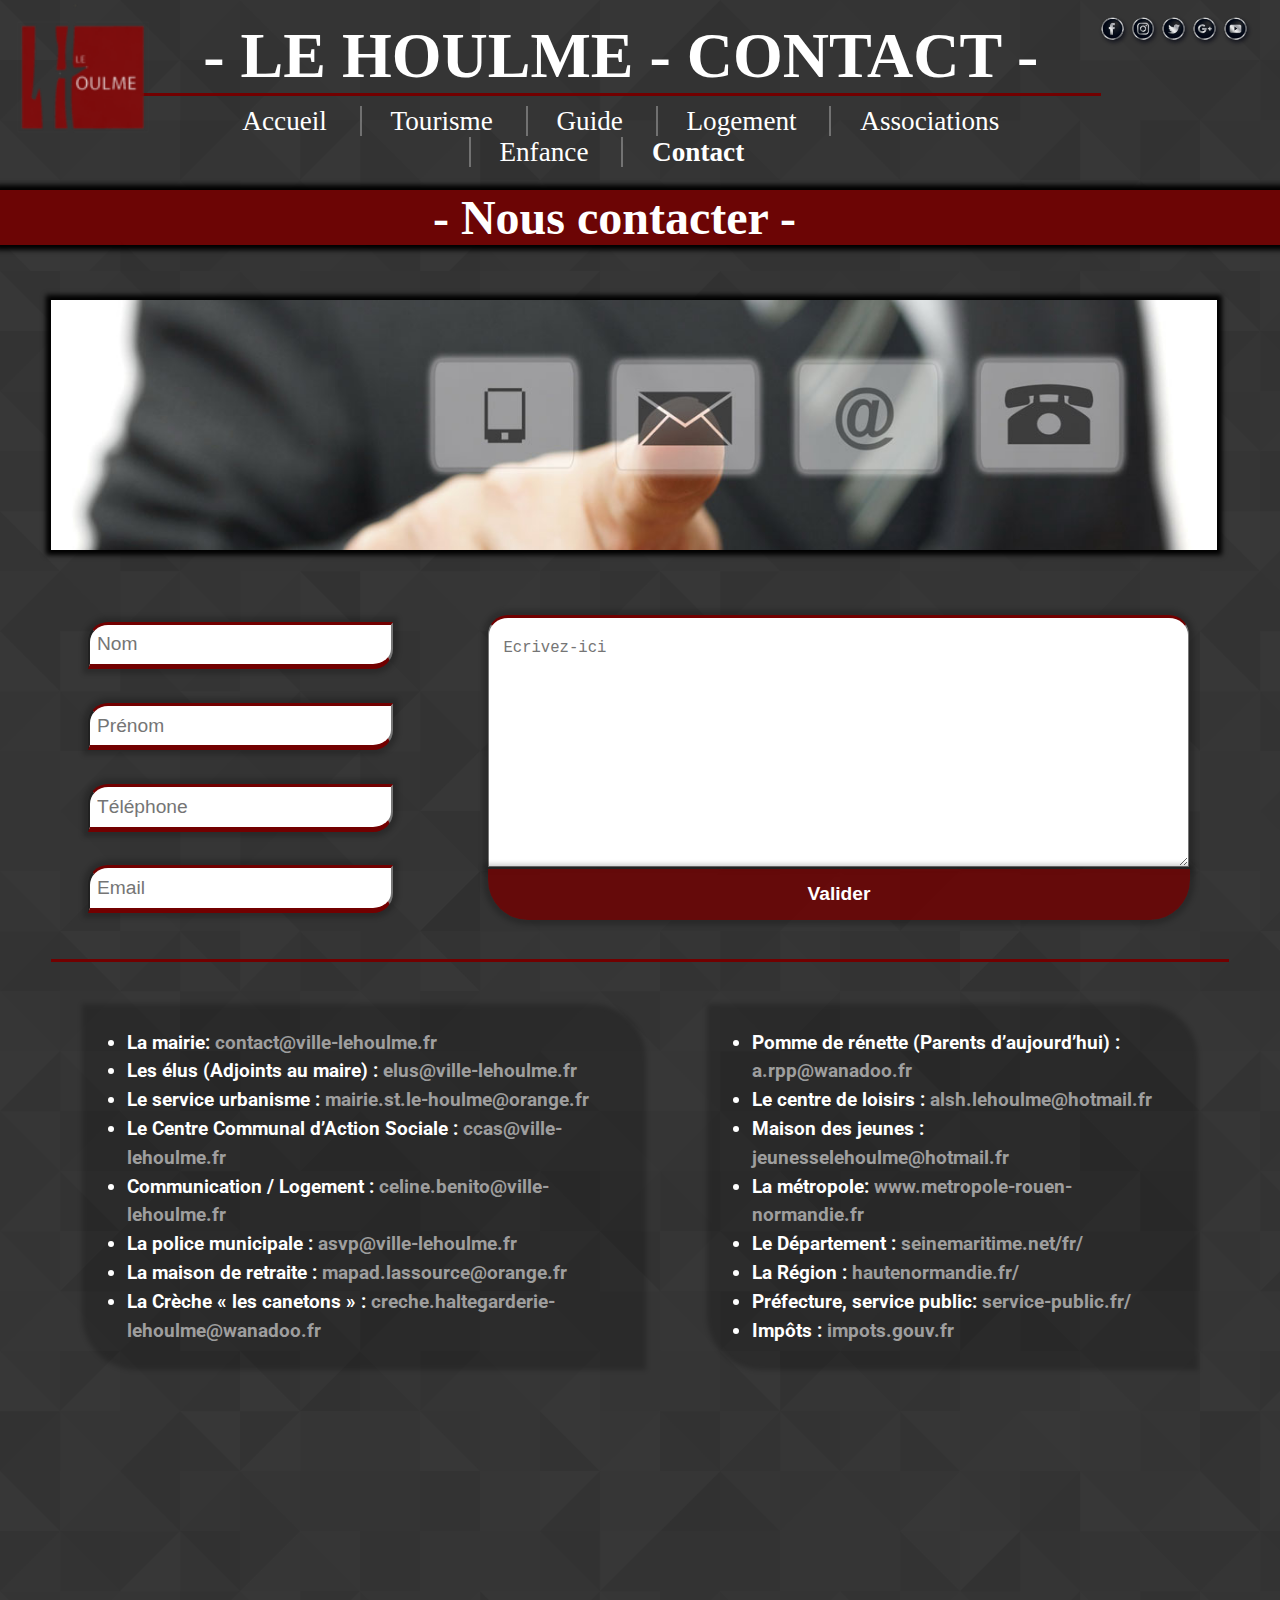
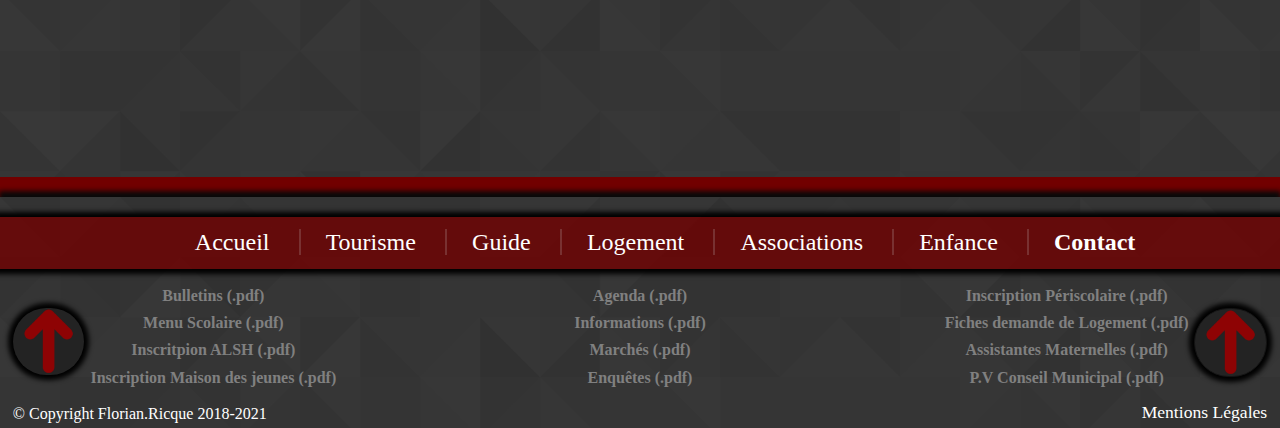
<file: contact.html>
<!DOCTYPE html>
<html lang="fr">

<head>
    <meta name="description" content="Le Houlme est une ville Normande de 4100 Habitants située à 10 Km de ROUEN dans le département de Seine Maritime. Traversée par une petite rivière LE ....">
    <!-- Meta Description -->
    <meta charset="utf-8" />
    <meta http-equiv="X-UA-Compatible" content="IE=edge">
    <title>LE HOULME - Bienvenue - Contact </title>
    <meta name="google-site-verification" content="gGAe9vdwDxjR6TPq6M-Y1L24As-ljYKhLzfs22_CuS4" />
    <link rel="stylesheet" type="text/css" media="screen and (min-width : 900px)" href="css/style.css" />
    <link rel="stylesheet" type="text/css" media="screen and (max-width : 900px)" href="css/portable.css" />
    <link rel="stylesheet" href="https://use.fontawesome.com/releases/v5.5.0/css/all.css" integrity="sha384-B4dIYHKNBt8Bc12p+WXckhzcICo0wtJAoU8YZTY5qE0Id1GSseTk6S+L3BlXeVIU"
        crossorigin="anonymous">
    <link href="https://fonts.googleapis.com/css?family=Roboto" rel="stylesheet">
</head>

<body>
    <header>
        <div id="blocheader1">

            <a href="index.html"><img id="logoheader" src="images/logo.png" alt="logo du village"></a>

            <div id="titreheader">
                <h1>- LE HOULME - CONTACT -</h1>
                <nav id="navbar">
                    <a href="index.html" style="border: none;">Accueil</a>
                    <a href="tourisme.html">Tourisme</a>
                    <a href="guide.html">Guide</a>
                    <a href="logement.html">Logement</a>
                    <a href="Associations.html">Associations</a>
                    <a href="enfance.html">Enfance</a>
                    <a class="pageactive" href="contact.html">Contact</a>
                </nav>

                <nav class="navbar">
                    <span class="navbar-toggle" id="js-navbar-toggle">
                        <i class="fas fa-bars"></i>
                    </span>
                    <ul class="main-nav" id="js-menu">
                        <li>
                            <a href="index.html" class="nav-links">Accueil</a>
                        </li>
                        <li>
                            <a href="tourisme.html" class="nav-links">Tourisme</a>
                        </li>
                        <li>
                            <a href="guide.html" class="nav-links">Guide</a>
                        </li>
                        <li>
                            <a href="logement.html" class="nav-links">Logement</a>
                        </li>
                        <li>
                            <a href="Associations.html" class="nav-links">Associations</a>
                        </li>
                        <li>
                            <a href="enfance.html" class="nav-links">Enfance</a>
                        </li>
                        <li>
                            <a href="#" class="nav-links">Contact</a>
                        </li>
                    </ul>
                </nav>
            </div>
            <a href="https://www.facebook.com/places/Choses-a-faire-a-Le-Houlme/112963975385167/"><img class="social"
                    src="images/fb.png" alt="logo de facebook menant à facebook"></a>
            <a href="https://www.instagram.com/explore/locations/264693506/le-houlme/?hl=fr"><img class="social" src="images/insta.png"
                    alt="logo instagram menant à instagram"></a>
            <a href="https://twitter.com/CollegeHoulme"><img class="social" src="images/tw.png" alt="logo twitter menant à twitter"></a>
            <a href="https://www.google.com/search?client=firefox-b-ab&ei=i6L-W8fsJPLBlwTo7aj4DQ&q=Le+HOULME"><img
                    class="social" src="images/google.png" alt="logo google menant à google"></a>
            <a href="https://www.youtube.com/results?search_query=LE+HOULME"><img class="social" src="images/youtube.png"
                    alt="logo youtube menant à youtube"></a>
            <h2 class="titrerespect2" style="margin-bottom: 0;">- Nous contacter -</h2>

        </div>
    </header>
    <section id="corpContact0">
        <img src="images/bannierecontact.jpg" id="banniereContact" alt="Banniere De Contact">

        <div id="formulaireContact">
            <form id="myForm" method="post" action="exemple.php">
                <br><br><input name="text1" id="text1" type="text" required placeholder="Nom">
                <br><br><input name="text2" id="text2" type="text" required placeholder="Pr&eacute;nom">
                <br><br><input name="tel3" id="tel3" type="tel" required placeholder="T&eacute;l&eacute;phone">
                <br><br><input name="email4" id="email4" type="email" required placeholder="Email">
            </form>
            <form id="myForm2">
                <textarea name="textarea5" id="textarea5" cols="18" rows="5" required placeholder="Ecrivez-ici"></textarea>
                <br><input id="submit" name="submit6" type="submit" value="Valider">
            </form>
        </div>
        <div id="containerWebUtile">
            <div class="webUtile">
                <ul>
                    <li>La mairie: <a href="mailto:contact@ville-lehoulme.fr">contact@ville-lehoulme.fr</a></li>
                    <li>Les élus (Adjoints au maire) : <a href="mailto:elus@ville-lehoulme.fr">elus@ville-lehoulme.fr</a></li>
                    <li>Le service urbanisme : <a href="mailto:mairie.st.le-houlme@orange.fr">mairie.st.le-houlme@orange.fr</a></li>
                    <li>Le Centre Communal d’Action Sociale : <a href="mailto:ccas@ville-lehoulme.fr">ccas@ville-lehoulme.fr</a></li>
                    <li>Communication / Logement : <a href="mailto:celine.benito@ville-lehoulme.fr">celine.benito@ville-lehoulme.fr</a></li>
                    <li>La police municipale : <a href="mailto:asvp@ville-lehoulme.fr">asvp@ville-lehoulme.fr</a></li>
                    <li>La maison de retraite : <a href="mailto:mapad.lassource@orange.fr">mapad.lassource@orange.fr</a></li>
                    <li>La Crèche « les canetons » : <a href="mailto:creche.haltegarderie-lehoulme@wanadoo.fr">creche.haltegarderie-lehoulme@wanadoo.fr</a></li>
                </ul>
            </div>
            <div class="webUtile">
                <ul>
                    <li>Pomme de rénette (Parents d’aujourd’hui) : <a href="mailto:a.rpp@wanadoo.fr">a.rpp@wanadoo.fr</a></li>
                    <li>Le centre de loisirs : <a href="mailto:alsh.lehoulme@hotmail.fr">alsh.lehoulme@hotmail.fr</a></li>
                    <li>Maison des jeunes : <a href="mailto:jeunesselehoulme@hotmail.fr">jeunesselehoulme@hotmail.fr</a></li>
                    <li>La métropole: <a href="www.metropole-rouen-normandie.fr">www.metropole-rouen-normandie.fr</a></li>
                    <li>Le Département : <a href="https://www.seinemaritime.net/fr/">seinemaritime.net/fr/</a></li>
                    <li>La Région : <a href="https://www.normandie.fr/">hautenormandie.fr/</a></li>
                    <li>Préfecture, service public: <a href="https://www.service-public.fr/">service-public.fr/</a></li>
                    <li>Impôts : <a href="https://www.impots.gouv.fr">impots.gouv.fr</a></li>
                </ul>
            </div>
        </div>
        <iframe src="https://www.google.com/maps/embed?pb=!1m18!1m12!1m3!1d20724.790953879885!2d1.0176660108617375!3d49.51096867233542!2m3!1f0!2f0!3f0!3m2!1i1024!2i768!4f13.1!3m3!1m2!1s0x47e0e7c1586e5adf%3A0x6e4cddf273a316f5!2s76770+Le+Houlme!5e0!3m2!1sfr!2sfr!4v1545183826475"
            width="1030" height="300" style="border:0" allowfullscreen></iframe>
    </section>
    <footer>
        <div id="footer1">
            <nav id="navbarfooter">
                <a href="index.html" style="border: none;">Accueil</a>
                <a href="tourisme.html">Tourisme</a>
                <a href="guide.html">Guide</a>
                <a href="logement.html">Logement</a>
                <a href="Associations.html">Associations</a>
                <a href="enfance.html">Enfance</a>
                <a class="pageactive" href="contact.html">Contact</a>
            </nav>
            <div id="flexPdf">

                <div class="pdfFooter">
                    <a target="_blank" href="http://www.le-houlme76.fr/bulletin.pdf">Bulletins (.pdf)</a>
                    <a target="_blank" href="http://www.le-houlme76.fr/menu.pdf">Menu Scolaire (.pdf)</a>
                    <a target="_blank" href="http://www.le-houlme76.fr/inscription-ALSH.pdf">Inscritpion ALSH (.pdf)</a>
                    <a target="_blank" href="http://www.le-houlme76.fr/inscription-jeunes.pdf">Inscription Maison des
                        jeunes (.pdf)</a>
                </div>
                <div class="pdfFooter">
                    <a target="_blank" href="#">Agenda (.pdf)</a>
                    <a target="_blank" href="#">Informations (.pdf)</a>
                    <a target="_blank" href="http://www.le-houlme76.fr/public.pdf">Marchés (.pdf)</a>
                    <a target="_blank" href="http://www.le-houlme76.fr/enquete.pdf">Enquêtes (.pdf)</a>
                </div>
                <div class="pdfFooter">
                    <a target="_blank" href="http://www.le-houlme76.fr/garderie.pdf">Inscription Périscolaire (.pdf)</a>
                    <a target="_blank" href="http://www.le-houlme76.fr/logement.pdf">Fiches demande de Logement (.pdf)</a>
                    <a target="_blank" href="http://www.le-houlme76.fr/assistantes.pdf">Assistantes Maternelles (.pdf)</a>
                    <a target="_blank" href="http://www.le-houlme76.fr/PV-conseil.pdf">P.V Conseil Municipal (.pdf)</a>
                </div>
            </div>
            <a href="#"><img id="scrollarrow1" src="images/scrolarrow.png" alt="Revenir en haut" title="Retourner en haut"></a>
            <a href="#"><img id="scrollarrow" src="images/scrolarrow.png" alt="Revenir en haut"></a>
        </div>
        <div id="footer2">
            <p>&copy; Copyright Florian.Ricque 2018-2021</p>
            <a href="mentionslegales.html" id="mentionslegales">Mentions Légales</a>
        </div>
    </footer>

    <script src="js/javascript.js"></script>

</body>

</html>
</file>
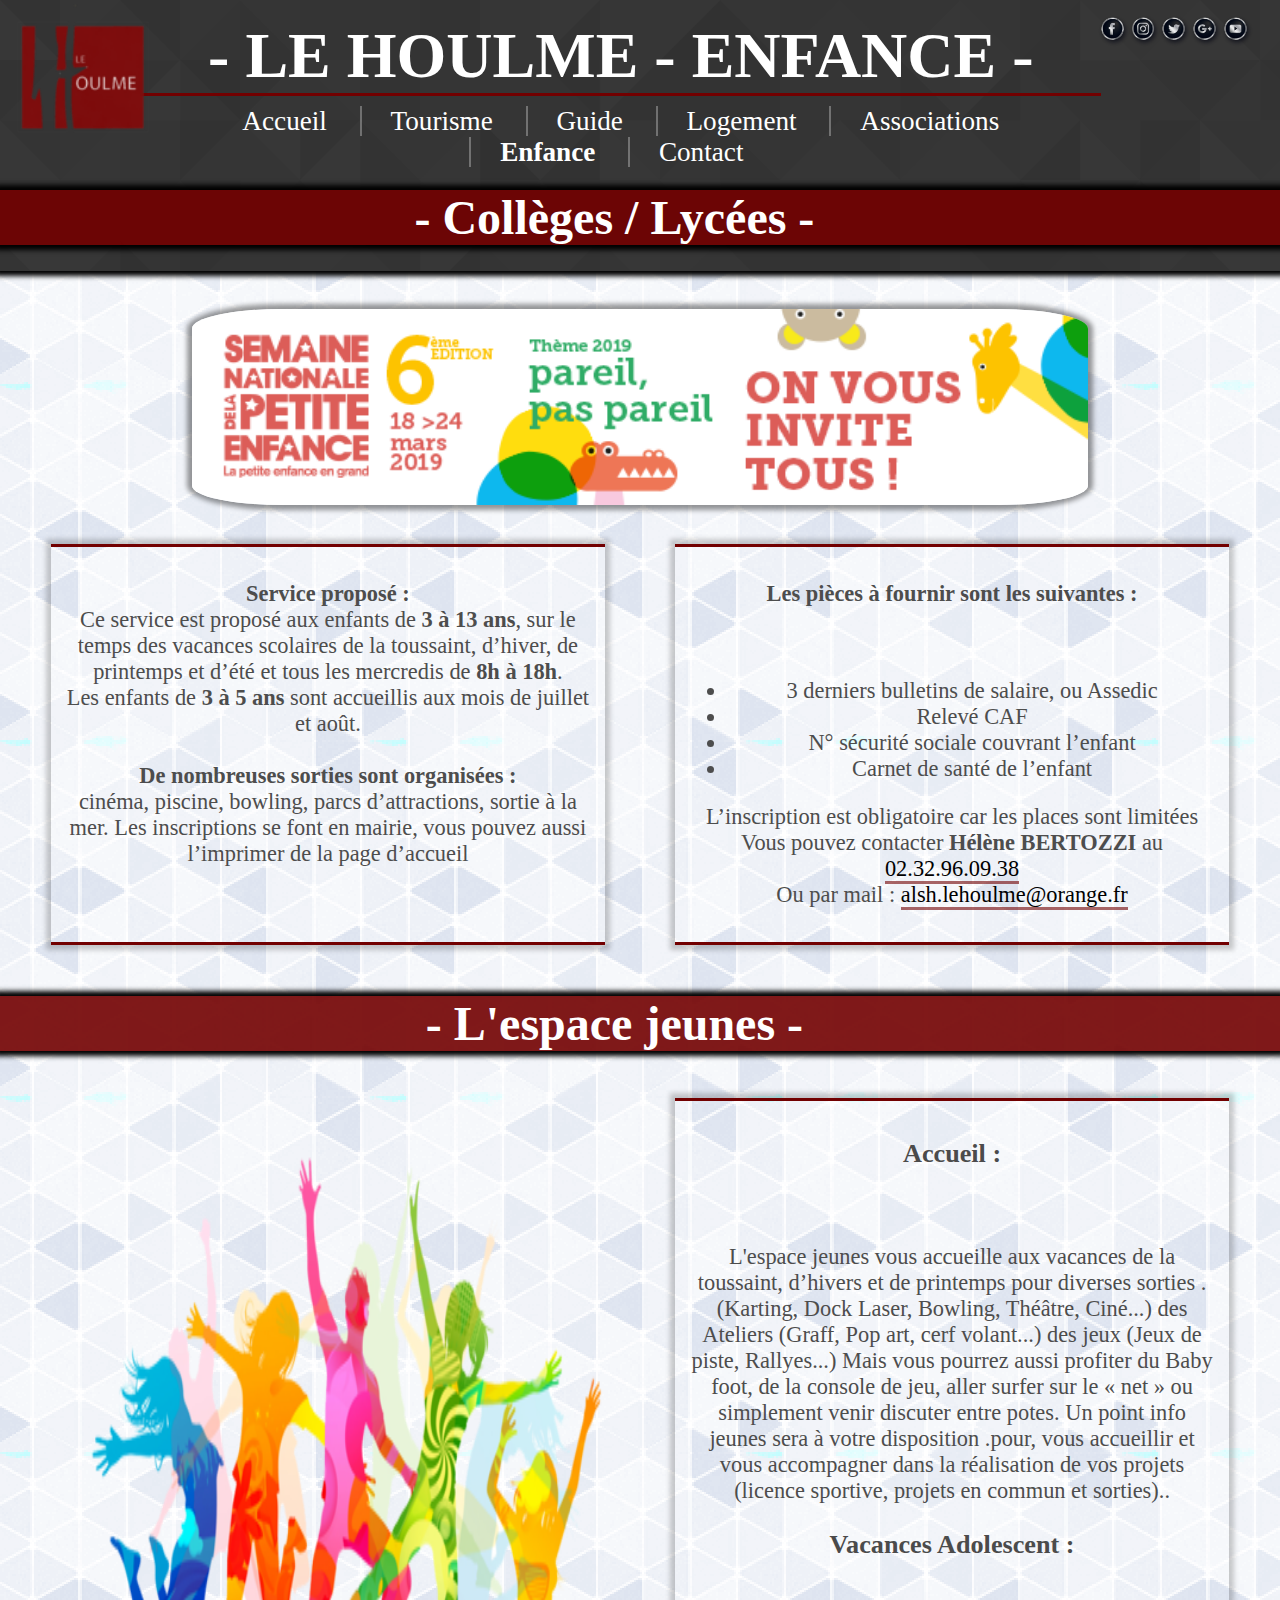
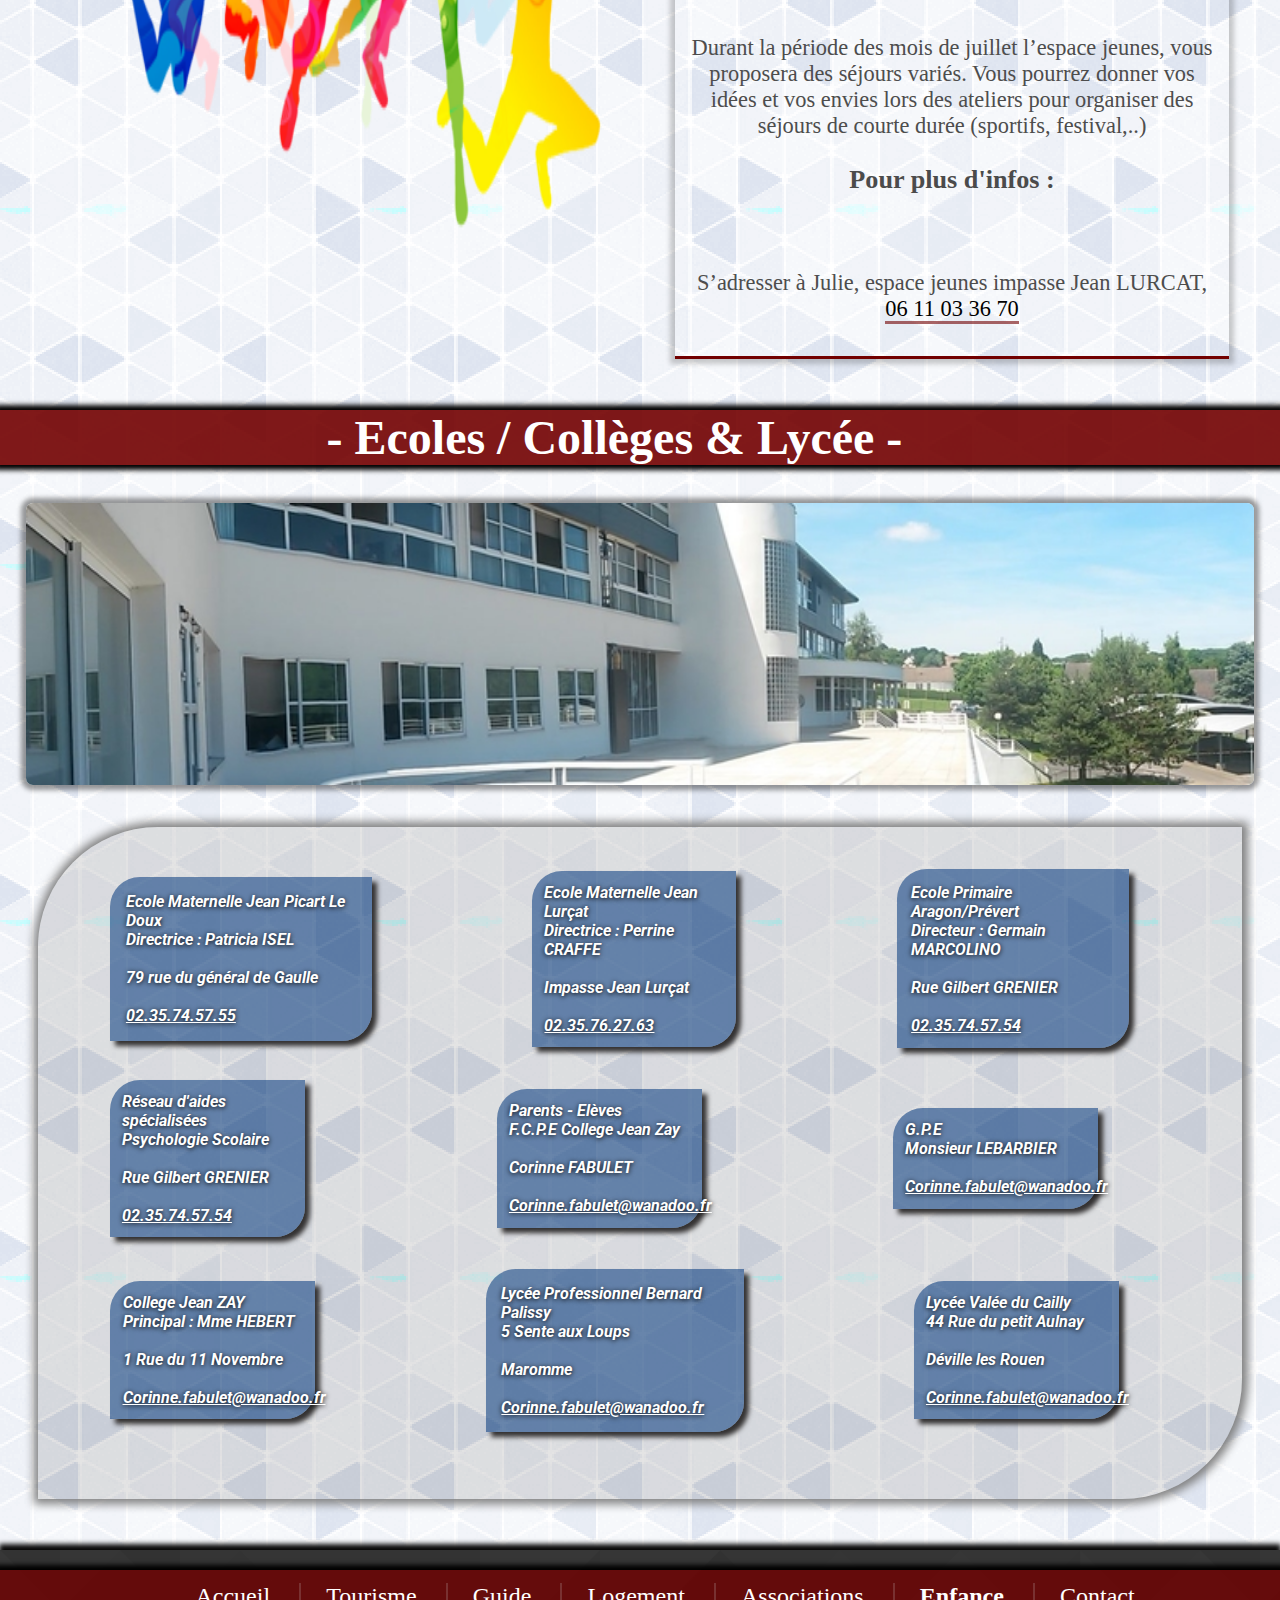
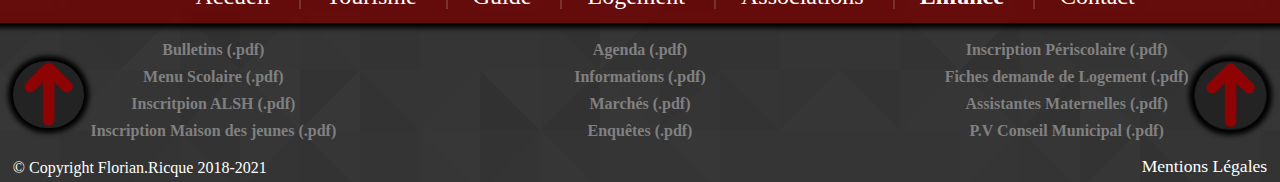
<file: enfance.html>
<!DOCTYPE html>
<html lang="fr">

<head>
    <meta name="description" content="Le Houlme est une ville Normande de 4100 Habitants située à 10 Km de ROUEN dans le département de Seine Maritime. Traversée par une petite rivière LE ....">
    <!-- Meta Description -->
    <meta charset="utf-8" />
    <meta http-equiv="X-UA-Compatible" content="IE=edge">
    <title>LE HOULME - Bienvenue - Enfance </title>
    <meta name="google-site-verification" content="gGAe9vdwDxjR6TPq6M-Y1L24As-ljYKhLzfs22_CuS4" />
    <link rel="stylesheet" type="text/css" media="screen and (min-width : 900px)" href="css/style.css" />
    <link rel="stylesheet" type="text/css" media="screen and (max-width : 900px)" href="css/portable.css" />
    <link rel="stylesheet" href="https://use.fontawesome.com/releases/v5.5.0/css/all.css" integrity="sha384-B4dIYHKNBt8Bc12p+WXckhzcICo0wtJAoU8YZTY5qE0Id1GSseTk6S+L3BlXeVIU"
        crossorigin="anonymous">
    <link href="https://fonts.googleapis.com/css?family=Roboto" rel="stylesheet">
</head>

<body>
    <header>
        <div id="blocheader1">
            <a href="index.html"><img id="logoheader" src="images/logo.png" alt="logo du village"></a>

            <div id="titreheader">
                <h1>- LE HOULME - ENFANCE -</h1>
                <nav id="navbar">
                    <a href="index.html" style="border: none;">Accueil</a>
                    <a href="tourisme.html">Tourisme</a>
                    <a href="guide.html">Guide</a>
                    <a href="logement.html">Logement</a>
                    <a href="Associations.html">Associations</a>
                    <a class="pageactive" href="enfance.html">Enfance</a>
                    <a href="contact.html">Contact</a>
                </nav>

                <nav class="navbar">
                    <span class="navbar-toggle" id="js-navbar-toggle">
                        <i class="fas fa-bars"></i>
                    </span>
                    <ul class="main-nav" id="js-menu">
                        <li>
                            <a href="index.html" class="nav-links">Accueil</a>
                        </li>
                        <li>
                            <a href="tourisme.html" class="nav-links">Tourisme</a>
                        </li>
                        <li>
                            <a href="guide.html" class="nav-links">Guide</a>
                        </li>
                        <li>
                            <a href="logement.html" class="nav-links">Logement</a>
                        </li>
                        <li>
                            <a href="Associations.html" class="nav-links">Associations</a>
                        </li>
                        <li>
                            <a href="#" class="nav-links">Enfance</a>
                        </li>
                        <li>
                            <a href="contact.html" class="nav-links">Contact</a>
                        </li>
                    </ul>
                </nav>
            </div>
            <a href="https://www.facebook.com/places/Choses-a-faire-a-Le-Houlme/112963975385167/"><img class="social"
                    src="images/fb.png" alt="logo de facebook menant à facebook"></a>
            <a href="https://www.instagram.com/explore/locations/264693506/le-houlme/?hl=fr"><img class="social" src="images/insta.png"
                    alt="logo instagram menant à instagram"></a>
            <a href="https://twitter.com/CollegeHoulme"><img class="social" src="images/tw.png" alt="logo twitter menant à twitter"></a>
            <a href="https://www.google.com/search?client=firefox-b-ab&ei=i6L-W8fsJPLBlwTo7aj4DQ&q=Le+HOULME"><img
                    class="social" src="images/google.png" alt="logo google menant à google"></a>
            <a href="https://www.youtube.com/results?search_query=LE+HOULME"><img class="social" src="images/youtube.png"
                    alt="logo youtube menant à youtube"></a>
            <h2 class="titrerespect2">- Collèges / Lycées -</h2>


        </div>
    </header>
    <img src="images/bannierePetiteEnfance.png" id="bannierePetiteEnfance" alt="banniere Enfance">
    <section class="corpEnfance0">
        <div class="containerEnfance0">
            <p><strong>Service proposé :</strong><br>Ce service est proposé aux enfants de <strong>3 à 13 ans</strong>,
                sur le temps des vacances scolaires de la toussaint,
                d’hiver, de printemps et d’été et tous les mercredis de <strong>8h à 18h</strong>.<br>

                Les enfants de <strong>3 à 5 ans</strong> sont accueillis aux mois de juillet et août.<br><br>

                <strong>De nombreuses sorties sont organisées :</strong><br> cinéma, piscine, bowling, parcs
                d’attractions, sortie à la mer.
                Les inscriptions se font en mairie, vous pouvez aussi l’imprimer de la page d’accueil
            </p>
        </div>
        <div class="containerEnfance0">
            <p><strong>Les pièces à fournir sont les suivantes :</strong></p><br>
                <ul>
                    <li>3 derniers bulletins de salaire, ou Assedic</li>
                    <li>Relevé CAF</li>
                    <li>N° sécurité sociale couvrant l’enfant</li>
                    <li>Carnet de santé de l’enfant</li>
                </ul>
                <p>L’inscription est obligatoire car les places sont limitées<br>
                Vous pouvez contacter <strong>Hélène BERTOZZI</strong> au <a href="tel:33232690938">02.32.96.09.38</a><br>
                Ou par mail : <a href="mailto:al,fs@ofre.fr">alsh.lehoulme@orange.fr</a>
            </p>
        </div>
    </section>


    <h2 class="titrerespect2">- L'espace jeunes -</h2>
    <section class="corpEnfance0">
        <img src="images/carte-jeune-visuel.png" id="carteJeuneVisuel" alt="Image de structure du paragraphe ci dessous">
        <div class="containerEnfance0">
                <h3>Accueil :</h3><br>
                <p>L'espace jeunes vous accueille aux vacances de la toussaint, d’hivers et
                de printemps pour diverses
                sorties .(Karting, Dock Laser, Bowling, Théâtre, Ciné...) des Ateliers (Graff, Pop art, cerf volant...)
                des jeux (Jeux de piste, Rallyes...) Mais vous pourrez aussi profiter du Baby foot, de la console de
                jeu, aller surfer sur le « net » ou simplement venir discuter entre potes. Un point info jeunes sera à
                votre disposition .pour, vous accueillir et vous accompagner dans la réalisation de vos projets
                (licence sportive, projets en commun et sorties)..</p>

                <h3>Vacances Adolescent :</h3><br>
                <p>Durant la période des mois de juillet l’espace jeunes, vous proposera des séjours variés. Vous pourrez
                donner vos idées et vos envies lors des ateliers pour organiser des séjours de courte durée (sportifs,
                festival,..)</p>

                <h3>Pour plus d'infos :</h3><br>
                <p>S’adresser à Julie, espace jeunes impasse Jean LURCAT,  <!--Balise Adresse> à mettre pour les prochaines fois. ( plus le temps, info arriver trop tard-->
                <a href="tel:33611033670">06 11 03 36 70</a>
            </p>
        </div>
    </section>






    <h2 class="titrerespect2">- Ecoles / Collèges & Lycée -</h2>
    <img src="images/Panoramique.jpg" id="panoramique" alt="Panoramique">
    <section class="corpEnfance1">
        <div class="containerEnfance1">
            <div class="sousContainerEnfance1">
                <address>
                    <p>Ecole Maternelle Jean Picart Le Doux<br>
                        Directrice : Patricia ISEL<br><br>
                        79 rue du général de Gaulle<br><br>
                        <a href="tel:330235758595">02.35.74.57.55</a></p>
                </address>
            </div>
            <div class="sousContainerEnfance1">
                <address>
                    <p>Ecole Maternelle Jean Lurçat<br>
                        Directrice : Perrine CRAFFE<br><br>
                        Impasse Jean Lurçat<br><br>
                        <a href="tel:33235496585">02.35.76.27.63</a></p>
                </address>
            </div>
            <div class="sousContainerEnfance1">
                <address>
                    <p>Ecole Primaire Aragon/Prévert<br>
                        Directeur : Germain MARCOLINO<br><br>
                        Rue Gilbert GRENIER<br><br>
                        <a href="tel:33625458574">02.35.74.57.54</a></p>
                </address>
            </div>

        </div>

        <div class="containerEnfance1">
            <div class="sousContainerEnfance1">
                <address>
                    <p>Réseau d'aides spécialisées<br>
                        Psychologie Scolaire<br><br>
                        Rue Gilbert GRENIER<br><br>
                        <a href="tel:33245859875">02.35.74.57.54</a></p>
                </address>
            </div>
            <div class="sousContainerEnfance1">
                <address>
                    <p>Parents - Elèves<br>
                        F.C.P.E College Jean Zay<br><br>
                        Corinne FABULET<br><br>
                        <a href="mailto:contact@tac.com">Corinne.fabulet@wanadoo.fr</a></p>
                </address>
            </div>
            <div class="sousContainerEnfance1">
                <address>
                    <p>G.P.E<br>
                        Monsieur LEBARBIER<br><br>
                        <a href="mailto:contact@tac.com">Corinne.fabulet@wanadoo.fr</a></p>
                </address>
            </div>
        </div>

        <div class="containerEnfance1">
            <div class="sousContainerEnfance1">
                <address>
                    <p>College Jean ZAY<br>
                        Principal : Mme HEBERT<br><br>
                        1 Rue du 11 Novembre<br><br>
                        <a href="mailto:contact@tac.com">Corinne.fabulet@wanadoo.fr</a></p>
                </address>
            </div>
            <div class="sousContainerEnfance1">
                <address>
                    <p>Lycée Professionnel Bernard Palissy<br>
                        5 Sente aux Loups<br><br>
                        Maromme<br><br>
                        <a href="mailto:contact@tac.com">Corinne.fabulet@wanadoo.fr</a></p>
                </address>
            </div>
            <div class="sousContainerEnfance1">
                <address>
                    <p>Lycée Valée du Cailly<br>
                        44 Rue du petit Aulnay<br><br>
                        Déville les Rouen<br><br>
                        <a href="mailto:contact@tac.com">Corinne.fabulet@wanadoo.fr</a></p>
                </address>
            </div>
        </div>


    </section>


    <footer>
        <div id="footer1">
            <nav id="navbarfooter">
                <a href="index.html" style="border: none;">Accueil</a>
                <a href="tourisme.html">Tourisme</a>
                <a href="guide.html">Guide</a>
                <a href="logement.html">Logement</a>
                <a href="Associations.html">Associations</a>
                <a class="pageactive" href="enfance.html">Enfance</a>
                <a href="contact.html">Contact</a>
            </nav>
            <div id="flexPdf">
                <div class="pdfFooter">
                    <a target="_blank" href="http://www.le-houlme76.fr/bulletin.pdf">Bulletins (.pdf)</a>
                    <a target="_blank" href="http://www.le-houlme76.fr/menu.pdf">Menu Scolaire (.pdf)</a>
                    <a target="_blank" href="http://www.le-houlme76.fr/inscription-ALSH.pdf">Inscritpion ALSH (.pdf)</a>
                    <a target="_blank" href="http://www.le-houlme76.fr/inscription-jeunes.pdf">Inscription Maison des
                        jeunes (.pdf)</a>
                </div>
                <div class="pdfFooter">
                    <a target="_blank" href="#">Agenda (.pdf)</a>
                    <a target="_blank" href="#">Informations (.pdf)</a>
                    <a target="_blank" href="http://www.le-houlme76.fr/public.pdf">Marchés (.pdf)</a>
                    <a target="_blank" href="http://www.le-houlme76.fr/enquete.pdf">Enquêtes (.pdf)</a>
                </div>
                <div class="pdfFooter">
                    <a target="_blank" href="http://www.le-houlme76.fr/garderie.pdf">Inscription Périscolaire (.pdf)</a>
                    <a target="_blank" href="http://www.le-houlme76.fr/logement.pdf">Fiches demande de Logement (.pdf)</a>
                    <a target="_blank" href="http://www.le-houlme76.fr/assistantes.pdf">Assistantes Maternelles (.pdf)</a>
                    <a target="_blank" href="http://www.le-houlme76.fr/PV-conseil.pdf">P.V Conseil Municipal (.pdf)</a>
                </div>
            </div>
            <a href="#"><img id="scrollarrow1" src="images/scrolarrow.png" alt="Revenir en haut" title="Retourner en haut"></a>

            <a href="#"><img id="scrollarrow" src="images/scrolarrow.png" alt="Revenir en haut"></a>
        </div>
        <div id="footer2">
            <p>&copy; Copyright Florian.Ricque 2018-2021</p>
            <a href="mentionslegales.html" id="mentionslegales">Mentions Légales</a>
        </div>
    </footer>
    <script src="js/javascript.js"></script>
</body>

</html>
</file>
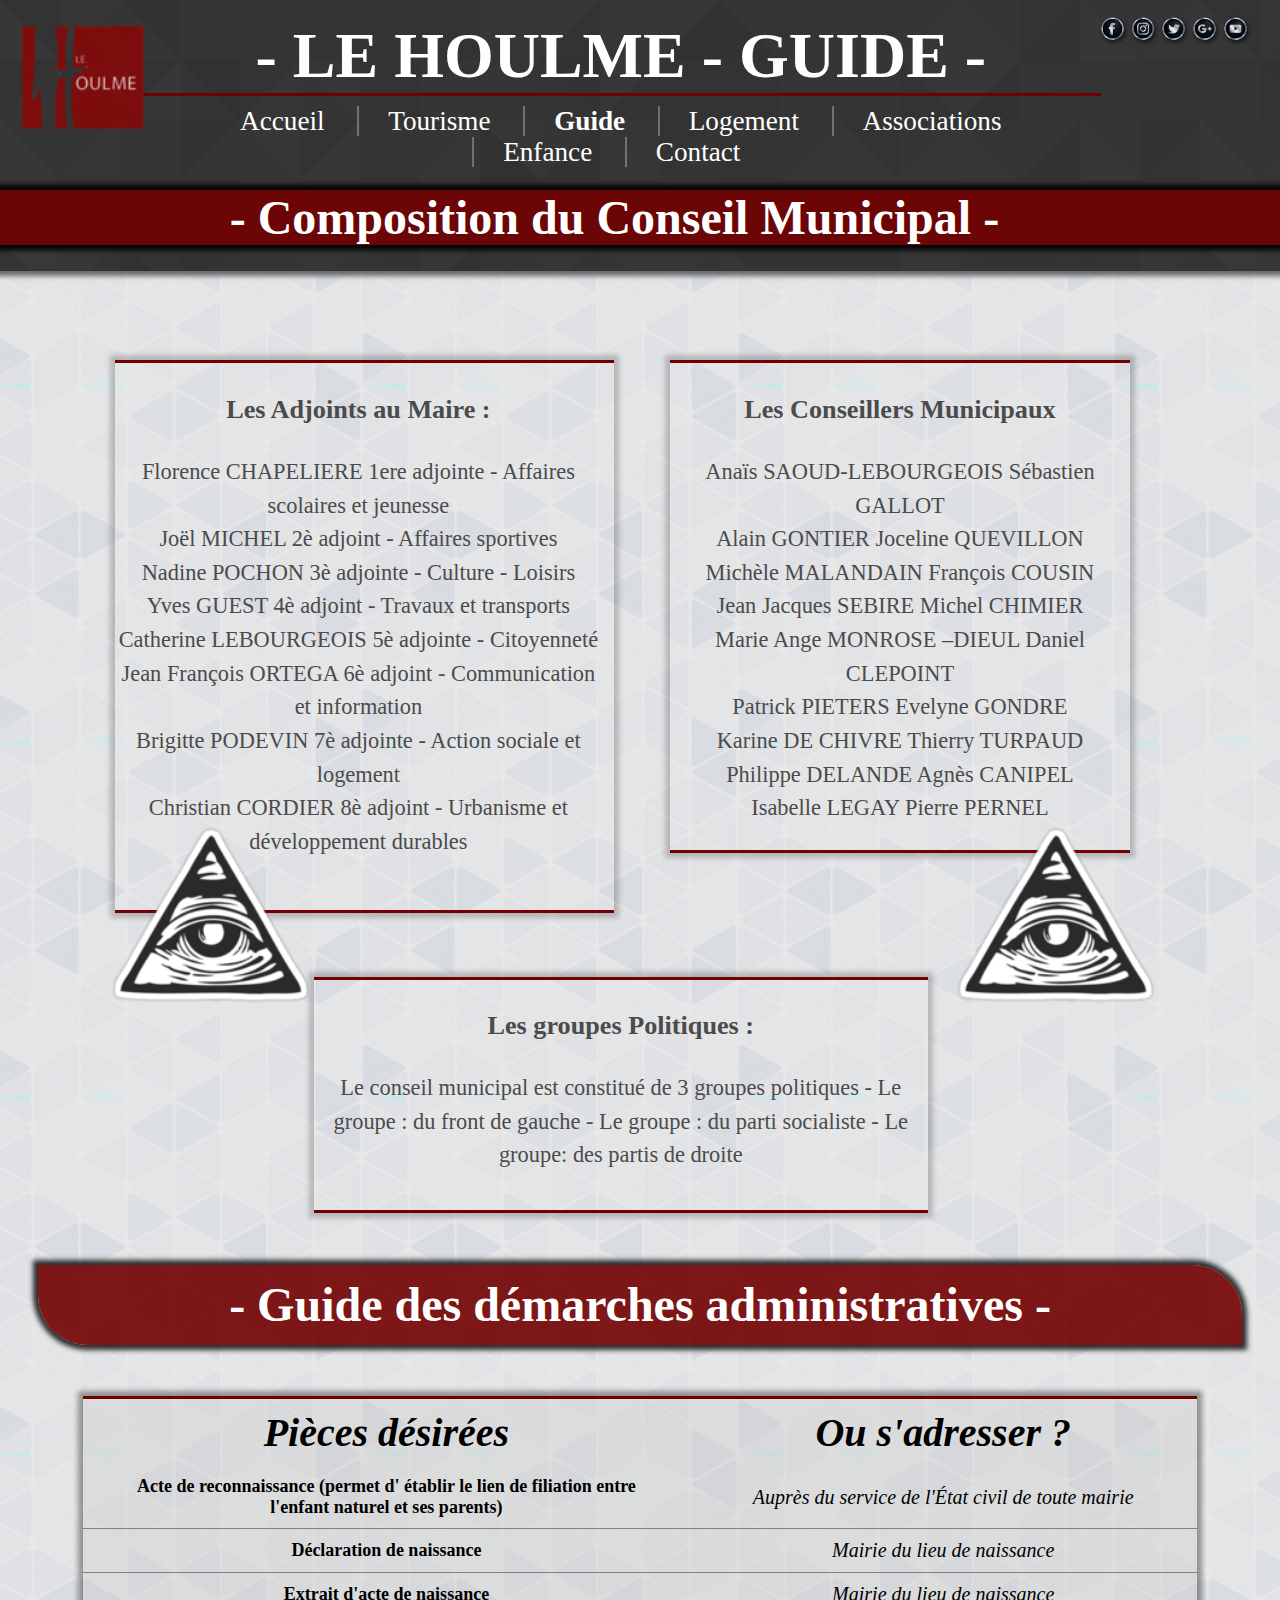
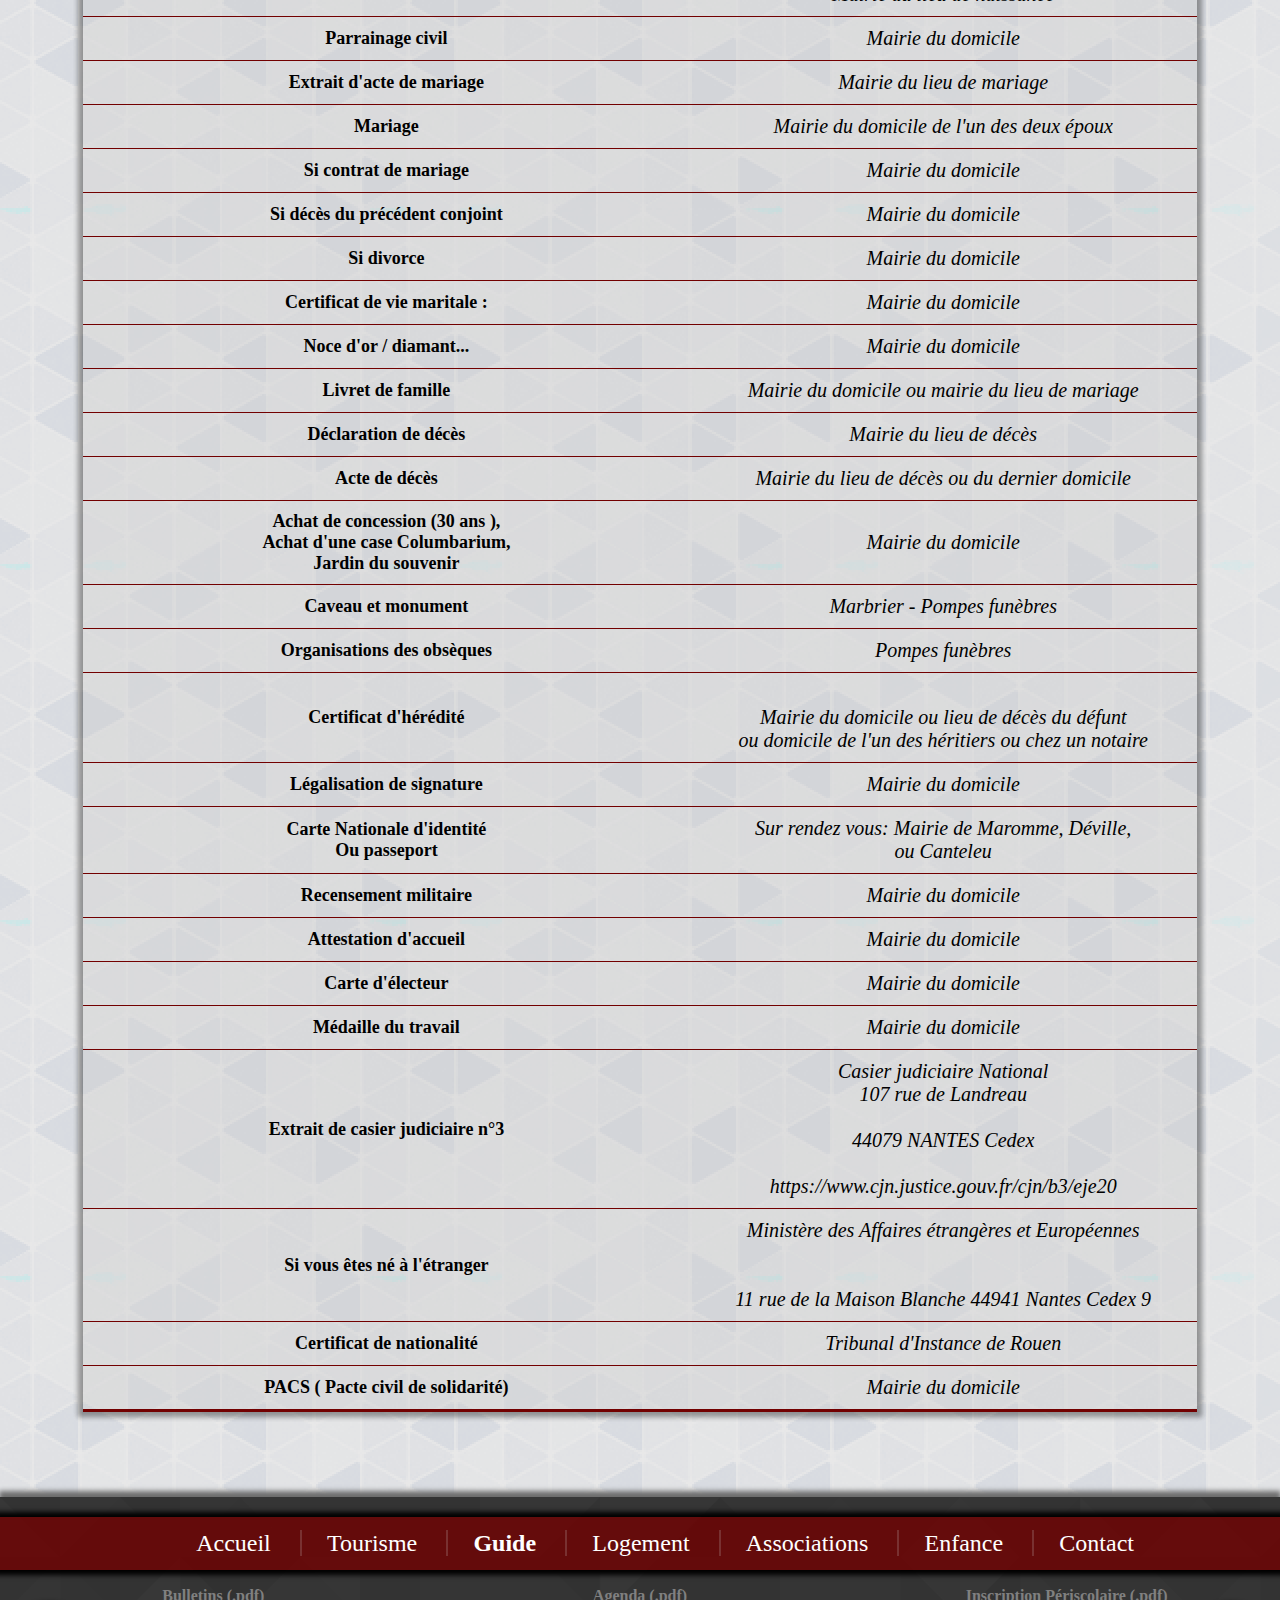
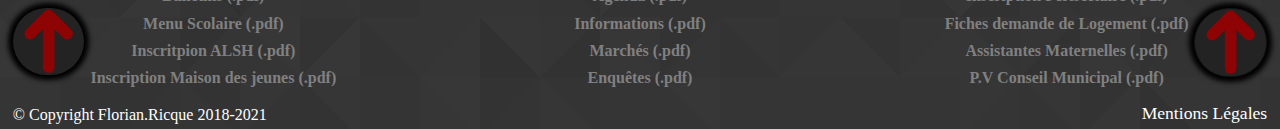
<file: guide.html>
<!DOCTYPE html>
<html lang="fr">

<head>
    <meta name="description" content="Le Houlme est une ville Normande de 4100 Habitants située à 10 Km de ROUEN dans le département de Seine Maritime. Traversée par une petite rivière LE ....">
    <!-- Meta Description -->
    <meta charset="utf-8" />
    <meta http-equiv="X-UA-Compatible" content="IE=edge">
    <title>LE HOULME - Bienvenue - Guide </title>
    <meta name="google-site-verification" content="gGAe9vdwDxjR6TPq6M-Y1L24As-ljYKhLzfs22_CuS4" />
    <link rel="stylesheet" type="text/css" media="screen and (min-width : 900px)" href="css/style.css" />
    <link rel="stylesheet" type="text/css" media="screen and (max-width : 900px)" href="css/portable.css" />
    <link rel="stylesheet" href="https://use.fontawesome.com/releases/v5.5.0/css/all.css" integrity="sha384-B4dIYHKNBt8Bc12p+WXckhzcICo0wtJAoU8YZTY5qE0Id1GSseTk6S+L3BlXeVIU"
        crossorigin="anonymous">
    <link href="https://fonts.googleapis.com/css?family=Roboto" rel="stylesheet">
</head>

<body>
    <header>
        <div id="blocheader1">
            <a href="index.html"><img id="logoheader" src="images/logo.png" alt="logo du village"></a>

            <div id="titreheader">
                <h1>- LE HOULME - GUIDE -</h1>
                <nav id="navbar">
                    <a href="index.html" style="border: none;">Accueil</a>
                    <a href="tourisme.html">Tourisme</a>
                    <a class="pageactive" href="guide.html">Guide</a>
                    <a href="logement.html">Logement</a>
                    <a href="Associations.html">Associations</a>
                    <a href="enfance.html">Enfance</a>
                    <a href="contact.html">Contact</a>
                </nav>

                <nav class="navbar">
                    <span class="navbar-toggle" id="js-navbar-toggle">
                        <i class="fas fa-bars"></i>
                    </span>
                    <ul class="main-nav" id="js-menu">
                        <li>
                            <a href="index.html" class="nav-links">Accueil</a>
                        </li>
                        <li>
                            <a href="tourisme.html" class="nav-links">Tourisme</a>
                        </li>
                        <li>
                            <a href="#" class="nav-links">Guide</a>
                        </li>
                        <li>
                            <a href="logement.html" class="nav-links">Logement</a>
                        </li>
                        <li>
                            <a href="Associations.html" class="nav-links">Associations</a>
                        </li>
                        <li>
                            <a href="enfance.html" class="nav-links">Enfance</a>
                        </li>
                        <li>
                            <a href="contact.html" class="nav-links">Contact</a>
                        </li>
                    </ul>
                </nav>
            </div>
            <a href="https://www.facebook.com/places/Choses-a-faire-a-Le-Houlme/112963975385167/"><img class="social"
                    src="images/fb.png" alt="logo de facebook menant à facebook"></a>
            <a href="https://www.instagram.com/explore/locations/264693506/le-houlme/?hl=fr"><img class="social" src="images/insta.png"
                    alt="logo instagram menant à instagram"></a>
            <a href="https://twitter.com/CollegeHoulme"><img class="social" src="images/tw.png" alt="logo twitter menant à twitter"></a>
            <a href="https://www.google.com/search?client=firefox-b-ab&ei=i6L-W8fsJPLBlwTo7aj4DQ&q=Le+HOULME"><img
                    class="social" src="images/google.png" alt="logo google menant à google"></a>
            <a href="https://www.youtube.com/results?search_query=LE+HOULME"><img class="social" src="images/youtube.png"
                    alt="logo youtube menant à youtube"></a>
            <h2 class="titrerespect2">- Composition du Conseil Municipal -</h2>

        </div>
    </header>
    <section id="guidecorp2">
        <div id="guidebloc1">
            <h3>Les Adjoints au Maire :</h3>
            <article>Florence CHAPELIERE 1ere adjointe - Affaires scolaires et jeunesse<br>

                Joël MICHEL 2è adjoint - Affaires sportives<br>

                Nadine POCHON 3è adjointe - Culture - Loisirs<br>

                Yves GUEST 4è adjoint - Travaux et transports<br>

                Catherine LEBOURGEOIS 5è adjointe - Citoyenneté<br>

                Jean François ORTEGA 6è adjoint - Communication et information<br>

                Brigitte PODEVIN 7è adjointe - Action sociale et logement<br>

                Christian CORDIER 8è adjoint - Urbanisme et développement durables</article>
        </div>
        <div id="guidebloc2">
            <h3>Les Conseillers Municipaux </h3>
            <article>Anaïs SAOUD-LEBOURGEOIS Sébastien GALLOT<br>

                Alain GONTIER Joceline QUEVILLON<br>

                Michèle MALANDAIN François COUSIN<br>

                Jean Jacques SEBIRE Michel CHIMIER<br>

                Marie Ange MONROSE –DIEUL Daniel CLEPOINT<br>

                Patrick PIETERS Evelyne GONDRE<br>

                Karine DE CHIVRE Thierry TURPAUD<br>

                Philippe DELANDE Agnès CANIPEL<br>

                Isabelle LEGAY Pierre PERNEL</article>
        </div>
        <img src="images/illuminati.png" alt="image des illuminati" id="illuminati">
        <img src="images/illuminati.png" alt="image des illuminati" id="illuminati1">

        <div id="guidebloc3">
            <h3>Les groupes Politiques :</h3>
            <article>
                Le conseil municipal est constitué de 3 groupes politiques

                - Le groupe : du front de gauche

                - Le groupe : du parti socialiste

                - Le groupe: des partis de droite
            </article>
        </div>
    </section>

    <section id="guidecorp1">
        <h2 class="titrerespect">- Guide des démarches administratives -</h2>

        <div id="tableauguide">
            <table class="tg">
                <tr>
                    <th class="tg-uwl4">Pièces désirées</th>
                    <th class="tg-uwl4">Ou s'adresser ?</th>
                </tr>
                <tr>
                    <td class="tg-94f8">Acte de reconnaissance (permet d' établir le lien de filiation entre <br>l'enfant
                        naturel et ses parents)</td>
                    <td class="tg-8u49">Auprès du service de l'État civil de toute mairie</td>
                </tr>
                <tr>
                    <td class="tg-94f8">Déclaration de naissance</td>
                    <td class="tg-8u49">Mairie du lieu de naissance</td>
                </tr>
                <tr>
                    <td class="tg-eubh">Extrait d'acte de naissance</td>
                    <td class="tg-x9ce">Mairie du lieu de naissance</td>
                </tr>
                <tr>
                    <td class="tg-eubh">Parrainage civil </td>
                    <td class="tg-x9ce">Mairie du domicile</td>
                </tr>
                <tr>
                    <td class="tg-eubh">Extrait d'acte de mariage</td>
                    <td class="tg-x9ce">Mairie du lieu de mariage</td>
                </tr>
                <tr>
                    <td class="tg-eubh">Mariage</td>
                    <td class="tg-x9ce">Mairie du domicile de l'un des deux époux</td>
                </tr>
                <tr>
                    <td class="tg-eubh">Si contrat de mariage</td>
                    <td class="tg-x9ce">Mairie du domicile</td>
                </tr>
                <tr>
                    <td class="tg-eubh">Si décès du précédent conjoint</td>
                    <td class="tg-x9ce">Mairie du domicile<br></td>
                </tr>
                <tr>
                    <td class="tg-eubh">Si divorce</td>
                    <td class="tg-x9ce">Mairie du domicile</td>
                </tr>
                <tr>
                    <td class="tg-eubh">Certificat de vie maritale :</td>
                    <td class="tg-x9ce">Mairie du domicile</td>
                </tr>
                <tr>
                    <td class="tg-eubh">Noce d'or / diamant...</td>
                    <td class="tg-x9ce">Mairie du domicile</td>
                </tr>
                <tr>
                    <td class="tg-eubh">Livret de famille</td>
                    <td class="tg-x9ce">Mairie du domicile ou mairie du lieu de mariage</td>
                </tr>
                <tr>
                    <td class="tg-eubh">Déclaration de décès</td>
                    <td class="tg-x9ce">Mairie du lieu de décès<br></td>
                </tr>
                <tr>
                    <td class="tg-eubh">Acte de décès</td>
                    <td class="tg-x9ce">Mairie du lieu de décès ou du dernier domicile</td>
                </tr>
                <tr>
                    <td class="tg-eubh">Achat de concession (30 ans ), <br>Achat d'une case Columbarium, <br>Jardin du
                        souvenir</td>
                    <td class="tg-x9ce">Mairie du domicile</td>
                </tr>
                <tr>
                    <td class="tg-eubh">Caveau et monument</td>
                    <td class="tg-x9ce">Marbrier - Pompes funèbres</td>
                </tr>
                <tr>
                    <td class="tg-eubh">Organisations des obsèques</td>
                    <td class="tg-x9ce">Pompes funèbres</td>
                </tr>
                <tr>
                    <td class="tg-eubh">Certificat d'hérédité</td>
                    <td class="tg-x9ce"><br>Mairie du domicile ou lieu de décès du défunt<br> ou domicile de l'un des
                        héritiers ou chez un notaire</td>
                </tr>
                <tr>
                    <td class="tg-eubh">Légalisation de signature</td>
                    <td class="tg-x9ce">Mairie du domicile</td>
                </tr>
                <tr>
                    <td class="tg-eubh">Carte Nationale d'identité<br> Ou passeport</td>
                    <td class="tg-x9ce">Sur rendez vous: Mairie de Maromme, Déville, <br>ou Canteleu</td>
                </tr>
                <tr>
                    <td class="tg-eubh">Recensement militaire</td>
                    <td class="tg-x9ce">Mairie du domicile</td>
                </tr>
                <tr>
                    <td class="tg-eubh">Attestation d'accueil</td>
                    <td class="tg-x9ce">Mairie du domicile</td>
                </tr>
                <tr>
                    <td class="tg-pyll">Carte d'électeur</td>
                    <td class="tg-xuz8">Mairie du domicile</td>
                </tr>
                <tr>
                    <td class="tg-eubh">Médaille du travail</td>
                    <td class="tg-x9ce">Mairie du domicile</td>
                </tr>
                <tr>
                    <td class="tg-eubh">Extrait de casier judiciaire n°3</td>
                    <td class="tg-x9ce">Casier judiciaire National <br>107 rue de Landreau <br><br> 44079 NANTES Cedex<br><br>https://www.cjn.justice.gouv.fr/cjn/b3/eje20<br></td>
                </tr>
                <tr>
                    <td class="tg-eubh">Si vous êtes né à l'étranger</td>
                    <td class="tg-x9ce">Ministère des Affaires étrangères et Européennes<br><br><br> 11 rue de la
                        Maison Blanche 44941 Nantes Cedex 9<br></td>
                </tr>
                <tr>
                    <td class="tg-eubh">Certificat de nationalité</td>
                    <td class="tg-x9ce">Tribunal d'Instance de Rouen</td>
                </tr>
                <tr>
                    <td class="tg-eubh">PACS ( Pacte civil de solidarité)</td>
                    <td class="tg-x9ce">Mairie du domicile</td>
                </tr>
            </table>
        </div>
    </section>


    <footer>
        <div id="footer1">
            <nav id="navbarfooter">
                <a href="index.html" style="border: none;">Accueil</a>
                <a href="tourisme.html">Tourisme</a>
                <a class="pageactive" href="guide.html">Guide</a>
                <a href="logement.html">Logement</a>
                <a href="Associations.html">Associations</a>
                <a href="enfance.html">Enfance</a>
                <a href="contact.html">Contact</a>
            </nav>
            <div id="flexPdf">

                <div class="pdfFooter">
                    <a target="_blank" href="http://www.le-houlme76.fr/bulletin.pdf">Bulletins (.pdf)</a>
                    <a target="_blank" href="http://www.le-houlme76.fr/menu.pdf">Menu Scolaire (.pdf)</a>
                    <a target="_blank" href="http://www.le-houlme76.fr/inscription-ALSH.pdf">Inscritpion ALSH (.pdf)</a>
                    <a target="_blank" href="http://www.le-houlme76.fr/inscription-jeunes.pdf">Inscription Maison des
                        jeunes (.pdf)</a>
                </div>
                <div class="pdfFooter">
                    <a target="_blank" href="#">Agenda (.pdf)</a>
                    <a target="_blank" href="#">Informations (.pdf)</a>
                    <a target="_blank" href="http://www.le-houlme76.fr/public.pdf">Marchés (.pdf)</a>
                    <a target="_blank" href="http://www.le-houlme76.fr/enquete.pdf">Enquêtes (.pdf)</a>
                </div>
                <div class="pdfFooter">
                    <a target="_blank" href="http://www.le-houlme76.fr/garderie.pdf">Inscription Périscolaire (.pdf)</a>
                    <a target="_blank" href="http://www.le-houlme76.fr/logement.pdf">Fiches demande de Logement (.pdf)</a>
                    <a target="_blank" href="http://www.le-houlme76.fr/assistantes.pdf">Assistantes Maternelles (.pdf)</a>
                    <a target="_blank" href="http://www.le-houlme76.fr/PV-conseil.pdf">P.V Conseil Municipal (.pdf)</a>
                </div>
            </div>
            <a href="index.html"><img id="scrollarrow1" src="images/scrolarrow.png" alt="Revenir en haut" title="Retourner en haut"></a>

            <a href="guide.html"><img id="scrollarrow" src="images/scrolarrow.png" alt="Revenir en haut"></a>
        </div>
        <div id="footer2">
            <p>&copy; Copyright Florian.Ricque 2018-2021</p>
            <a href="mentionslegales.html" id="mentionslegales">Mentions Légales</a>
        </div>
    </footer>
    <script src="js/javascript.js"></script>

</body>

</html>
</file>
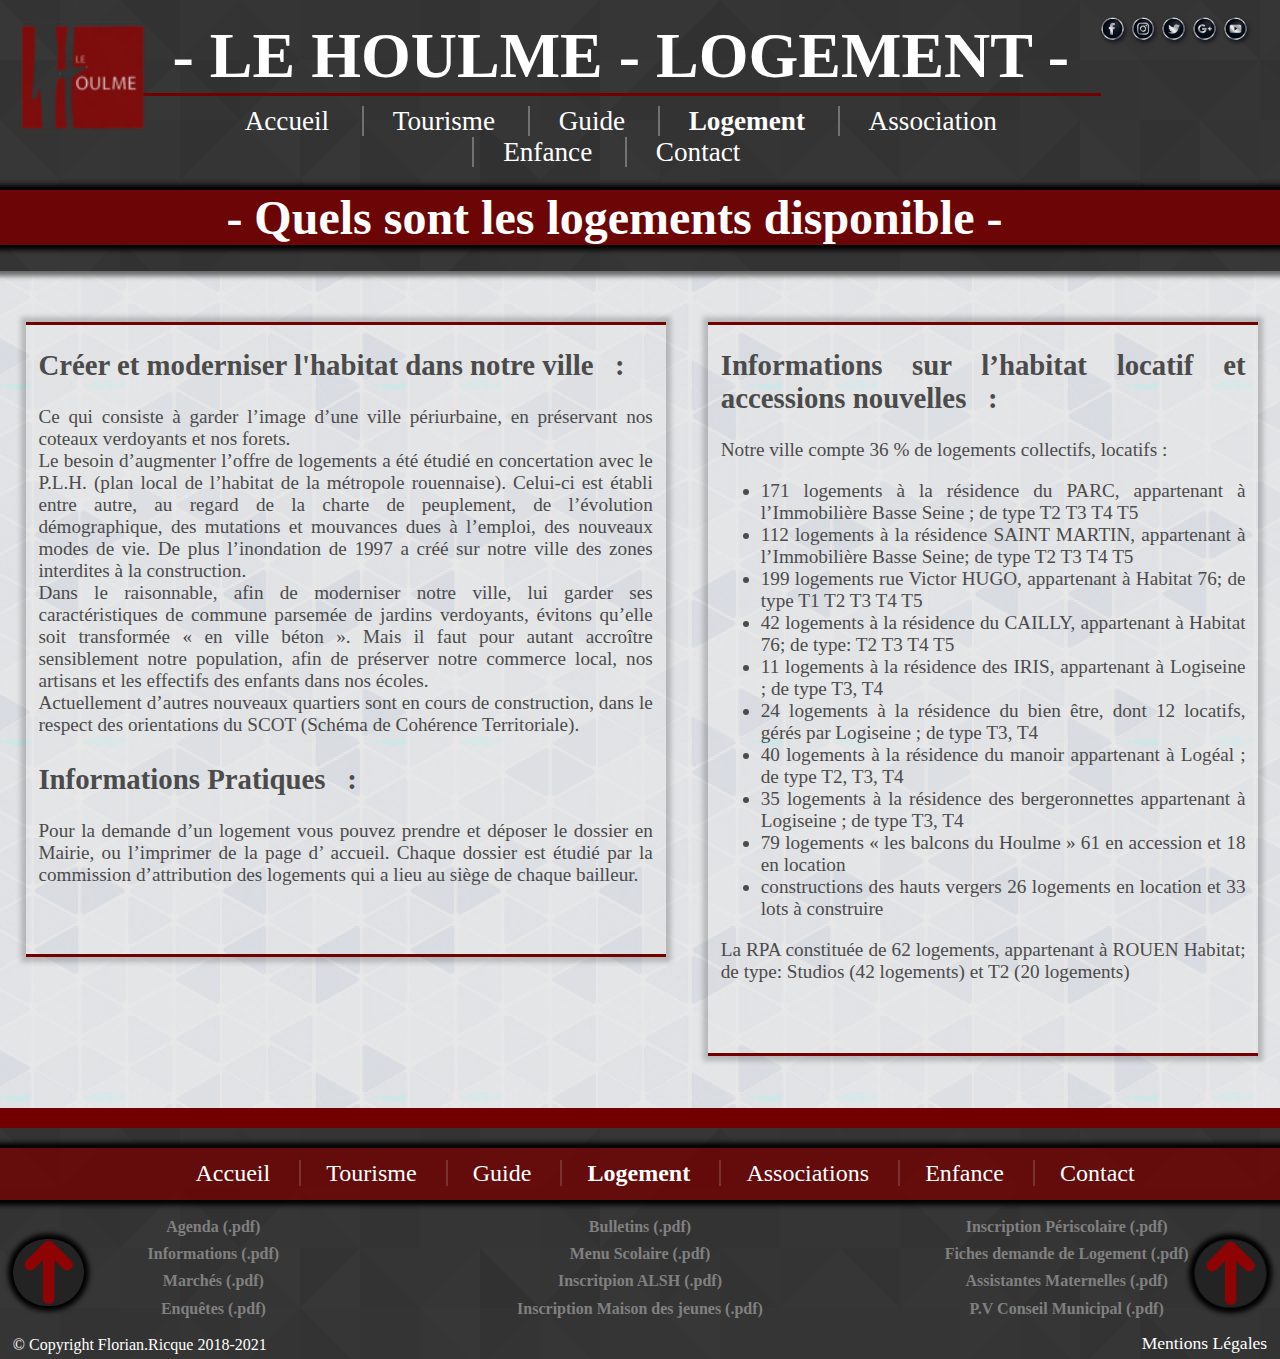
<file: logement.html>
<!DOCTYPE html>
<html lang="fr">

<head>
    <meta name="description" content="Le Houlme est une ville Normande de 4100 Habitants située à 10 Km de ROUEN dans le département de Seine Maritime. Traversée par une petite rivière LE ....">
    <!-- Meta Description -->
    <meta charset="utf-8" />
    <meta http-equiv="X-UA-Compatible" content="IE=edge">
    <title>LE HOULME - Bienvenue - Logement </title>
    <meta name="google-site-verification" content="gGAe9vdwDxjR6TPq6M-Y1L24As-ljYKhLzfs22_CuS4" />
    <link rel="stylesheet" type="text/css" media="screen and (min-width : 900px)" href="css/style.css" />
    <link rel="stylesheet" type="text/css" media="screen and (max-width : 900px)" href="css/portable.css">
    <link rel="stylesheet" href="https://use.fontawesome.com/releases/v5.5.0/css/all.css" integrity="sha384-B4dIYHKNBt8Bc12p+WXckhzcICo0wtJAoU8YZTY5qE0Id1GSseTk6S+L3BlXeVIU"
        crossorigin="anonymous">
    <link href="https://fonts.googleapis.com/css?family=Roboto" rel="stylesheet">
</head>

<body>
    <header>
        <div id="blocheader1">
            <a href="index.html"><img id="logoheader" src="images/logo.png" alt="logo du village"></a>
            <div id="titreheader">
                <h1>- LE HOULME - LOGEMENT -</h1>
                <nav id="navbar">
                    <a href="index.html" style="border: none;">Accueil</a>
                    <a href="tourisme.html">Tourisme</a>
                    <a href="guide.html">Guide</a>
                    <a class="pageactive" href="logement.html">Logement</a>
                    <a href="Associations.html">Association</a>
                    <a href="enfance.html">Enfance</a>
                    <a href="contact.html">Contact</a>
                </nav>

                <nav class="navbar">
                    <span class="navbar-toggle" id="js-navbar-toggle">
                        <i class="fas fa-bars"></i>
                    </span>
                    <ul class="main-nav" id="js-menu">
                        <li>
                            <a href="#" class="nav-links">Accueil</a>
                        </li>
                        <li>
                            <a href="tourisme.html" class="nav-links">Tourisme</a>
                        </li>
                        <li>
                            <a href="guide.html" class="nav-links">Guide</a>
                        </li>
                        <li>
                            <a href="logement.html" class="nav-links">Logement</a>
                        </li>
                        <li>
                            <a href="Associations.html" class="nav-links">Associations</a>
                        </li>
                        <li>
                            <a href="enfance.html" class="nav-links">Enfance</a>
                        </li>
                        <li>
                            <a href="contact.html" class="nav-links">Contact</a>
                        </li>
                    </ul>
                </nav>
            </div>
            <a href="https://www.facebook.com/places/Choses-a-faire-a-Le-Houlme/112963975385167/"><img class="social"
                    src="images/fb.png" alt="logo de facebook menant à facebook"></a>
            <a href="https://www.instagram.com/explore/locations/264693506/le-houlme/?hl=fr"><img class="social" src="images/insta.png"
                    alt="logo instagram menant à instagram"></a>
            <a href="https://twitter.com/CollegeHoulme"><img class="social" src="images/tw.png" alt="logo twitter menant à twitter"></a>
            <a href="https://www.google.com/search?client=firefox-b-ab&ei=i6L-W8fsJPLBlwTo7aj4DQ&q=Le+HOULME"><img
                    class="social" src="images/google.png" alt="logo google menant à google"></a>
            <a href="https://www.youtube.com/results?search_query=LE+HOULME"><img class="social" src="images/youtube.png"
                    alt="logo youtube menant à youtube"></a>
            <h2 class=titrerespect2>- Quels sont les logements disponible -</h2>

        </div>
    </header>
    <section id="logementcorp1">
        <div id="logementbloc1">
            <h2>Créer et moderniser l'habitat dans notre ville &nbsp; : </h2>
            <p>
                Ce qui consiste à garder l’image d’une ville périurbaine, en préservant nos coteaux verdoyants et nos
                forets.<br>

                Le besoin d’augmenter l’offre de logements a été étudié en concertation avec le P.L.H. (plan local de
                l’habitat de la métropole rouennaise). Celui-ci est établi entre autre, au regard de la charte de
                peuplement, de l’évolution démographique, des mutations et mouvances dues à l’emploi, des nouveaux
                modes de vie. De plus l’inondation de 1997 a créé sur notre ville des zones interdites à la
                construction.<br>

                Dans le raisonnable, afin de moderniser notre ville, lui garder ses caractéristiques de commune
                parsemée de jardins verdoyants, évitons qu’elle soit transformée « en ville béton ». Mais il faut pour
                autant accroître sensiblement notre population, afin de préserver notre commerce local, nos artisans et
                les effectifs des enfants dans nos écoles.<br>

                Actuellement d’autres nouveaux quartiers sont en cours de construction, dans le respect des
                orientations du SCOT (Schéma de Cohérence Territoriale).<br>
            </p>
            <h2 id="h22bloc2">Informations Pratiques &nbsp; :</h2>
            <p>
                Pour la demande d’un logement vous pouvez prendre et déposer le dossier en Mairie, ou l’imprimer de la
                page d’ accueil.

                Chaque dossier est étudié par la commission d’attribution des logements qui a lieu au siège de chaque
                bailleur.
            </p>
        </div>
        <div id="logementbloc2">
            <h2>Informations sur l’habitat locatif et accessions nouvelles &nbsp; :</h2>
            <p>Notre ville compte 36 % de logements collectifs, locatifs :</p>
            <ul>
                <li>171 logements à la résidence du PARC, appartenant à l’Immobilière Basse Seine ; de type T2 T3 T4
                    T5</li>
                <li>112 logements à la résidence SAINT MARTIN, appartenant à l’Immobilière Basse Seine; de type T2
                    T3 T4 T5</li>
                <li>199 logements rue Victor HUGO, appartenant à Habitat 76; de type T1 T2 T3 T4 T5</li>
                <li>42 logements à la résidence du CAILLY, appartenant à Habitat 76; de type: T2 T3 T4 T5</li>
                <li>11 logements à la résidence des IRIS, appartenant à Logiseine ; de type T3, T4</li>
                <li>24 logements à la résidence du bien être, dont 12 locatifs, gérés par Logiseine ; de type T3, T4</li>
                <li>40 logements à la résidence du manoir appartenant à Logéal ; de type T2, T3, T4</li>
                <li>35 logements à la résidence des bergeronnettes appartenant à Logiseine ; de type T3, T4</li>
                <li>79 logements « les balcons du Houlme » 61 en accession et 18 en location</li>
                <li>constructions des hauts vergers 26 logements en location et 33 lots à construire</li>
            </ul>
            <p>La RPA constituée de 62 logements, appartenant à ROUEN Habitat; de type: Studios (42 logements) et T2
                (20 logements)</p>
        </div>
    </section>



    <footer>
        <div id="footer1">
            <nav id="navbarfooter">
                <a href="index.html" style="border: none;">Accueil</a>
                <a href="tourisme.html">Tourisme</a>
                <a href="guide.html">Guide</a>
                <a class="pageactive" href="logement.html">Logement</a>
                <a href="Associations.html">Associations</a>
                <a href="enfance.html">Enfance</a>
                <a href="contact.html">Contact</a>
            </nav>
            <div id="flexPdf">

                <div class="pdfFooter">
                    <a target="_blank" href="#">Agenda (.pdf)</a>
                    <a target="_blank" href="#">Informations (.pdf)</a>
                    <a target="_blank" href="http://www.le-houlme76.fr/public.pdf">Marchés (.pdf)</a>
                    <a target="_blank" href="http://www.le-houlme76.fr/enquete.pdf">Enquêtes (.pdf)</a>
                </div>
                <div class="pdfFooter">
                    <a target="_blank" href="http://www.le-houlme76.fr/bulletin.pdf">Bulletins (.pdf)</a>
                    <a target="_blank" href="http://www.le-houlme76.fr/menu.pdf">Menu Scolaire (.pdf)</a>
                    <a target="_blank" href="http://www.le-houlme76.fr/inscription-ALSH.pdf">Inscritpion ALSH (.pdf)</a>
                    <a target="_blank" href="http://www.le-houlme76.fr/inscription-jeunes.pdf">Inscription Maison des
                        jeunes (.pdf)</a>
                </div>
                <div class="pdfFooter">
                    <a target="_blank" href="http://www.le-houlme76.fr/garderie.pdf">Inscription Périscolaire (.pdf)</a>
                    <a target="_blank" href="http://www.le-houlme76.fr/logement.pdf">Fiches demande de Logement (.pdf)</a>
                    <a target="_blank" href="http://www.le-houlme76.fr/assistantes.pdf">Assistantes Maternelles (.pdf)</a>
                    <a target="_blank" href="http://www.le-houlme76.fr/PV-conseil.pdf">P.V Conseil Municipal (.pdf)</a>
                </div>
            </div>
            <a href="#"><img id="scrollarrow1" src="images/scrolarrow.png" alt="Revenir en haut" title="Retourner en haut"></a>
            <a href="#"><img id="scrollarrow" src="images/scrolarrow.png" alt="Revenir en haut"></a>
        </div>
        <div id="footer2">
            <p>&copy; Copyright Florian.Ricque 2018-2021</p>
            <a href="mentionslegales.html" id="mentionslegales">Mentions Légales</a>
        </div>
    </footer>
    <script src="js/javascript.js"></script>

</body>

</html>
</file>
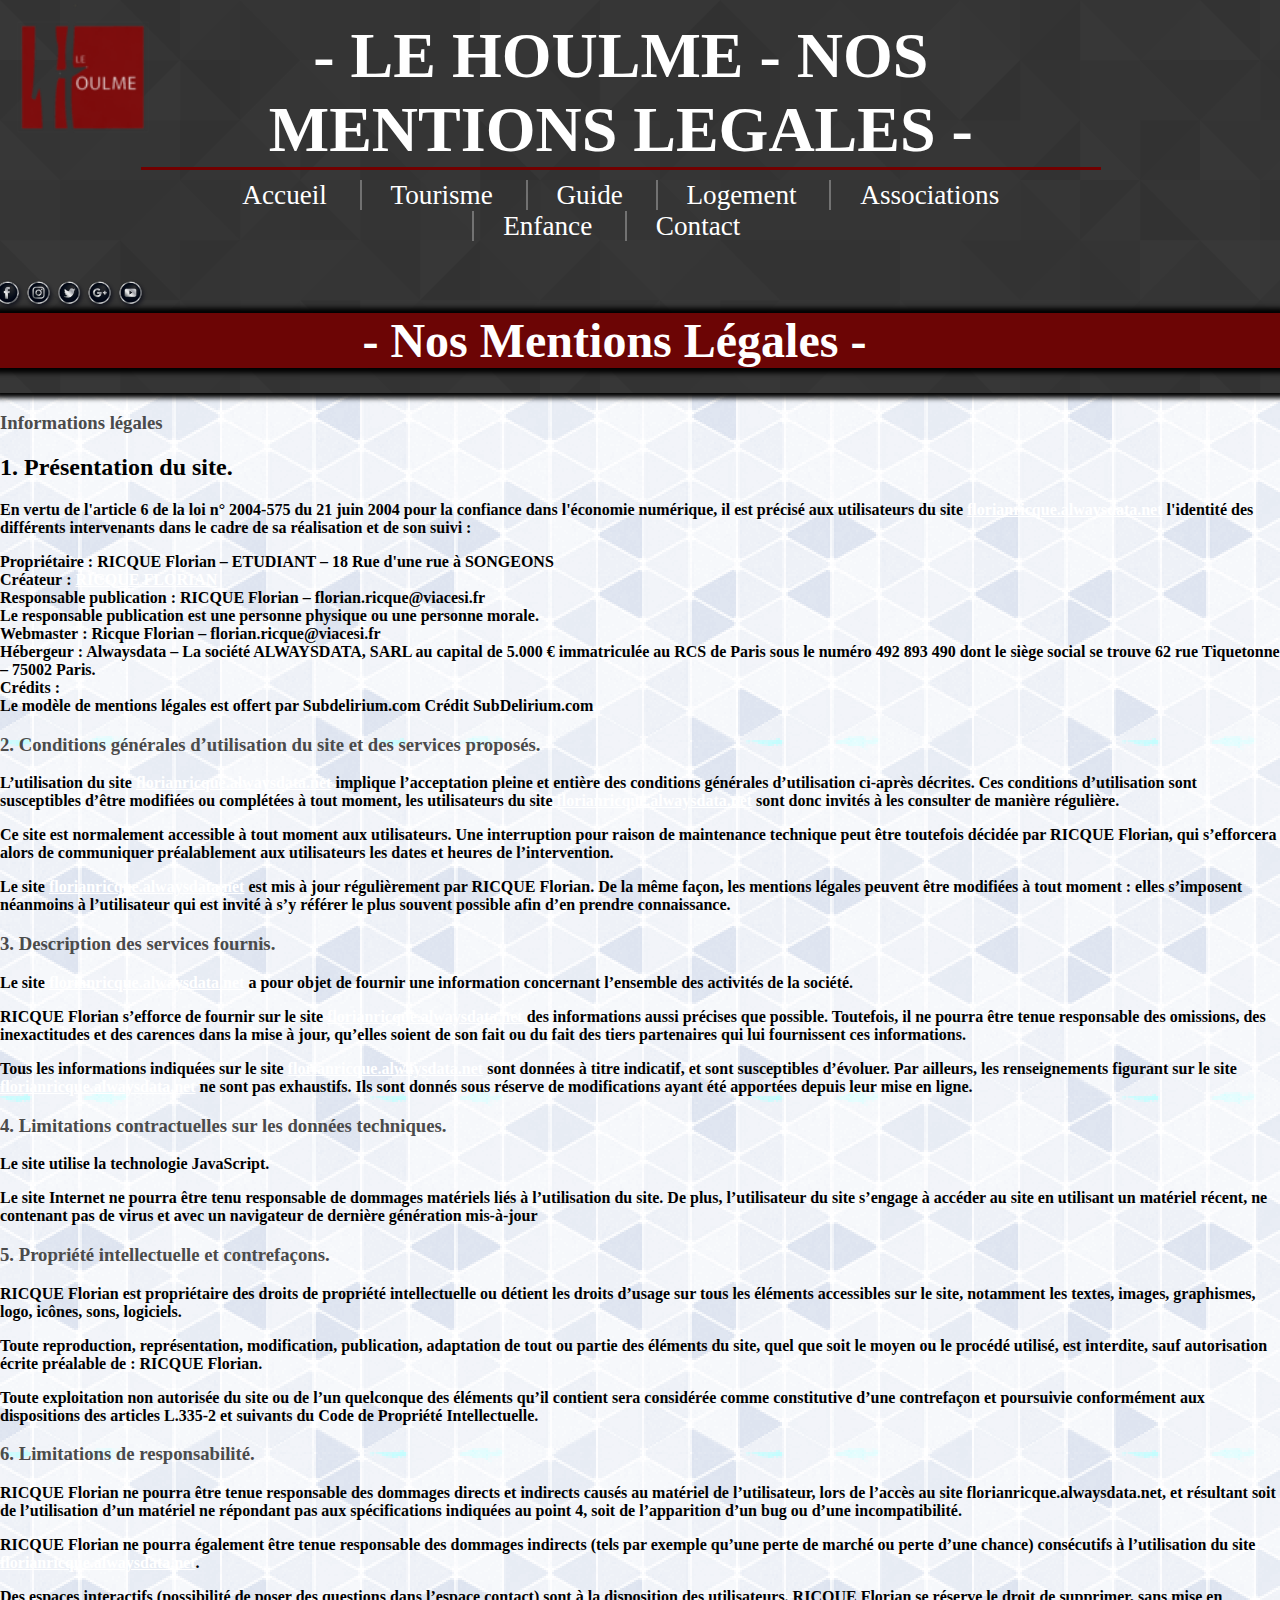
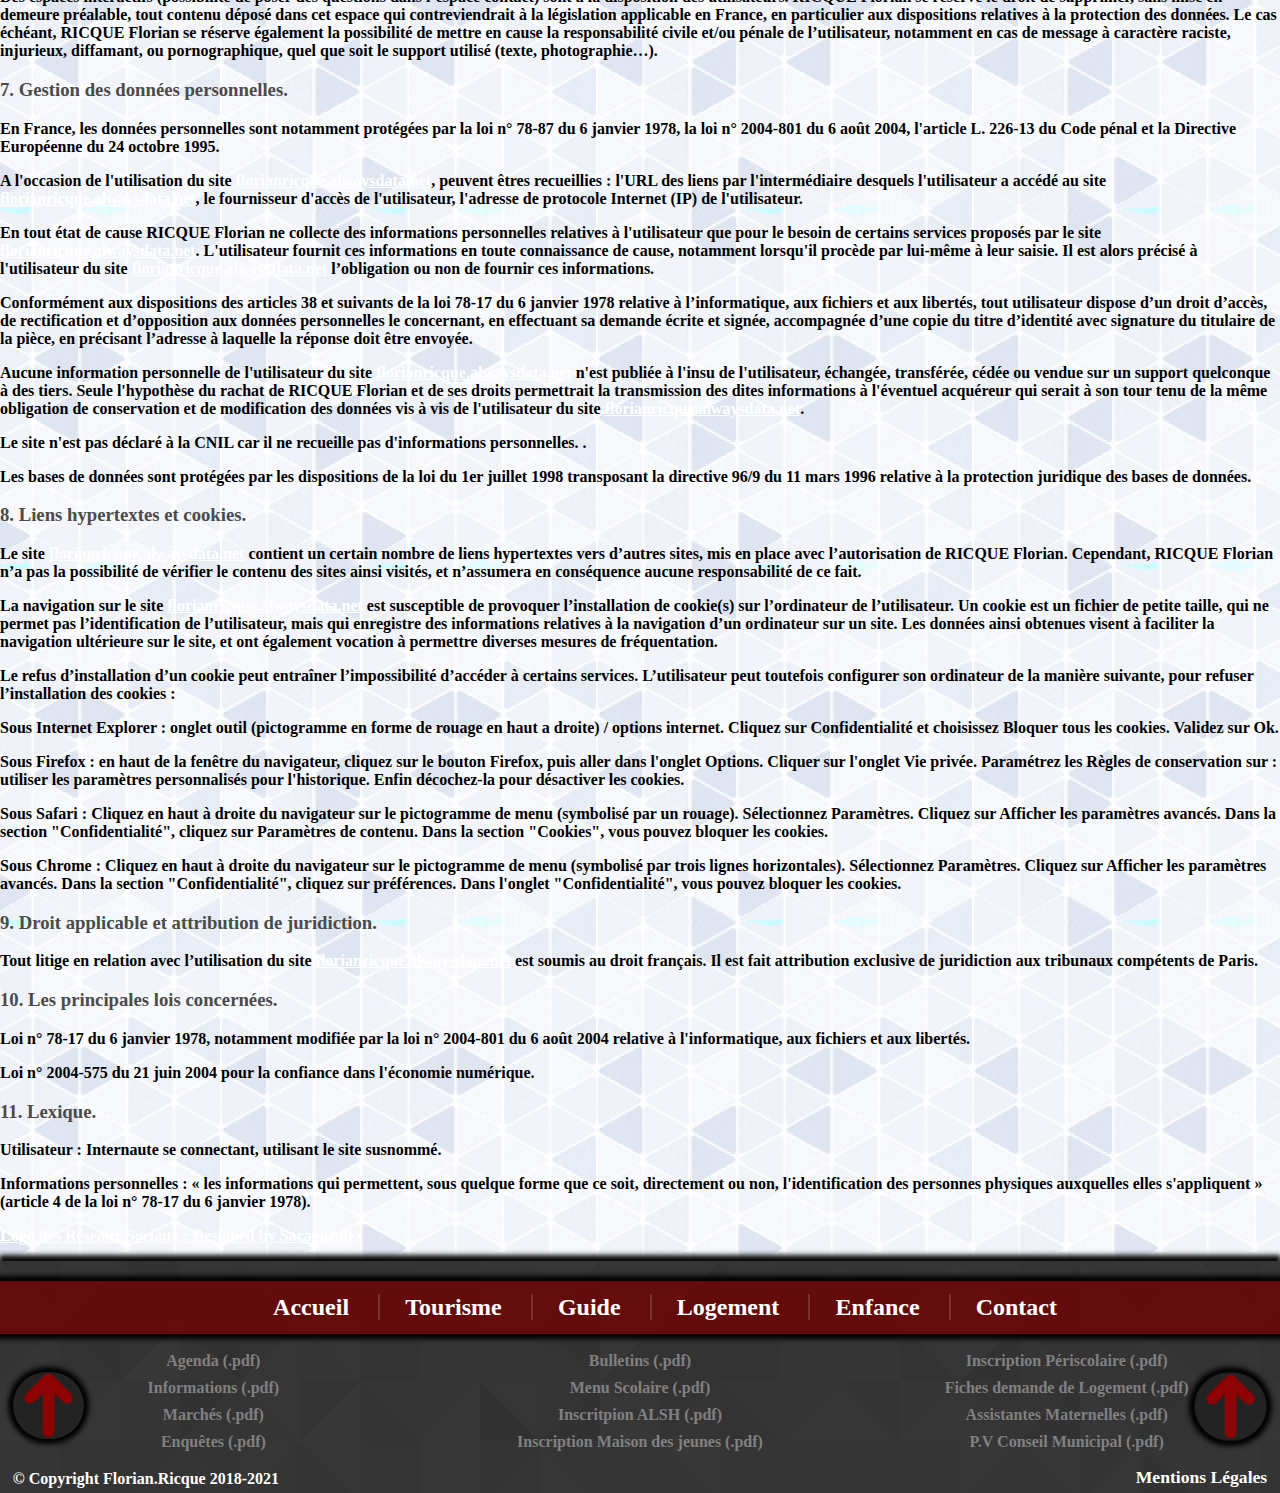
<file: mentionslegales.html>
<!DOCTYPE html>
<html lang="fr">

<head>
    <meta charset="utf-8" />
    <meta name="description" content="Le Houlme est une ville Normande de 4100 Habitants située à 10 Km de ROUEN dans le département de Seine Maritime. Traversée par une petite rivière LE ....">
    <!-- Meta Description -->
    <meta http-equiv="X-UA-Compatible" content="IE=edge">
    <title>LE HOULME - Bienvenue - Mentions Légales </title>
    <meta name="google-site-verification" content="gGAe9vdwDxjR6TPq6M-Y1L24As-ljYKhLzfs22_CuS4" />
    <link rel="stylesheet" type="text/css" media="screen and (min-width : 900px)" href="css/style.css" />
    <link rel="stylesheet" type="text/css" media="screen and (max-width : 900px)" href="css/portable.css">
    <link rel="stylesheet" type="text/css" media="screen" href="css/mentionslegales.css" />
    <link rel="stylesheet" href="https://use.fontawesome.com/releases/v5.5.0/css/all.css" integrity="sha384-B4dIYHKNBt8Bc12p+WXckhzcICo0wtJAoU8YZTY5qE0Id1GSseTk6S+L3BlXeVIU"
        crossorigin="anonymous">
    <link href="https://fonts.googleapis.com/css?family=Roboto" rel="stylesheet">
</head>

<body>
    <header>
        <div id="blocheader1">
            <a href="index.html"><img id="logoheader" src="images/logo.png" alt="logo du village"></a>

            <div id="titreheader">
                <h1>- LE HOULME - NOS MENTIONS LEGALES -</h1>
                <nav id="navbar">
                    <a href="index.html" style="border: none;">Accueil</a>
                    <a href="tourisme.html">Tourisme</a>
                    <a href="guide.html">Guide</a>
                    <a href="logement.html">Logement</a>
                    <a href="Associations.html">Associations</a>
                    <a href="enfance.html">Enfance</a>
                    <a href="contact.html">Contact</a>
                </nav>

                <nav class="navbar">
                    <span class="navbar-toggle" id="js-navbar-toggle">
                        <i class="fas fa-bars"></i>
                    </span>
                    <ul class="main-nav" id="js-menu">
                        <li>
                            <a href="index.html" class="nav-links">Accueil</a>
                        </li>
                        <li>
                            <a href="tourisme.html" class="nav-links">Tourisme</a>
                        </li>
                        <li>
                            <a href="guide.html" class="nav-links">Guide</a>
                        </li>
                        <li>
                            <a href="logement.html" class="nav-links">Logement</a>
                        </li>
                        <li>
                            <a href="Associations.html" class="nav-links">Associations</a>
                        </li>
                        <li>
                            <a href="enfance.html" class="nav-links">Enfance</a>
                        </li>
                        <li>
                            <a href="contact.html" class="nav-links">Contact</a>
                        </li>
                    </ul>
                </nav>
            </div>
            <div id="logosocial">
                <a href="https://www.facebook.com/places/Choses-a-faire-a-Le-Houlme/112963975385167/"><img class="social"
                        src="images/fb.png" alt="logo de facebook menant à facebook"></a>
                <a href="https://www.instagram.com/explore/locations/264693506/le-houlme/?hl=fr"><img class="social"
                        src="images/insta.png" alt="logo instagram menant à instagram"></a>
                <a href="https://twitter.com/CollegeHoulme"><img class="social" src="images/tw.png" alt="logo twitter menant à twitter"></a>
                <a href="https://www.google.com/search?client=firefox-b-ab&ei=i6L-W8fsJPLBlwTo7aj4DQ&q=Le+HOULME"><img
                        class="social" src="images/google.png" alt="logo google menant à google"></a>
                <a href="https://www.youtube.com/results?search_query=LE+HOULME"><img class="social" src="images/youtube.png"
                        alt="logo youtube menant à youtube"></a>
                <h2 class=titrerespect2>- Nos Mentions Légales -</h2>

            </div>
        </div>
    </header>

                                                        <!--Mention légal généré avec un générateur. D'ou toutes les erreurs. Je retiendrais la leçon. Je n'ai plus le temps de m'en occuper ( date ; 20/12 - 16h30 )-->
    <section id="mentionslegalescorp1">
        <strong>
                <h3>Informations légales</h3>
                <h2>1. Présentation du site.</h2>
                <p>En vertu de l'article 6 de la loi n° 2004-575 du 21 juin 2004 pour la confiance dans l'économie
                    numérique, il est précisé aux utilisateurs du site <a href="http://florianricque.alwaysdata.net/">florianricque.alwaysdata.net</a>
                    l'identité des différents intervenants dans le cadre de sa réalisation et de son suivi :</p>
                <p><strong>Propriétaire</strong> : RICQUE Florian – ETUDIANT – 18 Rue d'une rue à SONGEONS<br />
                    <strong>Créateur</strong> : <a href="florianricque.alwaysdata.net">RICQUE FLORIAN</a><br />
                    <strong>Responsable publication</strong> : RICQUE Florian – florian.ricque@viacesi.fr<br />
                    Le responsable publication est une personne physique ou une personne morale.<br />
                    <strong>Webmaster</strong> : Ricque Florian – florian.ricque@viacesi.fr<br />
                    <strong>Hébergeur</strong> : Alwaysdata – La société ALWAYSDATA, SARL au capital de 5.000 €
                    immatriculée au RCS de Paris sous le numéro 492 893 490 dont le siège social se trouve 62 rue
                    Tiquetonne – 75002 Paris.<br />
                    Crédits : <br />
                    Le modèle de mentions légales est offert par Subdelirium.com Crédit SubDelirium.com</p>

                <h3>2. Conditions générales d’utilisation du site et des services proposés.</h3>
                <p>L’utilisation du site <a href="http://florianricque.alwaysdata.net/">florianricque.alwaysdata.net</a>
                    implique l’acceptation pleine et entière des conditions générales d’utilisation ci-après décrites.
                    Ces conditions d’utilisation sont susceptibles d’être modifiées ou complétées à tout moment, les
                    utilisateurs du site <a href="http://florianricque.alwaysdata.net/">florianricque.alwaysdata.net</a>
                    sont donc invités à les consulter de manière régulière.</p>
                <p>Ce site est normalement accessible à tout moment aux utilisateurs. Une interruption pour raison de
                    maintenance technique peut être toutefois décidée par RICQUE Florian, qui s’efforcera alors de
                    communiquer préalablement aux utilisateurs les dates et heures de l’intervention.</p>
                <p>Le site <a href="http://florianricque.alwaysdata.net/">florianricque.alwaysdata.net</a> est mis à
                    jour régulièrement par RICQUE Florian. De la même façon, les mentions légales peuvent être
                    modifiées à tout moment : elles s’imposent néanmoins à l’utilisateur qui est invité à s’y référer
                    le plus souvent possible afin d’en prendre connaissance.</p>
                <h3>3. Description des services fournis.</h3>
                <p>Le site <a href="http://florianricque.alwaysdata.net/">florianricque.alwaysdata.net</a> a pour objet
                    de fournir une information concernant l’ensemble des activités de la société.</p>
                <p>RICQUE Florian s’efforce de fournir sur le site <a href="http://florianricque.alwaysdata.net/">florianricque.alwaysdata.net</a>
                    des informations aussi précises que possible. Toutefois, il ne pourra être tenue responsable des
                    omissions, des inexactitudes et des carences dans la mise à jour, qu’elles soient de son fait ou du
                    fait des tiers partenaires qui lui fournissent ces informations.</p>
                <p>Tous les informations indiquées sur le site <a href="http://florianricque.alwaysdata.net/">florianricque.alwaysdata.net</a>
                    sont données à titre indicatif, et sont susceptibles d’évoluer. Par ailleurs, les renseignements
                    figurant sur le site <a href="http://florianricque.alwaysdata.net/">florianricque.alwaysdata.net</a>
                    ne sont pas exhaustifs. Ils sont donnés sous réserve de modifications ayant été apportées depuis
                    leur mise en ligne.</p>
                <h3>4. Limitations contractuelles sur les données techniques.</h3>
                <p>Le site utilise la technologie JavaScript.</p>
                <p>Le site Internet ne pourra être tenu responsable de dommages matériels liés à l’utilisation du site.
                    De plus, l’utilisateur du site s’engage à accéder au site en utilisant un matériel récent, ne
                    contenant pas de virus et avec un navigateur de dernière génération mis-à-jour</p>
                <h3>5. Propriété intellectuelle et contrefaçons.</h3>
                <p>RICQUE Florian est propriétaire des droits de propriété intellectuelle ou détient les droits d’usage
                    sur tous les éléments accessibles sur le site, notamment les textes, images, graphismes, logo,
                    icônes, sons, logiciels.</p>
                <p>Toute reproduction, représentation, modification, publication, adaptation de tout ou partie des
                    éléments du site, quel que soit le moyen ou le procédé utilisé, est interdite, sauf autorisation
                    écrite préalable de : RICQUE Florian.</p>
                <p>Toute exploitation non autorisée du site ou de l’un quelconque des éléments qu’il contient sera
                    considérée comme constitutive d’une contrefaçon et poursuivie conformément aux dispositions des
                    articles L.335-2 et suivants du Code de Propriété Intellectuelle.</p>
                <h3>6. Limitations de responsabilité.</h3>
                <p>RICQUE Florian ne pourra être tenue responsable des dommages directs et indirects causés au matériel
                    de l’utilisateur, lors de l’accès au site florianricque.alwaysdata.net, et résultant soit de
                    l’utilisation d’un matériel ne répondant pas aux spécifications indiquées au point 4, soit de
                    l’apparition d’un bug ou d’une incompatibilité.</p>
                <p>RICQUE Florian ne pourra également être tenue responsable des dommages indirects (tels par exemple
                    qu’une perte de marché ou perte d’une chance) consécutifs à l’utilisation du site <a href="http://florianricque.alwaysdata.net/">florianricque.alwaysdata.net</a>.</p>
                <p>Des espaces interactifs (possibilité de poser des questions dans l’espace contact) sont à la
                    disposition des utilisateurs. RICQUE Florian se réserve le droit de supprimer, sans mise en demeure
                    préalable, tout contenu déposé dans cet espace qui contreviendrait à la législation applicable en
                    France, en particulier aux dispositions relatives à la protection des données. Le cas échéant,
                    RICQUE Florian se réserve également la possibilité de mettre en cause la responsabilité civile
                    et/ou pénale de l’utilisateur, notamment en cas de message à caractère raciste, injurieux,
                    diffamant, ou pornographique, quel que soit le support utilisé (texte, photographie…).</p>
                <h3>7. Gestion des données personnelles.</h3>
                <p>En France, les données personnelles sont notamment protégées par la loi n° 78-87 du 6 janvier 1978,
                    la loi n° 2004-801 du 6 août 2004, l'article L. 226-13 du Code pénal et la Directive Européenne du
                    24 octobre 1995.</p>
                <p>A l'occasion de l'utilisation du site <a href="http://florianricque.alwaysdata.net/">florianricque.alwaysdata.net</a>,
                    peuvent êtres recueillies : l'URL des liens par l'intermédiaire desquels l'utilisateur a accédé au
                    site <a href="http://florianricque.alwaysdata.net/">florianricque.alwaysdata.net</a>, le
                    fournisseur d'accès de l'utilisateur, l'adresse de protocole Internet (IP) de l'utilisateur.</p>
                <p> En tout état de cause RICQUE Florian ne collecte des informations personnelles relatives à
                    l'utilisateur que pour le besoin de certains services proposés par le site <a href="http://florianricque.alwaysdata.net/">florianricque.alwaysdata.net</a>.
                    L'utilisateur fournit ces informations en toute connaissance de cause, notamment lorsqu'il procède
                    par lui-même à leur saisie. Il est alors précisé à l'utilisateur du site <a href="http://florianricque.alwaysdata.net/">florianricque.alwaysdata.net</a>
                    l’obligation ou non de fournir ces informations.</p>
                <p>Conformément aux dispositions des articles 38 et suivants de la loi 78-17 du 6 janvier 1978 relative
                    à l’informatique, aux fichiers et aux libertés, tout utilisateur dispose d’un droit d’accès, de
                    rectification et d’opposition aux données personnelles le concernant, en effectuant sa demande
                    écrite et signée, accompagnée d’une copie du titre d’identité avec signature du titulaire de la
                    pièce, en précisant l’adresse à laquelle la réponse doit être envoyée.</p>
                <p>Aucune information personnelle de l'utilisateur du site <a href="http://florianricque.alwaysdata.net/">florianricque.alwaysdata.net</a>
                    n'est publiée à l'insu de l'utilisateur, échangée, transférée, cédée ou vendue sur un support
                    quelconque à des tiers. Seule l'hypothèse du rachat de RICQUE Florian et de ses droits permettrait
                    la transmission des dites informations à l'éventuel acquéreur qui serait à son tour tenu de la même
                    obligation de conservation et de modification des données vis à vis de l'utilisateur du site <a
                        href="http://florianricque.alwaysdata.net/">florianricque.alwaysdata.net</a>.</p>
                <p>Le site n'est pas déclaré à la CNIL car il ne recueille pas d'informations personnelles. .</p>
                <p>Les bases de données sont protégées par les dispositions de la loi du 1er juillet 1998 transposant
                    la directive 96/9 du 11 mars 1996 relative à la protection juridique des bases de données.</p>
                <h3>8. Liens hypertextes et cookies.</h3>
                <p>Le site <a href="http://florianricque.alwaysdata.net/">florianricque.alwaysdata.net</a> contient un
                    certain nombre de liens hypertextes vers d’autres sites, mis en place avec l’autorisation de RICQUE
                    Florian. Cependant, RICQUE Florian n’a pas la possibilité de vérifier le contenu des sites ainsi
                    visités, et n’assumera en conséquence aucune responsabilité de ce fait.</p>
                <p>La navigation sur le site <a href="http://florianricque.alwaysdata.net/">florianricque.alwaysdata.net</a>
                    est susceptible de provoquer l’installation de cookie(s) sur l’ordinateur de l’utilisateur. Un
                    cookie est un fichier de petite taille, qui ne permet pas l’identification de l’utilisateur, mais
                    qui enregistre des informations relatives à la navigation d’un ordinateur sur un site. Les données
                    ainsi obtenues visent à faciliter la navigation ultérieure sur le site, et ont également vocation à
                    permettre diverses mesures de fréquentation.</p>
                <p>Le refus d’installation d’un cookie peut entraîner l’impossibilité d’accéder à certains services.
                    L’utilisateur peut toutefois configurer son ordinateur de la manière suivante, pour refuser
                    l’installation des cookies :</p>
                <p>Sous Internet Explorer : onglet outil (pictogramme en forme de rouage en haut a droite) / options
                    internet. Cliquez sur Confidentialité et choisissez Bloquer tous les cookies. Validez sur Ok.</p>
                <p>Sous Firefox : en haut de la fenêtre du navigateur, cliquez sur le bouton Firefox, puis aller dans
                    l'onglet Options. Cliquer sur l'onglet Vie privée.
                    Paramétrez les Règles de conservation sur : utiliser les paramètres personnalisés pour
                    l'historique. Enfin décochez-la pour désactiver les cookies.</p>
                <p>Sous Safari : Cliquez en haut à droite du navigateur sur le pictogramme de menu (symbolisé par un
                    rouage). Sélectionnez Paramètres. Cliquez sur Afficher les paramètres avancés. Dans la section
                    "Confidentialité", cliquez sur Paramètres de contenu. Dans la section "Cookies", vous pouvez
                    bloquer les cookies.</p>
                <p>Sous Chrome : Cliquez en haut à droite du navigateur sur le pictogramme de menu (symbolisé par trois
                    lignes horizontales). Sélectionnez Paramètres. Cliquez sur Afficher les paramètres avancés. Dans la
                    section "Confidentialité", cliquez sur préférences. Dans l'onglet "Confidentialité", vous pouvez
                    bloquer les cookies.</p>

                <h3>9. Droit applicable et attribution de juridiction.</h3>
                <p>Tout litige en relation avec l’utilisation du site <a href="http://florianricque.alwaysdata.net/">florianricque.alwaysdata.net</a>
                    est soumis au droit français. Il est fait attribution exclusive de juridiction aux tribunaux
                    compétents de Paris.</p>
                <h3>10. Les principales lois concernées.</h3>
                <p>Loi n° 78-17 du 6 janvier 1978, notamment modifiée par la loi n° 2004-801 du 6 août 2004 relative à
                    l'informatique, aux fichiers et aux libertés.</p>
                <p> Loi n° 2004-575 du 21 juin 2004 pour la confiance dans l'économie numérique.</p>
                <h3>11. Lexique.</h3>
                <p>Utilisateur : Internaute se connectant, utilisant le site susnommé.</p>
                <p>Informations personnelles : « les informations qui permettent, sous quelque forme que ce soit,
                    directement ou non, l'identification des personnes physiques auxquelles elles s'appliquent »
                    (article 4 de la loi n° 78-17 du 6 janvier 1978).</p>

                <p><a href='https://fr.freepik.com/vecteurs-libre/collection-de-logos-de-medias-sociaux_2475268.htm'>Logo
                        des Réseaux Sociaux : Designed by Saragnzalez</a></p>
        
    </section>



    <footer>
        <div id="footer1">
            <nav id="navbarfooter">
                <a href="index.html" style="border: none;">Accueil</a>
                <a href="tourisme.html">Tourisme</a>
                <a href="guide.html">Guide</a>
                <a href="logement.html">Logement</a>
                <a href="enfance.html">Enfance</a>
                <a href="contact.html">Contact</a>
            </nav>
            <div id="flexPdf">
                <div class="pdfFooter">
                    <a target="_blank" href="#">Agenda (.pdf)</a>
                    <a target="_blank" href="#">Informations (.pdf)</a>
                    <a target="_blank" href="http://www.le-houlme76.fr/public.pdf">Marchés (.pdf)</a>
                    <a target="_blank" href="http://www.le-houlme76.fr/enquete.pdf">Enquêtes (.pdf)</a>
                </div>
                <div class="pdfFooter">
                    <a target="_blank" href="http://www.le-houlme76.fr/bulletin.pdf">Bulletins (.pdf)</a>
                    <a target="_blank" href="http://www.le-houlme76.fr/menu.pdf">Menu Scolaire (.pdf)</a>
                    <a target="_blank" href="http://www.le-houlme76.fr/inscription-ALSH.pdf">Inscritpion ALSH (.pdf)</a>
                    <a target="_blank" href="http://www.le-houlme76.fr/inscription-jeunes.pdf">Inscription Maison des
                        jeunes (.pdf)</a>
                </div>
                <div class="pdfFooter">
                    <a target="_blank" href="http://www.le-houlme76.fr/garderie.pdf">Inscription Périscolaire (.pdf)</a>
                    <a target="_blank" href="http://www.le-houlme76.fr/logement.pdf">Fiches demande de Logement (.pdf)</a>
                    <a target="_blank" href="http://www.le-houlme76.fr/assistantes.pdf">Assistantes Maternelles (.pdf)</a>
                    <a target="_blank" href="http://www.le-houlme76.fr/PV-conseil.pdf">P.V Conseil Municipal (.pdf)</a>
                </div>
            </div>
            <a href="#"><img id="scrollarrow1" src="images/scrolarrow.png" alt="Revenir en haut" title="Retourner en haut"></a>

            <a href="#"><img id="scrollarrow" src="images/scrolarrow.png" alt="Revenir en haut"></a>
        </div>
        <div id="footer2">
            <p>&copy; Copyright Florian.Ricque 2018-2021</p>
            <a href="mentionslegales.html" class="pageactive" id="mentionslegales">Mentions Légales</a>
        </div>
    </footer>
    <script src="js/javascript.js"></script>

</body>

</html>
</file>
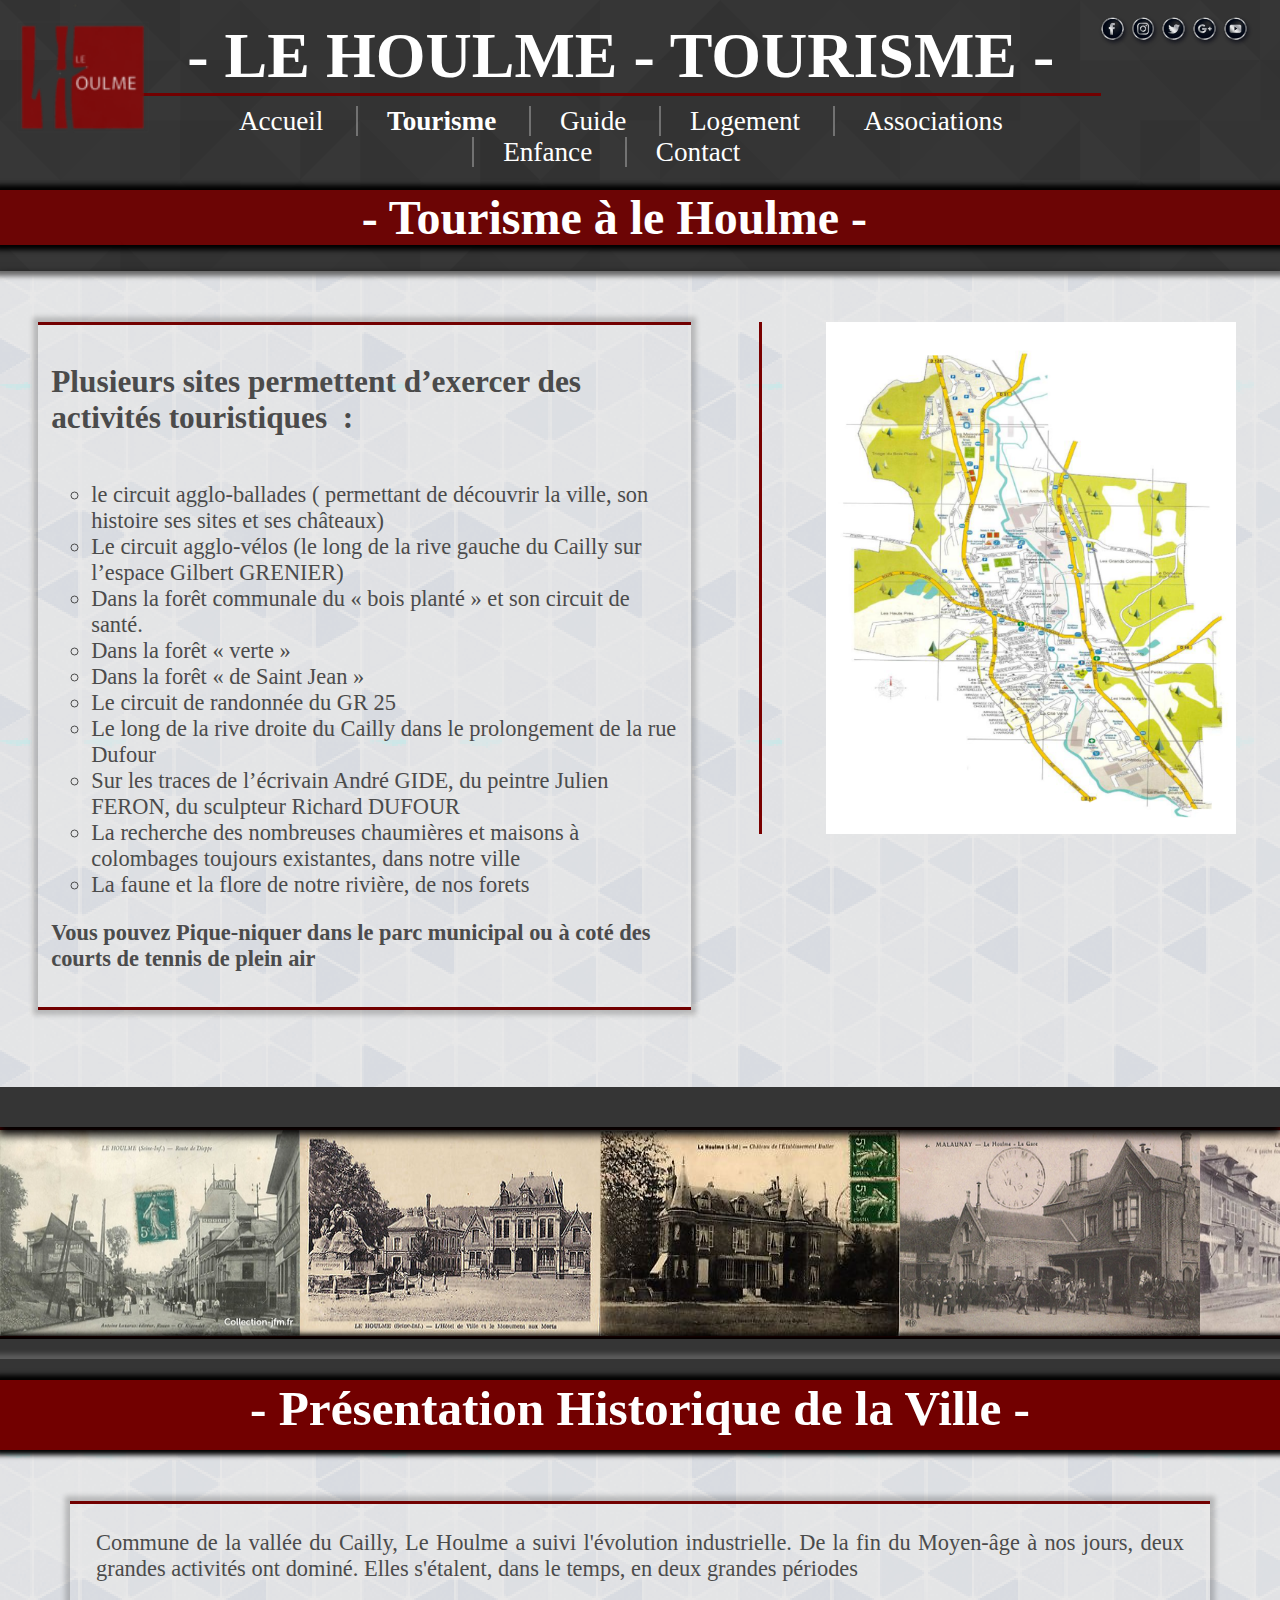
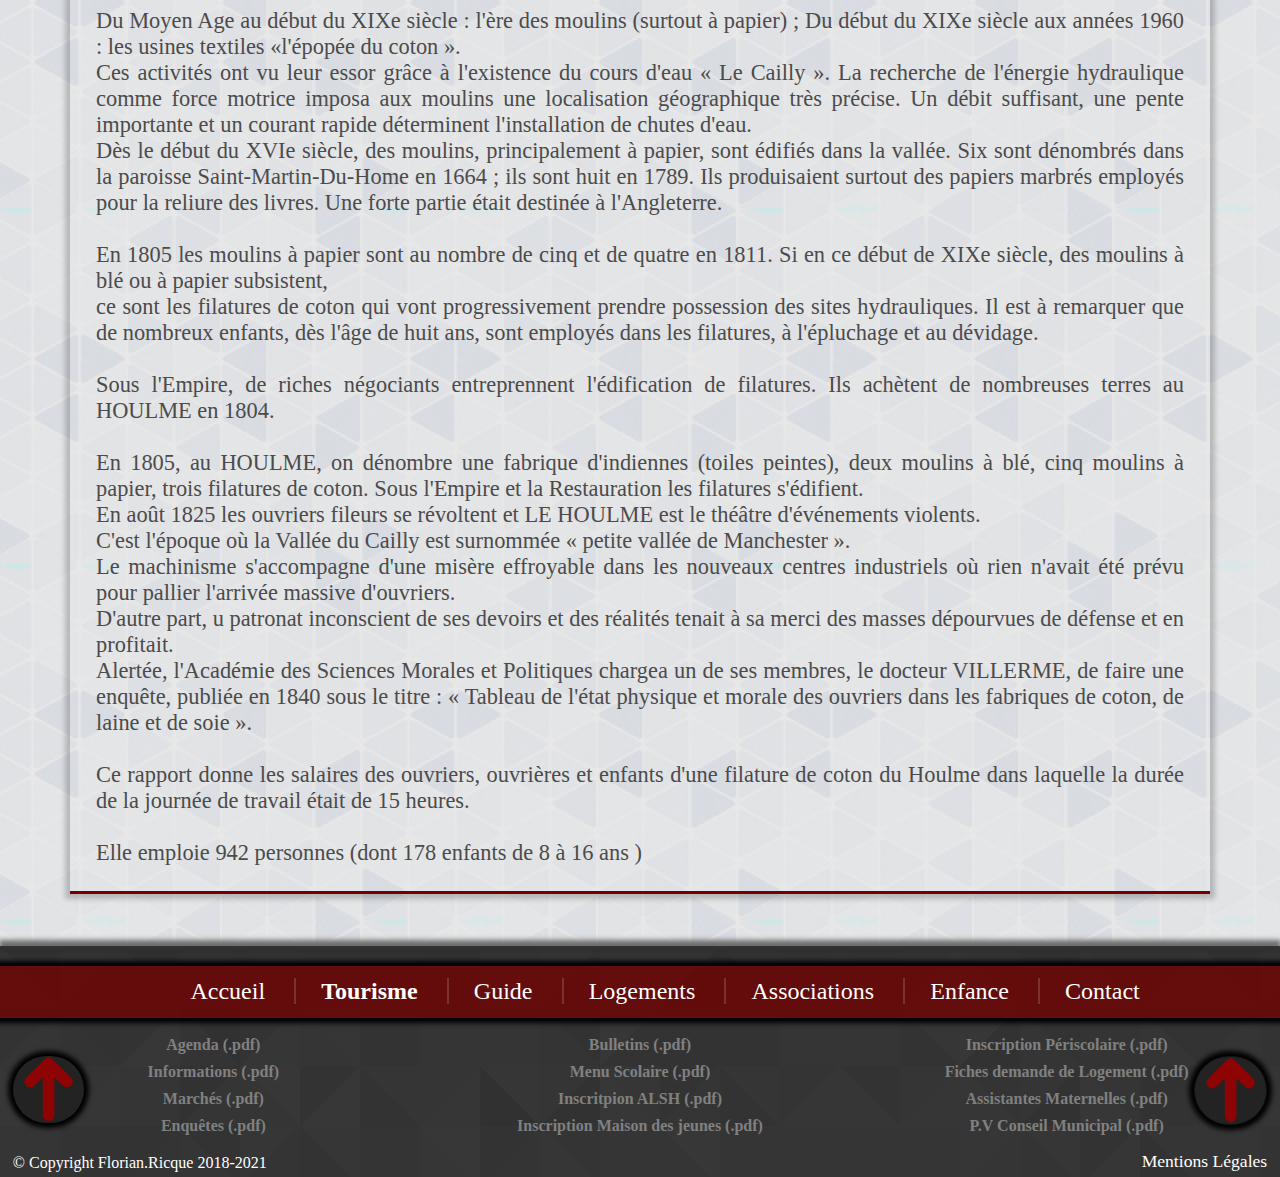
<file: tourisme.html>
<!DOCTYPE html>
<html lang="fr">

<head>
    <meta name="description" content="Le Houlme est une ville Normande de 4100 Habitants située à 10 Km de ROUEN dans le département de Seine Maritime. Traversée par une petite rivière LE ....">
    <!-- Meta Description -->
    <meta charset="utf-8" />
    <meta http-equiv="X-UA-Compatible" content="IE=edge">
    <title>LE HOULME - Bienvenue - Tourisme </title>
    <meta name="google-site-verification" content="gGAe9vdwDxjR6TPq6M-Y1L24As-ljYKhLzfs22_CuS4" />
    <link rel="stylesheet" type="text/css" media="screen and (min-width : 900px)" href="css/style.css" />
    <link rel="stylesheet" type="text/css" media="screen and (max-width : 900px)" href="css/portable.css" />
    <link rel="stylesheet" href="https://use.fontawesome.com/releases/v5.5.0/css/all.css" integrity="sha384-B4dIYHKNBt8Bc12p+WXckhzcICo0wtJAoU8YZTY5qE0Id1GSseTk6S+L3BlXeVIU"
        crossorigin="anonymous">
    <link href="https://fonts.googleapis.com/css?family=Roboto" rel="stylesheet">
</head>

<body>
    <header>
        <div id="blocheader1">
            <a href="index.html"><img id="logoheader" src="images/logo.png" alt="logo du village"></a>
            <div id="titreheader">
                <h1>- LE HOULME - TOURISME -</h1>
                <nav id="navbar">
                    <a href="index.html" style="border: none;">Accueil</a>
                    <a class="pageactive" href="tourisme.html">Tourisme</a>
                    <a href="guide.html">Guide</a>
                    <a href="logement.html">Logement</a>
                    <a href="Associations.html">Associations</a>
                    <a href="enfance.html">Enfance</a>
                    <a href="contact.html">Contact</a>
                </nav>

                <nav class="navbar">
                    <span class="navbar-toggle" id="js-navbar-toggle">
                        <i class="fas fa-bars"></i>
                    </span>
                    <ul class="main-nav" id="js-menu">
                        <li>
                            <a href="index.html" class="nav-links">Accueil</a>
                        </li>
                        <li>
                            <a href="#" class="nav-links">Tourisme</a>
                        </li>
                        <li>
                            <a href="guide.html" class="nav-links">Guide</a>
                        </li>
                        <li>
                            <a href="logement.html" class="nav-links">Logement</a>
                        </li>
                        <li>
                            <a href="Associations.html" class="nav-links">Associations</a>
                        </li>
                        <li>
                            <a href="enfance.html" class="nav-links">Enfance</a>
                        </li>
                        <li>
                            <a href="contact.html" class="nav-links">Contact</a>
                        </li>
                    </ul>
                </nav>
            </div>
            <a href="https://www.facebook.com/places/Choses-a-faire-a-Le-Houlme/112963975385167/"><img class="social"
                    src="images/fb.png" alt="logo de facebook menant à facebook"></a>
            <a href="https://www.instagram.com/explore/locations/264693506/le-houlme/?hl=fr"><img class="social" src="images/insta.png"
                    alt="logo instagram menant à instagram"></a>
            <a href="https://twitter.com/CollegeHoulme"><img class="social" src="images/tw.png" alt="logo twitter menant à twitter"></a>
            <a href="https://www.google.com/search?client=firefox-b-ab&ei=i6L-W8fsJPLBlwTo7aj4DQ&q=Le+HOULME"><img
                    class="social" src="images/google.png" alt="logo google menant à google"></a>
            <a href="https://www.youtube.com/results?search_query=LE+HOULME"><img class="social" src="images/youtube.png"
                    alt="logo youtube menant à youtube"></a>
            <h2 class=titrerespect2>- Tourisme à le Houlme -</h2>

        </div>
    </header>
    <section id="tourismecorp1">
        <div id="tourismebloc1">
            
                <h2>Plusieurs sites permettent d’exercer des activités touristiques &nbsp;: </h2>
                <ul>
                    <li>le circuit agglo-ballades ( permettant de découvrir la ville, son histoire ses sites et ses
                        châteaux)</li>
                    <li>Le circuit agglo-vélos (le long de la rive gauche du Cailly sur l’espace Gilbert GRENIER)</li>
                    <li>Dans la forêt communale du « bois planté » et son circuit de santé.</li>
                    <li>Dans la forêt « verte »</li>
                    <li>Dans la forêt « de Saint Jean »</li>
                    <li>Le circuit de randonnée du GR 25</li>
                    <li>Le long de la rive droite du Cailly dans le prolongement de la rue Dufour</li>
                    <li>Sur les traces de l’écrivain André GIDE, du peintre
                        Julien FERON, du sculpteur Richard DUFOUR</li>
                    <li>La recherche des nombreuses chaumières et maisons à colombages toujours existantes, dans notre
                        ville</li>
                    <li>La faune et la flore de notre rivière, de nos forets</li>
                </ul>
                <p><strong>Vous pouvez Pique-niquer dans le parc municipal ou à coté des courts de tennis de plein air</strong></p>
            
        </div>
        <a href="images/planville.png"><img id="planville" src="images/planville.png" alt="Plan de la ville de LE HOULME"></a>
    </section>
    <section id="tourismeimage">
        <div id="tourismephoto">
            <img id="tourismephoto1" src="images/houlme1jpg.jpg" alt="Image de Le Houlme au 18ème siècle">
            <img id="tourismephoto2" src="images/houlme2.jpg" alt="Image de Le Houlme au 18ème siècle">
            <img id="tourismephoto3" src="images/houlme3.jpg" alt="Image de Le Houlme au 18ème siècle">
            <img id="tourismephoto4" src="images/houlme4.jpg" alt="Image de Le Houlme au 18ème siècle">
            <img id="tourismephoto5" src="images/houlme5.jpg" alt="Image de Le Houlme au 18ème siècle">
            <img id="tourismephoto6" src="images/houlme6.jpg" alt="Image de Le Houlme au 18ème siècle">
        </div>
    </section>
    <section id="tourismecorp2">
        <div id="tourismebloc2">
            <h2>- Présentation Historique de la Ville -</h2>
            <p>Commune de la vallée du Cailly, Le Houlme a suivi l'évolution industrielle. De la fin du Moyen-âge à nos
                jours, deux grandes activités ont dominé. Elles s'étalent, dans le temps, en deux grandes périodes<br><br>

                Du Moyen Age au début du XIXe siècle : l'ère des moulins (surtout à papier) ; Du début du XIXe siècle
                aux années 1960 : les usines textiles «l'épopée du coton ».<br>

                Ces activités ont vu leur essor grâce à l'existence du cours d'eau « Le Cailly ». La recherche de
                l'énergie hydraulique comme force motrice imposa aux moulins une localisation géographique très
                précise. Un débit suffisant, une pente importante et un courant rapide déterminent l'installation de
                chutes d'eau.<br>

                Dès le début du XVIe siècle, des moulins, principalement à papier, sont édifiés dans la vallée. Six
                sont dénombrés dans la paroisse Saint-Martin-Du-Home en 1664 ; ils sont huit en 1789. Ils produisaient
                surtout des papiers marbrés employés pour la reliure des livres. Une forte partie était destinée à
                l'Angleterre.<br><br>

                En 1805 les moulins à papier sont au nombre de cinq et de quatre en 1811. Si en ce début de XIXe
                siècle, des moulins à blé ou à papier subsistent,<br>

                ce sont les filatures de coton qui vont progressivement prendre possession des sites hydrauliques. Il
                est à remarquer que de nombreux enfants, dès l'âge de huit ans, sont employés dans les filatures, à
                l'épluchage et au dévidage.<br><br>

                Sous l'Empire, de riches négociants entreprennent l'édification de filatures. Ils achètent de
                nombreuses terres au HOULME en 1804.<br><br>

                En 1805, au HOULME, on dénombre une fabrique d'indiennes (toiles peintes), deux moulins à blé, cinq
                moulins à papier, trois filatures de coton. Sous l'Empire et la Restauration les filatures s'édifient.<br>

                En août 1825 les ouvriers fileurs se révoltent et LE HOULME est le théâtre d'événements violents.<br>

                C'est l'époque où la Vallée du Cailly est surnommée « petite vallée de Manchester ».<br>

                Le machinisme s'accompagne d'une misère effroyable dans les nouveaux centres industriels où rien
                n'avait été prévu pour pallier l'arrivée massive d'ouvriers.<br>

                D'autre part, u patronat inconscient de ses devoirs et des réalités tenait à sa merci des masses
                dépourvues de défense et en profitait.<br>

                Alertée, l'Académie des Sciences Morales et Politiques chargea un de ses membres, le docteur VILLERME,
                de faire une enquête, publiée en 1840 sous le titre : « Tableau de l'état physique et morale des
                ouvriers dans les fabriques de coton, de laine et de soie ».<br><br>

                Ce rapport donne les salaires des ouvriers, ouvrières et enfants d'une filature de coton du Houlme dans
                laquelle la durée de la journée de travail était de 15 heures.<br><br>

                Elle emploie 942 personnes (dont 178 enfants de 8 à 16 ans )</p>
        </div>
    </section>







    <footer>
        <div id="footer1">
            <nav id="navbarfooter">
                <a href="index.html" style="border: none;">Accueil</a>
                <a class="pageactive" href="tourisme.html">Tourisme</a>
                <a href="guide.html">Guide</a>
                <a href="logement.html">Logements</a>
                <a href="Associations.html">Associations</a>
                <a href="enfance.html">Enfance</a>
                <a href="contact.html">Contact</a>
            </nav>
            <div id="flexPdf">
                <div class="pdfFooter">
                    <a target="_blank" href="#">Agenda (.pdf)</a>
                    <a target="_blank" href="#">Informations (.pdf)</a>
                    <a target="_blank" href="http://www.le-houlme76.fr/public.pdf">Marchés (.pdf)</a>
                    <a target="_blank" href="http://www.le-houlme76.fr/enquete.pdf">Enquêtes (.pdf)</a>
                </div>
                <div class="pdfFooter">
                    <a target="_blank" href="http://www.le-houlme76.fr/bulletin.pdf">Bulletins (.pdf)</a>
                    <a target="_blank" href="http://www.le-houlme76.fr/menu.pdf">Menu Scolaire (.pdf)</a>
                    <a target="_blank" href="http://www.le-houlme76.fr/inscription-ALSH.pdf">Inscritpion ALSH (.pdf)</a>
                    <a target="_blank" href="http://www.le-houlme76.fr/inscription-jeunes.pdf">Inscription Maison des
                        jeunes (.pdf)</a>
                </div>
                <div class="pdfFooter">
                    <a target="_blank" href="http://www.le-houlme76.fr/garderie.pdf">Inscription Périscolaire (.pdf)</a>
                    <a target="_blank" href="http://www.le-houlme76.fr/logement.pdf">Fiches demande de Logement (.pdf)</a>
                    <a target="_blank" href="http://www.le-houlme76.fr/assistantes.pdf">Assistantes Maternelles (.pdf)</a>
                    <a target="_blank" href="http://www.le-houlme76.fr/PV-conseil.pdf">P.V Conseil Municipal (.pdf)</a>
                </div>
            </div>
            <a href="#"><img id="scrollarrow1" src="images/scrolarrow.png" alt="Revenir en haut" title="Retourner en haut"></a>

            <a href="#"><img id="scrollarrow" src="images/scrolarrow.png" alt="Revenir en haut"></a>
        </div>
        <div id="footer2">
            <p>&copy; Copyright Florian.Ricque 2018-2021</p>
            <a href="mentionslegales.html" id="mentionslegales">Mentions Légales</a>
        </div>
    </footer>
    <script src="js/javascript.js"></script>

</body>

</html>
</file>
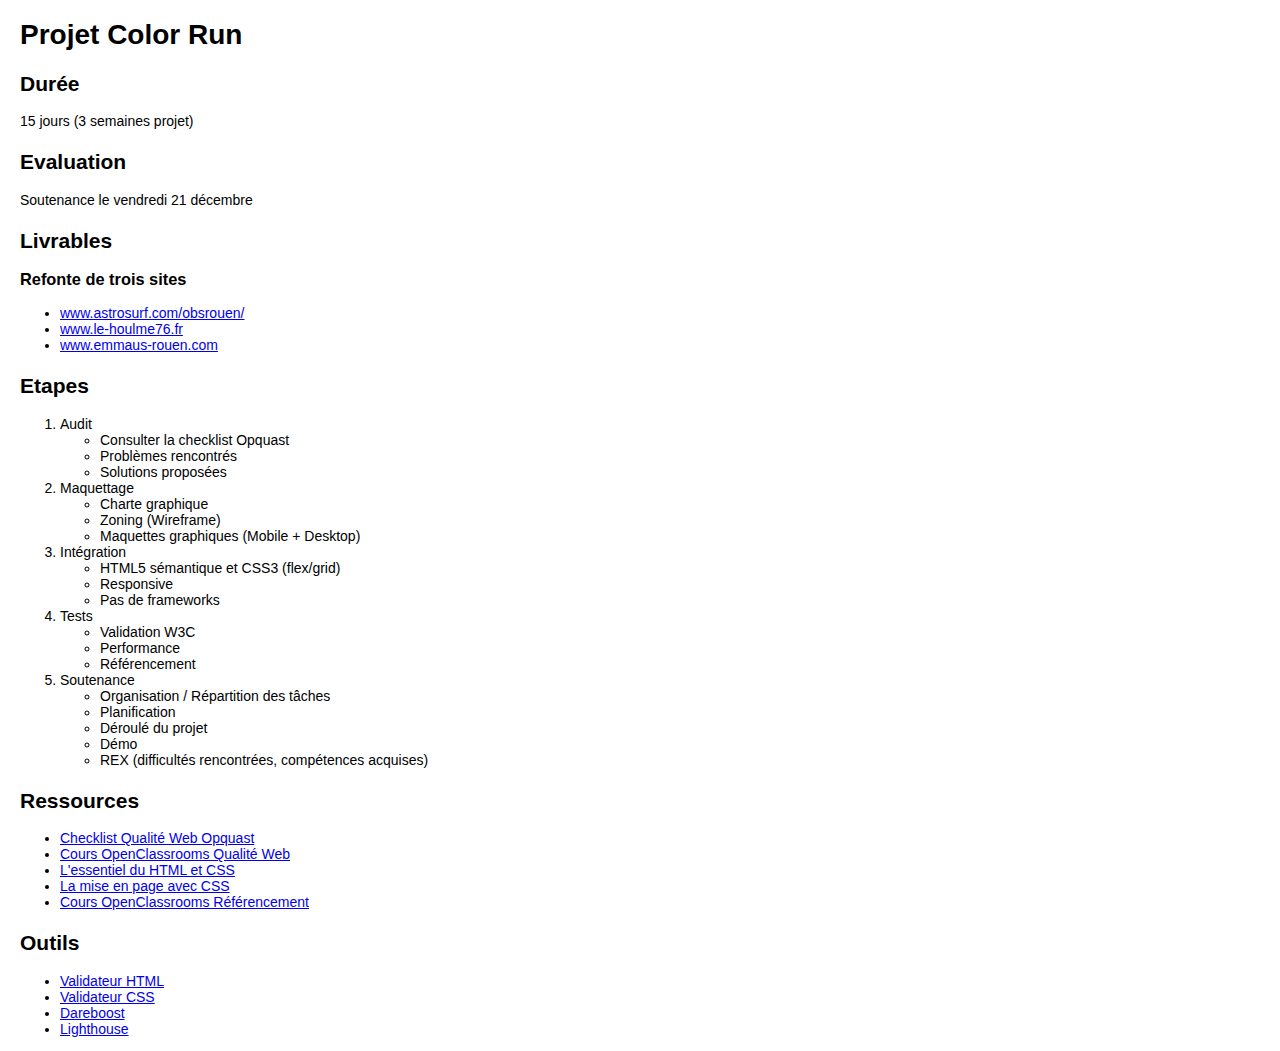
<file: infos/projet color run.html>
<!DOCTYPE html>
<html lang="fr">
  <head>
    <meta charset="utf-8" />
    <title>Projet Color Run</title>
    <style>
      body {
        font-family: BlinkMacSystemFont, -apple-system, "Segoe UI", Roboto,
          Oxygen, Ubuntu, Cantarell, "Fira Sans", "Droid Sans", "Helvetica Neue",
          Helvetica, Arial, sans-serif;
        font-size: 14px;
        padding: 0 12px;
      }
      h2 {
        margin-top: 1em;
      }
    </style>
  </head>
  <body>
    <h1>Projet Color Run</h1>
    <h2>Durée</h2>
    <p>15 jours (3 semaines projet)</p>
    <h2>Evaluation</h2>
    <p>Soutenance le vendredi 21 décembre</p>
    <h2>Livrables</h2>
    <h3>Refonte de trois sites</h3>
    <ul>
      <li>
        <a href="http://www.astrosurf.com/obsrouen/"
          >www.astrosurf.com/obsrouen/</a
        >
      </li>
      <li><a href="http://www.le-houlme76.fr/">www.le-houlme76.fr</a></li>
      <li><a href="https://www.emmaus-rouen.com/">www.emmaus-rouen.com</a></li>
    </ul>
    <h2 id="etapes">Etapes</h2>
    <ol>
      <li>
        Audit
        <ul>
          <li>Consulter la checklist Opquast</li>
          <li>Problèmes rencontrés</li>
          <li>Solutions proposées</li>
        </ul>
      </li>
      <li>
        Maquettage
        <ul>
          <li>Charte graphique</li>
          <li>Zoning (Wireframe)</li>
          <li>Maquettes graphiques (Mobile + Desktop)</li>
        </ul>
      </li>
      <li>
        Intégration
        <ul>
          <li>HTML5 sémantique et CSS3 (flex/grid)</li>
          <li>Responsive</li>
          <li>Pas de frameworks</li>
        </ul>
      </li>
      <li>
        Tests
        <ul>
          <li>Validation W3C</li>
          <li>Performance</li>
          <li>Référencement</li>
        </ul>
      </li>
      <li>
        Soutenance
        <ul>
          <li>Organisation / Répartition des tâches</li>
          <li>Planification</li>
          <li>Déroulé du projet</li>
          <li>Démo</li>
          <li>REX (difficultés rencontrées, compétences acquises)</li>
        </ul>
      </li>
    </ol>
    <h2 id="ressources">Ressources</h2>
    <ul>
      <li>
        <a href="https://www.opquast.com/qualite-web-opquast/"
          >Checklist Qualité Web Opquast</a
        >
      </li>
      <li>
        <a
          href="https://openclassrooms.com/fr/courses/5372141-realisez-un-audit-qualite-web/5372166-decouvrez-le-modele-qualite-web"
          >Cours OpenClassrooms Qualité Web</a
        >
      </li>
      <li>
        <a
          href="https://formationjavascript.com/guides/essentiel-html-css-pour-javascript/"
          >L'essentiel du HTML et CSS</a
        >
      </li>
      <li>
        <a href="https://developer.mozilla.org/fr/docs/Apprendre/CSS/CSS_layout"
          >La mise en page avec CSS</a
        >
      </li>
      <li>
        <a
          href="https://openclassrooms.com/fr/courses/2465141-les-cles-pour-reussir-son-referencement-web"
          >Cours OpenClassrooms Référencement</a
        >
      </li>
    </ul>
    <h2 id="outils">Outils</h2>
    <ul>
      <li><a href="https://validator.w3.org/">Validateur HTML</a></li>
      <li><a href="https://jigsaw.w3.org/css-validator/">Validateur CSS</a></li>
      <li><a href="https://www.dareboost.com/fr">Dareboost</a></li>
      <li>
        <a href="https://developers.google.com/web/tools/lighthouse/#devtools"
          >Lighthouse</a
        >
      </li>
    </ul>
  </body>
</html>
</file>
<file: css/style.css>
@media screen and (min-width: 900px) {
    /*----------------------------*/
    /*----------------------------*/
    /*----------------------------*/
    /*----------------------------*/
    /*-------------GENERAL---------------*/
    /*----------------------------*/
    /*----------------------------*/
    /*----------------------------*/
    /*----------------------------*/
    html {
        background-image: url(../images/backgroundhtml1.png);
    }
    body {
        margin: 0%;
    }
    h3 {
        color: rgb(75, 75, 75);
    }
    #navbar a:link {
        text-decoration: none;
        padding-left: 3%;
        padding-right: 3%;
        color: white;
        border-left: #ffffff4d solid 2px;
    }
    a:link {
        color: white;
    }
    a:visited {
        color: white;
    }
    .pageactive {
        font-weight: bold;
    }
    /*----------------------------*/
    /*----------------------------*/
    /*----------------------------*/
    /*----------------------------*/
    /*-------------HEADER---------------*/
    /*----------------------------*/
    /*----------------------------*/
    /*----------------------------*/
    /*----------------------------*/
    a[href$='.pdf'] {
        list-style-image: url('../images/pdf.png');
    }
    #blocheader1 {
        width: 100%;
        height: auto;
        background-color: #000c;
        background-image: url(../images/footerbackground.png);
        padding-bottom: 2%;
        box-shadow: black 0px 0px 5px 5px;
    }
    #logoheader {
        position: absolute;
        width: 13%;
        margin-top: -0.5%;
    }
    #logoheader img {
        margin-left: 3%;
        margin-top: -8px;
        width: 25%;
    }
    #logoheadera {
        position: absolute;
        margin-top: -6px;
    }
    #blocheader1 h1 {
        text-align: center;
        border-bottom: #720000 solid 3px;
        font-size: 4em;
        margin-bottom: 1%;
        margin-top: 2%;
    }
    #titreheader {
        display: inline-block;
        margin-left: 11%;
        width: 75%;
        color: white;
        margin-bottom: 1%;
    }
    .social {
        display: inline-block;
        width: 2.8%;
        filter: grayscale(0) blur(0px);
        -webkit-transition: all 0.5s ease;
        transition: all 0.5s ease;
        vertical-align: top;
        margin-top: 1%;
        margin-left: -9px;
    }
    #socialdiv {
        display: inline;
    }
    .navbar {
        display: none;
    }
    .social:hover {
        border-radius: 50%;
        /* on arrondit l'image */
        -webkit-transform: rotate(360deg);
        /* rotation de l'image */
        transform: rotate(360deg);
        width: 38px;
        height: 40px;
    }
    #navbar {
        height: auto;
        text-align: center;
        margin-bottom: 1%;
    }
    #navbar a {
        font-size: 1.7em;
    }
    /*----------------------------*/
    /*----------------------------*/
    /*----------------------------*/
    /*----------------------------*/
    /*-------------FOOTER---------------*/
    /*----------------------------*/
    /*----------------------------*/
    /*----------------------------*/
    /*----------------------------*/
    footer {
        background-image: url(../images/footerbackground.png);
        box-shadow: #090909 0px -5px 5px 1px;
    }
    #footer1 {
        display: inline-block;
        width: 100%;
    }
    #footer2 {
        display: inline-block;
        width: 100%;
        margin-top: 1%;
    }
    #footer2 p {
        color: white;
        margin-left: 1%;
        margin-bottom: 5px;
        display: inline-block;
    }
    #navbarfooter {
        text-align: center;
        margin-top: 20px;
        background-color: #720000c7;
        width: 98%;
        padding: 1%;
        box-shadow: black 0px 0px 5px 5px;
    }
    #navbarfooter a {
        font-size: 1.5em;
        text-decoration: none;
        margin-left: 2%;
        border-left: #cbcbcb33 solid 2px;
        padding-left: 2%;
    }
    #navbarfooter a:link a:visited {
        color: gray!important;
    }
    #scrollarrow {
        width: 4%;
        float: left;
        margin-left: 1%;
        margin-top: -1.5%;
        z-index: 1;
        padding-left: 10px;
        padding-right: 10px;
        border-radius: 50px;
        background-color: #232323;
        box-shadow: black 0px 0px 5px 5px;
    }
    #containerWebUtile {
        display: flex;
        margin-top: 2%;
        justify-content: space-around;
        font-size: 1.2em;
        color: white;
        line-height: 1.5em;
        margin-bottom: 2%;
    }
    .webUtile {
        color: white;
        background-color: #0003;
        border-top-right-radius: 50px;
        padding-right: 1%;
        border-bottom-left-radius: 50px;
        box-shadow: #0003 0px 0px 5px 5px;
        font-weight: bold;
        margin-left: 3%;
        margin-right: 3%;
    }
    .webUtile:hover {
        background-color: rgba(0, 0, 0, 0.397);
    }
    #containerWebUtile a {
        color: rgb(158, 158, 158);
        font-weight: bold;
        text-decoration: none;
    }
    #containerWebUtile a:hover {
        color: orange;
    }
    #scrollarrow1 {
        width: 4%;
        float: right;
        margin-right: 1%;
        margin-top: -1.5%;
        z-index: 1;
        border: #141414 solid 1px;
        padding-left: 10px;
        padding-right: 10px;
        border-radius: 50px;
        background-color: #232323;
        box-shadow: black 0px 0px 5px 5px;
    }
    #mentionslegales {
        float: right;
        color: white!important;
        font-size: 1.1em;
        margin-top: 1%;
        text-decoration: none;
        margin-right: 1%;
    }
    #imageindexfooter {
        width: 11%;
        margin-top: 0%;
        margin-left: 45%;
        margin-bottom: -6%;
        display: none;
    }
    .pdfFooter {
        font-size: 1em;
        margin-top: 0%;
        line-height: 1.7;
        text-align: center;
        width: 22%;
        font-weight: bold;
        margin-bottom: -5%;
        margin-left: auto;
        margin-right: auto;
        color: gray !important;
    }
    .pdfFooter a:link {
        text-decoration: none;
        color: gray;
        display: flex;
        justify-content: center;
    }
    .pdfFooter a:hover {
        color: orange;
    }
    #flexPdf {
        display: flex;
        margin-top: 1%;
        color: gray;
    }
    /*----------------------------*/
    /*----------------------------*/
    /*----------------------------*/
    /*----------------------------*/
    /*-------------ACCUEIL---------------*/
    /*----------------------------*/
    /*----------------------------*/
    /*----------------------------*/
    /*----------------------------*/
    #accueilcorp0 {
        width: 100%;
        background-color: rgba(210, 210, 210, 0.5);
        height: auto;
        position: relative;
        border-bottom: #2c2c2c solid 20px;
        padding-bottom: 2%;
        margin-top: 0;
        padding-top: 1%;
    }
    #accueilcorp0 p {
        color: #4d4d4d;
        font-size: 1.5em;
        margin-left: 4.5%;
        text-align: center;
        padding-top: 25px;
        padding-bottom: 25px;
        border-top: #720000 solid 3px;
        width: 51.5%;
        border-bottom: #720000 solid 3px;
        box-shadow: #0000001a 0px 0px 5px 5px;
    }
    #horloge {
        width: 20%;
        margin-top: -21%;
        margin-right: 12%;
        position: absolute;
        right: 0;
    }
    .titrerespect0 {
        color: rgb(75, 75, 75);
        font-size: 3em;
        margin-left: 10%;
    }
    .titrerespect2 {
        color: white;
        font-size: 3em;
        text-align: center;
        background-color: #720000e6;
        padding-right: 4%;
        box-shadow: black 0px 0px 5px 5px;
        margin: 0;
    }
    #accueilcorp1 {
        width: 100%;
        background-color: rgba(210, 210, 210, 0.5);
        height: auto;
        position: relative;
        padding-bottom: 2%;
        padding-top: 3%;
    }
    #accueilcorp2 {
        width: 100%;
        background-color: rgba(210, 210, 210, 0.5);
        height: auto;
        position: relative;
        padding-bottom: 2%;
    }
    #accueilcorp3 {
        width: 100%;
        background-color: rgba(210, 210, 210, 0.5);
        height: auto;
        position: relative;
        padding-bottom: 2%;
    }
    #accueilcorp4 {
        width: 100%;
        background-color: rgba(210, 210, 210, 0.5);
        height: auto;
        position: relative;
        padding-bottom: 2%;
    }
    #accueilcorp5 {
        width: 100%;
        background-color: rgba(210, 210, 210, 0.5);
        height: auto;
        position: relative;
        padding-bottom: 2%;
        border-bottom: #2c2c2c solid 10px;
    }
    #accueilillustration1 {
        width: 38%;
        margin-left: 3%;
        margin-top: 0%;
        display: inline-block;
        vertical-align: top;
        opacity: 1;
        transition: 1s ease-in-out;
        border-radius: 10px;
        box-shadow: #0003 0px 0px 5px 5px;
    }
    #accueilillustration1:hover {
        opacity: .5;
    }
    #accueiltext1 {
        width: 56%;
        display: inline-block;
        margin-top: 0%;
    }
    #accueiltext1 p {
        color: #4d4d4d;
        font-size: 1.3em;
        margin-left: 8%;
        text-align: justify;
        display: inline-block;
        margin-bottom: 6%;
        padding-top: 40px;
        padding-bottom: 40px;
        border-top: #720000 solid 3px;
        border-bottom: #720000 solid 3px;
        margin-top: 7%;
        box-shadow: #0003 0px 0px 5px 5px;
        padding-left: 2%;
        padding-right: 2%;
    }
    #bienvivreensemble1 {
        width: 40%;
        height: auto;
        font-size: 1.3em;
        color: #4d4d4d;
        text-align: justify;
        margin-left: 6%;
        display: inline-block;
        margin-right: 3%;
        margin-bottom: 4%;
        margin-top: 4%;
        border-top: #720000 solid 3px;
        padding-bottom: 2%;
        border-bottom: #720000 solid 3px;
    }
    #accueilcorp2 h3 {
        color: rgb(73, 73, 73);
    }
    #accueilcorp4 h3 {
        color: rgb(73, 73, 73);
    }
    #accueilcorp5 h3 {
        color: rgb(73, 73, 73);
        margin-left: -2%;
        font-size: 1.5em;
    }
    #bienvivreensemble2 {
        width: 40%;
        height: auto;
        font-size: 1.3em;
        color: #4d4d4d;
        text-align: justify;
        display: inline-block;
        margin-left: 4%;
        margin-top: 4%;
        vertical-align: top;
        padding-bottom: 2%;
        border-top: #720000 solid 3px;
        border-bottom: #720000 solid 3px;
    }
    .titrerespect {
        color: white;
        font-size: 3em;
        text-align: center;
        margin-top: 0%;
        margin-bottom: 2%;
        padding-bottom: 1%;
        background-color: #720000e6;
        padding-top: 1%;
        width: 94%;
        justify-content: center;
        align-content: center;
        margin-left: auto;
        margin-right: auto;
        box-shadow: #000c 0px 0px 5px 5px;
        border-bottom-left-radius: 50px;
        border-top-right-radius: 50px;
    }
    #banniere1 {
        width: 94%;
        margin-left: 3%;
        border-radius: 20px;
        margin-bottom: 2%;
        box-shadow: #0003 0px 0px 5px 5px;
    }
    #realisations1 {
        width: 45%;
        display: inline-block;
        margin-left: 1%;
        padding-right: 2%;
        margin-top: 1%;
        margin-bottom: 4%;
        font-size: 0.8em;
        padding-left: 0%;
        box-shadow: #0003 0px 0px 5px 5px;
        border-top: #720000 solid 3px;
        border-bottom: #720000 solid 3px;
    }
    #realisations1 ul {
        font-size: 1.5em;
        color: #272727;
        padding-right: 2%;
        margin-right: -4.5%;
        list-style: circle;
    }
    #realisations2 {
        width: 48%;
        display: inline-block;
        vertical-align: top;
        margin-left: 2.5%;
        margin-top: 1%;
        font-size: 0.8em;
        box-shadow: #0003 0px 0px 5px 5px;
        border-top: #720000 solid 3px;
        border-bottom: #720000 solid 3px;
        padding-bottom: 1%;
    }
    #realisations2 ul {
        font-size: 1.5em;
        color: #4d4d4d;
        vertical-align: top;
        list-style: circle;
    }
    .titreh2 {
        font-size: 1.4em;
        justify-content: center;
        color: rgb(75, 75, 75);
        margin-left: 1%;
    }
    #dechets1 {
        width: 40%;
        height: auto;
        font-size: 1.4em;
        color: #4b4b4b;
        text-align: justify;
        display: inline-block;
        margin-left: 5%;
        padding-right: 50px;
        margin-top: 4%;
        box-shadow: #0003 0px 0px 5px 5px;
        border-top: #720000 solid 3px;
        border-bottom: #720000 solid 3px;
        padding-left: 1%;
    }
    #dechets2 {
        width: 40%;
        height: 268px;
        font-size: 1.4em;
        color: #4b4b4b;
        text-align: justify;
        display: inline-block;
        margin-left: 4%;
        vertical-align: top;
        margin-top: 4%;
        box-shadow: #0003 0px 0px 5px 5px;
        border-top: #720000 solid 3px;
        border-bottom: #720000 solid 3px;
        padding-left: 1%;
    }
    #poubelle {
        width: 13%;
        margin-top: 0px;
        margin-left: 29%;
        margin-bottom: -10px;
    }
}

#distributionsac {
    color: #720000;
    background-color: #72000000;
    transition-duration: 1s;
    border: #720000 solid 2px;
    width: 35%;
    margin-right: auto;
    margin-bottom: 2%;
    margin-left: auto;
    padding: 1%;
    border-top-left-radius: 0px;
    border-top-right-radius: 30px;
    border-bottom-right-radius: 0px;
    border-bottom-left-radius: 30px;
    font-size: 1.2em;
    transition-duration: 2s;
    font-weight: bold;
    text-align: center;
    margin-top: 4%;
}

#distributionsac:hover {
    background-color: #720000;
    transition-duration: 1s;
    color: white;
    border: #720000 solid 2px;
    border-top-left-radius: 30px;
    border-top-right-radius: 0px;
    border-bottom-right-radius: 30px;
    border-bottom-left-radius: 0px;
}

#securitebloc1 {
    width: 39%;
    display: inline-block;
    margin-left: 5%;
    text-align: center;
    color: #4b4b4b;
    font-size: 1.4em;
    margin-top: 4%;
    margin-bottom: 9%;
    padding-right: 2%;
    text-align: justify;
    box-shadow: #0003 0px 0px 5px 5px;
    border-top: #720000 solid 3px;
    border-bottom: #720000 solid 3px;
    padding-left: 2%;
    height: 444px;
}

#securitebloc2 {
    width: 40%;
    display: inline-block;
    margin-left: 2%;
    text-align: center;
    color: #4b4b4b;
    font-size: 1.4em;
    text-align: justify;
    padding-left: 3%;
    margin-top: 4%;
    margin-bottom: 4%;
    vertical-align: top;
    margin-right: 4%;
    box-shadow: #0003 0px 0px 5px 5px;
    border-top: #720000 solid 3px;
    border-bottom: #720000 solid 3px;
    padding-right: 2%;
}

#securitebloc3 {
    width: 40%;
    display: inline-block;
    margin-left: 4%;
    color: #4b4b4b;
    font-size: 1.4em;
    padding-right: 2%;
    margin-bottom: 4%;
    box-shadow: #0003 0px 0px 5px 5px;
    border-top: #720000 solid 3px;
    border-bottom: #720000 solid 3px;
    padding-left: 2%;
    padding-top: 5%;
    margin-top: -7%;
    padding-bottom: 1%;
}

#securitebloc4 {
    width: 40%;
    display: inline-block;
    margin-left: 2%;
    color: #4b4b4b;
    font-size: 1.4em;
    text-align: justify;
    padding-left: 3%;
    vertical-align: top;
    margin-top: -7%;
    box-shadow: #0003 0px 0px 5px 5px;
    border-top: #720000 solid 3px;
    border-bottom: #720000 solid 3px;
    padding-right: 2%;
    height: 490px;
}

#policier {
    width: 25%;
    margin-left: 76%;
    margin-top: -14%;
    margin-bottom: -14%;
}

#enfants {
    width: 60%;
    margin: -120px;
    margin-left: -120px;
    margin-left: -1%;
    padding-bottom: 0%;
}

#realisation3 {
    font-size: 1.3em;
    color: #4b4b4b;
    margin-left: 1%;
    display: inline-block;
    text-align: justify;
    border-bottom: #720000 solid 3px;
    width: 44%;
    margin-bottom: 4%;
    margin-top: -2%;
    box-shadow: #0003 0px 0px 5px 5px;
    border-top: #720000 solid 3px;
    border-bottom: #720000 solid 3px;
    padding: 2%;
    padding-left: 1%;
}

#realisation4 {
    font-size: 1.3em;
    color: #4b4b4b;
    display: inline;
}

#imagetravaux {
    width: 40%;
    margin-left: 4%;
    vertical-align: top;
    margin-top: -3%;
}

/*----------------------------*/

/*----------------------------*/

/*----------------------------*/

/*----------------------------*/

/*-------------TOURISME---------------*/

/*----------------------------*/

/*----------------------------*/

/*----------------------------*/

/*----------------------------*/

#tourismebloc1 h2 {
    color: rgb(75, 75, 75);
}

#tourismecorp1 {
    width: 100%;
    background-color: rgba(210, 210, 210, 0.5);
    height: auto;
    position: relative;
    border-bottom: #353535 solid 40px;
    padding-bottom: 2%;
    box-shadow: black 0px 6px 9px 2px;
}

#planville {
    width: 32%;
    display: inline-block;
    margin-left: 5%;
    border-left: solid #790000 3px;
    padding-left: 5%;
    vertical-align: top;
    margin-top: 4%;
}

#tourismebloc1 {
    display: inline-block;
    width: 49%;
    color: #4b4b4b;
    font-size: 1.4em;
    margin-left: 3%;
    margin-bottom: 4%;
    box-shadow: #0003 0px 0px 5px 5px;
    border-top: #720000 solid 3px;
    border-bottom: #720000 solid 3px;
    margin-top: 4%;
    padding: 1%;
}

#tourismebloc1 h2 {
    padding-bottom: 20px;
    font-size: 1.4em;
}

#tourismecorp2 {
    width: 100%;
    background-color: rgba(210, 210, 210, 0.5);
    height: auto;
    position: relative;
    /*! border-bottom: #7e7e7e solid 20px; */
    border-top: #353535 solid 20px;
    box-shadow: black 0px 0px 5px 5px;
}

#tourismebloc2 {
    display: inline-block;
    color: #4b4b4b;
    font-size: 1.4em;
    border-top: #353535 solid 21px;
    text-align: justify;
    box-shadow: #fff3 0px 0px 5px 5px;
}

#tourismebloc2 h2 {
    text-align: center;
    font-size: 2.2em;
    background-color: #720000;
    padding-bottom: 1%;
    margin-top: 0px;
    color: white;
    box-shadow: black 0px 0px 5px 5px;
}

#tourismeimage {
    width: 100%;
    padding: 0px;
    color: rgb(75, 75, 75);
    border-bottom: #720000 solid 3px;
    background-color: rgba(210, 210, 210, 0.5);
    height: auto;
    border-top: #720000 solid 3px;
}

#tourismephoto {
    text-align: center;
    display: flex;
}

#tourismephoto1 {
    width: 30%;
}

#tourismephoto2 {
    width: 30%;
}

#tourismephoto3 {
    width: 30%;
}

#tourismephoto4 {
    width: 30%;
}

#tourismephoto5 {
    width: 30%;
}

#tourismephoto6 {
    width: 30%;
}

#tourismebloc2 p {
    width: 85%;
    padding: 2%;
    margin-top: 4%;
    margin-bottom: 4%;
    margin-left: auto;
    margin-right: auto;
    box-shadow: #0003 0px 0px 5px 5px;
    border-top: #720000 solid 3px;
    border-bottom: #720000 solid 3px;
}

/*----------------------------*/

/*----------------------------*/

/*----------------------------*/

/*----------------------------*/

/*-------------GUIDE----------------*/

/*----------------------------*/

/*----------------------------*/

/*----------------------------*/

/*----------------------------*/

#guidecorp1 {
    width: 100%;
    background-color: rgba(210, 210, 210, 0.5);
    height: auto;
    position: relative;
    padding-bottom: 4%;
}

#guidecorp2 {
    width: 100%;
    background-color: rgba(210, 210, 210, 0.5);
    height: auto;
    position: relative;
    padding-bottom: 4%;
    padding-top: 4%;
    line-height: 1.5;
}

#tableauguide {
    margin-left: 6.5%;
    border: none;
    background-color: #c8c8c84d;
    width: 87%;
    box-shadow: #0003 0px 0px 5px 5px;
    margin-top: 4%;
}

.tg {
    border-collapse: collapse;
    border-spacing: 0;
    border: none;
    width: 100%;
    border-top: #720000 solid 3px;
    border-bottom: #720000 solid 3px;
    margin-top: 3%;
    margin-bottom: 3%;
    box-shadow: #0003 0px 0px 5px 5px;
    border-top: #720000 solid 3px;
    border-bottom: #720000 solid 3px;
}

.tg td {
    font-size: 18px;
    border: none;
    padding: 10px 5px;
    overflow: hidden;
    word-break: normal;
    border-bottom: gray solid 1px;
}

.tg th {
    font-size: 14px;
    font-weight: normal;
    padding: 10px 5px;
    border-style: solid;
    border-width: 1px;
    overflow: hidden;
    word-break: normal;
    border: none;
}

.tg .tg-8u49 {
    font-style: italic;
    font-size: 20px;
    color: black;
    border-color: inherit;
    border: none;
    text-align: center;
    border-bottom: gray solid 1px;
}

.tg .tg-uwl4 {
    font-weight: bold;
    border: none;
    font-style: italic;
    text-decoration: none;
    font-size: 40px;
    color: black;
    border-color: inherit;
    text-align: center;
    border: none;
}

.tg .tg-94f8 {
    font-weight: bold;
    /*! border: none; */
    color: black;
    /*! border-color: inherit; */
    text-align: center
}

.tg .tg-x9ce {
    font-style: italic;
    font-size: 20px;
    color: black;
    border-color: inherit;
    text-align: center;
}

.tg .tg-eubh {
    font-weight: bold;
    color: black;
    border-color: inherit;
    text-align: center;
}

.tg .tg-pyll {
    font-weight: bold;
    color: black;
    border-color: inherit;
    text-align: center;
}

.tg .tg-xuz8 {
    font-style: italic;
    font-size: 20px;
    color: black;
    border-color: inherit;
    text-align: center;
}

#guidebloc1 {
    width: 38%;
    display: inline-block;
    margin-left: 9%;
    text-align: center;
    color: #4b4b4b;
    padding-right: 1%;
    vertical-align: top;
    font-size: 1.4em;
    margin-top: 3%;
    box-shadow: #0003 0px 0px 5px 5px;
    border-top: #720000 solid 3px;
    border-bottom: #720000 solid 3px;
    padding-bottom: 4%;
}

#guidebloc2 {
    width: 36%;
    display: inline-block;
    margin-left: 4%;
    text-align: center;
    color: #4b4b4b;
    font-size: 1.4em;
    margin-top: 1%;
    margin-top: 3%;
    box-shadow: #0003 0px 0px 5px 5px;
    border-top: #720000 solid 3px;
    border-bottom: #720000 solid 3px;
    padding-bottom: 2%;
}

#guidebloc3 {
    width: 48%;
    margin-left: 24.5%;
    text-align: center;
    color: #4b4b4b;
    font-size: 1.4em;
    margin-top: 5%;
    border-top: #720000 solid 3px;
    padding-bottom: 3%;
    box-shadow: #0003 0px 0px 5px 5px;
    border-top: #720000 solid 3px;
    border-bottom: #720000 solid 3px;
}

iframe {
    margin-top: 3%;
    width: 100%;
    margin-bottom: 2%;
    border-top-left-radius: 50px !important;
    border-bottom-right-radius: 50px !important;
    border-radius: 5px;
  }

#illuminati {
    position: absolute;
    height: 200px;
    margin-left: -80%;
    margin-top: 38.5%;
}

#illuminati1 {
    position: absolute;
    height: 200px;
    margin-left: -14%;
    margin-top: 38.5%;
}

/*----------------------------*/

/*----------------------------*/

/*----------------------------*/

/*----------------------------*/

/*-------------LOGEMENT----------------*/

/*----------------------------*/

/*----------------------------*/

/*----------------------------*/

/*----------------------------*/

#logementcorp1 {
    width: 100%;
    background-color: rgba(210, 210, 210, 0.5);
    height: auto;
    position: relative;
    border-bottom: #720000 solid 20px;
    padding-bottom: 4%;
    padding-top: 4%;
}

#logementcorp1 h2 {
    text-decoration-line: none;
}

#logementbloc1 {
    display: inline-block;
    width: 48%;
    padding-bottom: 3.8%;
    color: #4b4b4b;
    font-size: 1.2em;
    margin-left: 2%;
    border-top: #720000 solid 3px;
    border-bottom: #720000 solid 3px;
    text-align: justify;
    box-shadow: #0003 0px 0px 5px 5px;
    border-top: #720000 solid 3px;
    border-bottom: #720000 solid 3px;
    padding-left: 1%;
    padding-right: 1%;
}

#logementbloc2 {
    display: inline-block;
    width: 41%;
    color: #4b4b4b;
    font-size: 1.2em;
    margin-left: 3%;
    vertical-align: top;
    text-align: justify;
    padding-bottom: 4%;
    box-shadow: #0003 0px 0px 5px 5px;
    border-top: #720000 solid 3px;
    border-bottom: #720000 solid 3px;
    padding-left: 1%;
    padding-right: 1%;
}

#h22bloc2 {
    margin-top: 4.5%;
}

/*----------------------------*/

/*----------------------------*/

/*----------------------------*/

/*----------------------------*/

/*-------------Associations----------------*/

/*----------------------------*/

/*----------------------------*/

/*----------------------------*/

/*----------------------------*/

.corpAssociations0 {
    width: 98%;
    background-color: #4b4b4b26;
    padding-bottom: 4%;
    margin-left: auto;
    margin-right: auto;
    box-shadow: gray 2px 2px 18px 2px;
    margin-bottom: 4%;
    padding-top: 4%;
    margin-top: 4%;
}

#imagesport1 {
    width: 23%;
    margin-left: 4%;
    margin-top: 0%;
}

#titreCorpAssociation {
    display: inline-flex;
    width: 43%;
    font-size: 2em;
    margin-left: 5%;
    vertical-align: top;
    margin-right: 6%;
    border-bottom: gray solid 5px;
    padding-bottom: 3%;
}

#imagesport2 {
    width: 13%;
    margin-left: 0%;
    margin-right: 3%;
    margin-top: -6%;
    margin-bottom: -2%;
}

.corpAssociations1 {
    width: 98%;
    padding-top: 4%;
    background-color: #4b4b4b26;
    padding-bottom: 4%;
    margin-left: auto;
    margin-right: auto;
    box-shadow: gray 2px 2px 18px 2px;
    margin-bottom: 4%;
    margin-top: 4%;
}

.corpAssociations2 {
    width: 94%;
    background-color: #4b4b4b26;
    padding-bottom: 4%;
    margin-left: auto;
    margin-right: auto;
    box-shadow: gray 2px 2px 18px 2px;
    margin-bottom: 4%;
    border-top-left-radius: 8%;
    border-bottom-right-radius: 8%;
    background-image: url(../images/fondsectionassociation1.jpg)
}

.containerAssociation1 {
    display: flex;
    justify-content: space-around;
    padding: 1%;
}

.sousContainerEnfance1 {
    border-top-left-radius: 30px;
    border-bottom-right-radius: 30px;
    transition-duration: 0.7s;
    font-family: 'Roboto';
    margin-left: 1%;
    margin-right: auto;
}

.containerAssociation1 p {
    width: 90%;
    padding: 6%;
    padding-top: 6%;
    padding-right: 3%;
    padding-bottom: 6%;
    padding-left: 6%;
    color: black;
    background: #47474780;
    border-top-left-radius: 30px;
    border-bottom-right-radius: 30px;
    transition-duration: 0.4s;
    font-family: 'Roboto';
    margin-left: auto;
    box-shadow: #535353 5px 5px 5px;
    margin-right: auto;
    line-height: 1.6em;
    border-bottom: #750000 solid 6px;
    font-weight: bold;
}

.containerAssociation1 p:hover {
    color: white;
    transition-duration: 0.5s;
    border-top-right-radius: 30px;
    border-bottom-left-radius: 30px;
    background: #a80202b2;
    border-top-left-radius: 0px;
    box-shadow: #535353 5px 5px 5px;
    border-bottom-right-radius: 0px;
    border-bottom: #a70202ec solid 6px;
    text-shadow: rgb(87, 87, 87) 0px 1px 5px;
}

#imageculturelle1 {
    width: 30%;
    vertical-align: middle;
    margin-top: -5%;
    image-orientation: 180%;
}

.containerTitreCulturelle {
    display: flex;
    justify-content: space-around;
}

.containerTitreCulturelle h3 {
    width: 45%;
    text-align: center;
    font-size: 2.4em;
    border-bottom: gray solid 5px;
}

#imageculturelle2 {
    width: 30%;
    vertical-align: middle;
    margin-top: -5%;
}

#imageculturelle3 {
    width: 13%;
}

#imageculturelle4 {
    width: 13%;
}

/*----------------------------*/

/*----------------------------*/

/*----------------------------*/

/*----------------------------*/

/*------------Enfance----------------*/

/*----------------------------*/

/*----------------------------*/

/*----------------------------*/

/*----------------------------*/

.corpEnfance0 {
    width: 92%;
    padding-left: 4%;
    padding-right: 4%;
    padding-bottom: 4%;
    display: flex;
    color: #4d4d4d;
    font-size: 1.4em;
    justify-content: space-between;
}

#bannierePetiteEnfance {
    width: 70%;
    margin-left: 15%;
    margin-bottom: -1%;
    margin-top: 3%;
    box-shadow: #0006 0px 0px 5px 5px;
    border-radius: 10%;
}

.containerEnfance0 {
    width: 45%;
    width: 45%;
    padding-top: 1%;
    padding-bottom: 1%;
    text-align: center;
    margin-top: 4%;
    padding-left: 1%;
    box-shadow: #0003 0px 0px 5px 5px;
    border-top: #720000 solid 3px;
    border-bottom: #720000 solid 3px;
    padding-right: 1%;
}

.containerEnfance0 p {
    color: #4d4d4d;
}

.containerEnfance0 ul {
    color: #4d4d4d;
}

#carteJeuneVisuel {
    width: 600px;
    height: auto;
}

#panoramique {
    margin-bottom: 3%;
    width: 96%;
    margin-top: 3%;
    border-radius: 7px;
    box-shadow: #0006 0px 0px 5px 5px;
    margin-left: 2%;
}

.corpEnfance1 {
    width: 94%;
    background-color: #4b4b4b26;
    padding-bottom: 4%;
    margin-left: auto;
    margin-right: auto;
    box-shadow: gray 1px 0px 10px 5px;
    margin-bottom: 4%;
    border-top-left-radius: 120px;
    border-bottom-right-radius: 120px;
    padding-top: 2%;
}

.containerEnfance1 {
    display: flex;
    align-items: center;
    width: 98%;
    padding-left: 5%;
}

.containerEnfance1 p {
    width: 91%;
    padding-top: 6%;
    padding-right: 4%;
    padding-bottom: 6%;
    padding-left: 6%;
    color: white;
    border-top-left-radius: 30px;
    border-bottom-right-radius: 30px;
    transition-duration: 0.7s;
    font-family: 'Roboto';
    margin-left: auto;
    text-shadow: rgb(0, 0, 0) 0px 1px 5px;
    box-shadow: #333131 5px 5px 5px;
    margin-right: auto;
    background-color: rgba(2, 55, 124, 0.548);
    font-weight: bold;
}

.containerEnfance1 p:hover {
    color: black;
    transition-duration: 0.5s;
    background-color: #002beb81;
    box-shadow: gray 5px 5px 10px;
    text-shadow: rgb(87, 87, 87) 0px 1px 5px;
}

/*----------------------------*/

/*----------------------------*/

/*----------------------------*/

/*----------------------------*/

/*------------CONTACT----------------*/

/*----------------------------*/

/*----------------------------*/

/*----------------------------*/

/*----------------------------*/

#banniereContact {
    width: 99%;
    box-shadow: black 0px 0px 5px 5px;
    margin-top: 2.5%;
    margin-bottom: -2.5%;
    background-attachment: fixed;
    position: relative;
    margin-left: 0%;
    position: inherit;
    height: 250px;
}

#corpContact0 {
    width: 92%;
    padding-left: 4%;
    padding-right: 4%;
    background-color: #4b4b4bb3;
    border-bottom: #720000 solid 20px;
    font-family: 'Roboto';
    padding-bottom: 2%;
    background-image: url(../images/footerbackground.png);
}

#myForm {
    width: 31%;
    margin-top: 5%;
}

#myForm2 {
    width: 61%;
}

#formulaireContact {
    display: flex;
    border-bottom: #720000 solid 3px;
    margin-bottom: 4%;
}

#text1 {
    width: 80%;
    font-size: 1.2em;
    padding-left: 2%;
    border-top-left-radius: 20px;
    height: 10%;
    border-bottom-right-radius: 20px;
    margin-bottom: 4%;
    box-shadow: #0003 0px 0px 5px 5px;
    border-top: #720000 solid 3px;
    border-bottom: #720000 solid 5px;
    margin-left: 10%;
}

#text2 {
    width: 80%;
    font-size: 1.2em;
    padding-left: 2%;
    border-top-left-radius: 20px;
    height: 10%;
    border-bottom-right-radius: 20px;
    margin-bottom: 4%;
    box-shadow: #0003 0px 0px 5px 5px;
    border-top: #720000 solid 3px;
    border-bottom: #720000 solid 5px;
    margin-left: 10%;
}

#tel3 {
    width: 80%;
    font-size: 1.2em;
    padding-left: 2%;
    border-top-left-radius: 20px;
    height: 10%;
    border-bottom-right-radius: 20px;
    box-shadow: black 0px 0px 39px 3px;
    margin-bottom: 4%;
    box-shadow: #0003 0px 0px 5px 5px;
    border-top: #720000 solid 3px;
    border-bottom: #720000 solid 5px;
    margin-left: 10%;
}

#email4 {
    width: 80%;
    font-size: 1.2em;
    border-top-left-radius: 20px;
    border-bottom-right-radius: 20px;
    height: 10%;
    padding-left: 2%;
    box-shadow: black 0px 0px 39px 3px;
    box-shadow: #0003 0px 0px 5px 5px;
    border-top: #720000 solid 3px;
    border-bottom: #720000 solid 5px;
    margin-left: 10%;
}

#textarea5 {
    width: 95%;
    font-size: 1.2em;
    padding-left: 2%;
    margin-left: 10%;
    height: 225px;
    border-top-left-radius: 20px;
    border-top-right-radius: 20px;
    margin-top: 12.5%;
    padding-top: 3%;
    box-shadow: #0003 0px 0px 5px 5px;
    border-top: #720000 solid 3px;
}

#submit {
    padding: 2%;
    width: 97.7%;
    border-bottom-left-radius: 40px;
    border-bottom-right-radius: 40px;
    font-size: 1.2em;
    margin-left: 10%;
    margin-top: -2px;
    border-top: gray solid 2px;
    margin-bottom: 5.5%;
    box-shadow: #0003 0px 0px 5px 5px;
    border-bottom: #720000 solid 5px;
    font-weight: bold;
    background-color: #720000cc;
    border: none;
    color: white;
}

#securitebloc1 ul {
    list-style: circle;
}

#accueilcorp5 ul {
    list-style: circle;
}

#realisation3 ul {
    list-style: circle;
}

.sousContainerAssociation1 a:link {
    color: black;
    text-decoration: none;
    border-bottom: #6f000099 solid 3px;
}

#tourismebloc1 ul {
    list-style: circle;
  }
  
.corpEnfance0 a:link {
    color: black;
    text-decoration: none;
    border-bottom: #72000099 solid 3px;
  }
</file>
<file: css/portable.css>
@media screen and (max-width: 900px) {
    #blocheader1 {}

    html {
        background-image: url(../images/backgroundhtml1.png);
    }

    body {
        margin: 0%;
        width: 100%;
        line-height: 1.5;
    }

    #navbar a:link {
        text-decoration: none;
        padding-left: 15px;
        padding-right: 15px;
        color: white;
    }

    a:link {
        color: white;
    }

    a:visited {
        color: rgb(255, 255, 255);
    }

    a:hover {
        color: gray;
        text-shadow: none;
    }

    .pageactive {
        color: gray;
        text-shadow: none;
    }

    .containerEnfance0 h3 {
        margin: 0px!important;
      }
    /*----------------------------*/
    /*----------------------------*/
    /*----------------------------*/
    /*----------------------------*/
    /*-------------HEADER---------------*/
    /*----------------------------*/
    /*----------------------------*/
    /*----------------------------*/
    /*----------------------------*/
    #blocheader1 {
        width: 100%;
        height: 158px;
        background-color: #720000;
        position: relative;
        z-index: 1;
        background-image: url(../images/footerbackground.png);
    }

    #logoheader {
        position: absolute;
        height: 80px;
        margin-top: 1.5%;
        margin-left: -1%;
    }

    #logoheader img {
        margin-left: 0%;
        margin-top: -5px;
        width: 23%;
    }

    #logoheadera {
        width: 11%;
        position: absolute;
        margin-top: -6px;
    }

    #blocheader1 h1 {
        text-align: center;
        font-size: 1.8em;
        margin-top: 12%;
        margin-left: -70%;
        margin-bottom: 16%;
    }

    #titreheader {
        display: inline-block;
        color: white;
        margin-left: 43%;
    }

    .social {
        display: none;
    }

    .social:hover {
        border-radius: 50%;
        /* on arrondit l'image */
        -webkit-transform: rotate(360deg);
        /* rotation de l'image */
        transform: rotate(360deg);
        width: 38px;
        height: 40px;
    }

    #navbar {
        height: auto;
        width: 100%;
        text-align: center;
        display: none;
    }

    #navbar a {
        font-size: 2.4em;
    }

    #mentionslegalescorp1 {
        padding: 4%;
        width: 100%;
        background-color: rgba(0, 0, 0, 0.48);
        height: auto;
        position: relative;
        border-bottom: #720000 solid 20px;
        border-top: #720000 solid 5px;
        padding-bottom: 2%;
    }

    #mentionslegalescorp1 a:link {
        color: red !important;
    }

    /*----------------------------*/
    /*----------------------------*/
    /*----------------------------*/
    /*----------------------------*/
    /*-------------FOOTER---------------*/
    /*----------------------------*/
    /*----------------------------*/
    /*----------------------------*/
    /*----------------------------*/
    footer {
        width: 100%;
        height: auto;
        background-image: url(../images/footerbackground.png);
        position: relative;
        font-size: 2em;
    }

    #footer1 {
        display: inline-block;
        width: 100%;
        height: auto;
        font-size: 1em;
        display: none;
    }

    #footer2 {
        display: inline-block;
        width: 100%;
        height: auto;
        font-size: 0.8em;
    }

    #footer2 p {
        color: white;
        margin-left: 1%;
        display: inline-block;
        font-size: 0.8em;
        margin-top: 9%;
        ;
    }

    #navbarfooter {
        text-align: center;
        margin-top: 3%;
        margin-left: -5%;
    }

    #navbarfooter a {
        text-decoration: none;
        margin-left: 4%;
        display: none;
    }

    #navbarfooter a:link a:visited {
        color: white !important;
    }

    #scrollarrow {
        width: 5%;
        float: right;
        margin-right: 2%;
        margin-top: -30px;
        display: none;
    }

    #mentionslegales {
        float: right;
        color: white;
        font-size: 0.8em;
        margin-top: 5%;
        text-decoration: none;
        margin-right: 4%;
        margin-top: 9%;
    }

    #imageindexfooter {
        width: 11%;
        position: absolute;
        margin-top: -1%;
        display: none;
        margin-left: 45%;
    }

    /*----------------------------*/
    /*----------------------------*/
    /*----------------------------*/
    /*----------------------------*/
    /*-------------ACCUEIL---------------*/
    /*----------------------------*/
    /*----------------------------*/
    /*----------------------------*/
    /*----------------------------*/
    #accueilcorp0 {
        width: 100%;
        background-color: rgba(0, 0, 0, 0.10);
        height: auto;
        position: relative;
        /*! border-bottom: #720000 solid 20px; */
        border-top: #720000 solid 5px;
        padding-bottom: 7%;
    }

    #accueilcorp0 p {
        color: black;
        font-size: 1.4em;
        margin-left: 3.5%;
        padding-top: 7%;
        padding-bottom: 7%;
        border-top: #720000 solid 3px;
        border-bottom: #720000 solid 3px;
        box-shadow: #0003 0px 0px 5px 5px;
        padding-left: 2%;
        background-color: #8d8d8d1a;
        width: 93%;
        text-align: center;
    }

    #horloge {
        float: right;
        width: 20%;
        margin-top: -20.5%;
        margin-right: 12%;
        display: none;
    }

    .titrerespect0 {
        color: black;
        font-size: 1.5em;
        text-align: center;
        margin-top: 5%;
        margin-bottom: 5%;
    }

    #accueilcorp1 {
        width: 100%;
        background-color: rgba(0, 0, 0, 0.10);
        height: auto;
        position: relative;
        border-bottom: #323232 solid 20px;
        padding-top: 1%;
        list-style: circle;
    }

    #accueilcorp2 {
        width: 100%;
        background-color: rgba(0, 0, 0, 0.10);
        height: auto;
        position: relative;
        border-bottom: #323232 solid 20px;
    }

    #accueilcorp3 {
        width: 100%;
        padding: 2%;
        background-color: rgba(0, 0, 0, 0.10);
        height: auto;
        padding-top: 10%;
        display: none;
    }

    #accueilcorp4 {
        width: 100%;
        padding: 2%;
        background-color: rgba(0, 0, 0, 0.10);
        height: auto;
        position: relative;
    }

    #accueilcorp5 {
        width: 100%;
        padding: 2%;
        background-color: rgba(0, 0, 0, 0.10);
        height: auto;
        position: relative;
        border-bottom: #720000 solid 20px;
    }

    #accueilillustration1 {
        width: 80%;
        margin-top: -10px;
        opacity: 1;
        -webkit-transition: .3s ease-in-out;
        transition: 1s ease-in-out;
        border-radius: 10px;
        margin-left: 10%;
        margin-bottom: 2%;
        box-shadow: #0003 0px 0px 5px 5px;
        padding-left: 2%;
        background-color: #8d8d8d1a;
    }

    #accueilillustration1:hover {
        opacity: .2;
    }

    #accueiltext1 {
        width: 100%;
    }

    #accueiltext1 p {
        color: black;
        font-size: 1.4em;
        margin-left: 3%;
        margin-right: 3%;
        text-align: justify;
        margin-bottom: 6%;
        padding-top: 7%;
        padding-bottom: 7%;
        margin-top: 7%;
        border-top: #720000 solid 3px;
        border-bottom: #720000 solid 3px;
        box-shadow: #0003 0px 0px 5px 5px;
        padding-left: 2%;
        background-color: #8d8d8d1a;
        padding-right: 2%;
        text-align: center;
    }

    #bienvivreensemble1 {
        width: 96%;
        height: auto;
        font-size: 1em;
        color: black;
        text-align: justify;
        margin-left: 2%;
    }

    #bienvivreensemble2 {
        width: 96%;
        height: auto;
        font-size: 1em;
        color: black;
        text-align: justify;
        margin-left: 2%;
    }

    .titrerespect {
        color: white;
        font-size: 1.5em;
        text-align: center;
        margin-top: -8%;
        margin-bottom: 5%;
        border-bottom: solid #720000 3px;
        padding-bottom: 10px;
        background-color: #720000;
        padding-top: 10px;
        box-shadow: black 0px 0px 5px 5px;
    }

    #banniere1 {
        width: 100%;
    }

    #realisations1 {
        width: 98%;
        margin-left: 1%;
        padding-right: 1%;
        border-top: #720000 solid 3px;
        border-bottom: #720000 solid 3px;
        box-shadow: #0003 0px 0px 5px 5px;
        padding-left: 2%;
        text-align: center;
    }

    h3 {
        color: black !important;
        margin-bottom: 3%;
    }

    #realisations1 ul {
        font-size: 1.4em;
        color: black;
        padding-left: 4%;
        list-style: circle;
    }

    #realisations2 {
        width: 100%;
        padding-left: 5%;
        border-top: #720000 solid 3px;
        border-bottom: #720000 solid 3px;
        box-shadow: #0003 0px 0px 5px 5px;
        margin-top: 6%;
    }

    #realisations2 ul {
        font-size: 1.4em;
        color: black;
        padding: 0%;
        text-align: center;
        list-style: circle;
        margin-left: -1%;
        margin-top: 6%;
        padding-left: 1%;
        padding-right: 1%;
    }

    .titreh2 {
        font-size: 1.2em;
        color: black;
        margin-left: 6%;
    }

    .titrerespect2 {
        color: white;
        font-size: 1.8em;
        text-align: center;
        padding-top: 0%;
        padding-bottom: 1%;
        box-shadow: black 0px 0px 5px 5px;
        background-color: #720000;
        margin-top: -5%;
    }

    #dechets1 {
        width: 100%;
        height: auto;
        font-size: 1.4em;
        color: black;
        border-bottom: solid #720000 3px;
        padding-bottom: 7%;
        border-top: #720000 solid 3px;
        padding-top: 7%;
        margin-bottom: 7%;
        border-top: #720000 solid 3px;
        border-bottom: #720000 solid 3px;
        box-shadow: #0003 0px 0px 5px 5px;
        padding-left: 1%;
        text-align: center;
    }

    #dechets2 {
        width: 100%;
        height: auto;
        font-size: 1.4em;
        color: black;
        margin-bottom: 6%;
        border-top: #720000 solid 3px;
        border-bottom: #720000 solid 3px;
        box-shadow: #0003 0px 0px 5px 5px;
        padding-left: 1%;
        text-align: center;
    }

    #poubelle {
        display: none;
    }

    #camion {
        display: none;
    }

    #imagedechets {
        width: 80%;
        margin-left: 5%;
        margin-top: 4%;
        border-right: #790000 solid 3px;
        padding-right: 5%;
        border-left: #790000 solid 3px;
        padding-left: 5%;
    }

    #imagedechets2 {
        margin-left: 5%;
        width: 80%;
        border-right: #790000 solid 3px;
        padding-right: 5%;
        border-left: #790000 solid 3px;
        padding-left: 5%;
        margin-top: -14px;
    }

    #distributionsac {
        color: black;
        font-size: 1.4em;
        text-align: center;
        margin-top: 4%;
        border: #720000 solid 2px;
        border-top-right-radius: 20px;
        border-bottom-left-radius: 20px;
        margin-bottom: 9%;
    }

    #securitebloc1 {
        width: 100%;
        color: black;
        border-bottom: #720000 solid 3px;
        border-top: #720000 solid 3px;
        border-bottom: #720000 solid 3px;
        box-shadow: #0003 0px 0px 5px 5px;
        padding-left: 1%;
        text-align: center;
        font-size: 1.4em;
    }

    #securitebloc2 {
        width: 100%;
        color: black;
        font-size: 1.4em;
        border-bottom: #720000 solid 3px;
        border-top: #720000 solid 3px;
        border-bottom: #720000 solid 3px;
        box-shadow: #0003 0px 0px 5px 5px;
        padding-left: 1%;
        text-align: center;
    }

    #securitebloc3 {
        width: 100%;
        color: black;
        font-size: 1.4em;
        border-bottom: #720000 solid 3px;
        border-top: #720000 solid 3px;
        border-bottom: #720000 solid 3px;
        box-shadow: #0003 0px 0px 5px 5px;
        padding-left: 1%;
        padding-right: 3%;
        margin-top: 5%;
        text-align: center;
    }

    #securitebloc4 {
        width: 100%;
        color: black;
        font-size: 1.4em;
        border-top: #720000 solid 3px;
        border-bottom: #720000 solid 3px;
        box-shadow: #0003 0px 0px 5px 5px;
        padding-left: 1%;
        text-align: center;
    }

    #policier {
        width: 25%;
        margin-left: 74%;
        margin-top: -5%;
        margin-bottom: -10%;
    }

    #enfants {
        width: 67%;
        margin-left: -20%;
        padding-bottom: 5px;
        margin-bottom: -33%;
        margin-top: -11%;
    }

    #realisation3 {
        font-size: 1.4em;
        color: black;
        border-top: #720000 solid 3px;
        width: 100%;
        margin-top: 7%;
        padding-left: 0%;
        padding-top: 7%;
        padding-bottom: 7%;
        margin-left: 0%;
        list-style: circle;
        text-align: center;
        margin-left: -3%;
        border-top: #720000 solid 3px;
        border-bottom: #720000 solid 3px;
        box-shadow: #0003 0px 0px 5px 5px;
        width: 98%;
        margin-left: 1%;
    }

    #imagetravaux {
        display: none;
    }

    /*----------------------------*/
    /*----------------------------*/
    /*----------------------------*/
    /*----------------------------*/
    /*-------------TOURISME---------------*/
    /*----------------------------*/
    /*----------------------------*/
    /*----------------------------*/
    /*----------------------------*/
    #tourismecorp1 {
        width: 100%;
        background-color: rgba(0, 0, 0, 0.10);
        height: auto;
        position: relative;
        border-bottom: #343434 solid 30px;
        border-top: #720000 solid 5px;
    }

    #planville {
        width: 75%;
        border-left: solid #790000 3px;
        vertical-align: bottom;
        border-right: #720000 solid 3px;
        margin-bottom: 4%;
        margin-top: 4%;
        margin-left: 12.5%;
        box-shadow: #0003 0px 0px 5px 5px;
    }

    #tourismebloc1 {
        width: 96%;
        color: black;
        font-size: 1.4em;
        margin-left: 2%;
        border-bottom: #720000 solid 3px;
        padding-top: 7%;
        border-top: #720000 solid 3px;
        border-bottom: #720000 solid 3px;
        box-shadow: #0003 0px 0px 5px 5px;
        padding-left: 1%;
        padding-right: 1%;
        padding-top: 1%;
        margin-top: 4%;
        margin-bottom: 4%;
        text-align: center;
    }

    #tourismebloc1 h2 {
        padding-bottom: 5px;
        font-size: 1.5em;
        text-align: center;
        padding-bottom: 0%;
    }

    #tourismecorp2 {
        width: 100%;
        margin-left: 0%;
        background-color: rgba(0, 0, 0, 0.10);
        height: auto;
        color: black;
        position: relative;
        border-bottom: #720000 solid 10px;
        border-top: #343434 solid 30px;
        text-shadow: black 0px 0px 37px;
    }

    #tourismebloc2 {
        display: inline-block;
        width: 96%;
        color: black;
        font-size: 1.4em;
        margin-left: 2%;
        border-bottom: #720000 solid 3px;
        text-align: justify;
        border-bottom: #720000 solid 3px;
        margin-bottom: 5%;
        border-top: #720000 solid 3px;
        border-bottom: #720000 solid 3px;
        box-shadow: #0003 0px 0px 5px 5px;
        padding-left: 3%;
        padding-right: 3%;
        margin-top: 5%;
    }

    #tourismebloc2 h2 {
        text-align: center;
        font-size: 1.5em;
        padding-bottom: 2%;
        background-color: #720000;
        padding-top: 2%;
        color: white;
        box-shadow: black 0px 0px 5px 5px;
    }

    #tourismeimage {
        width: 100%;
        color: black;
        background-color: rgba(0, 0, 0, 0.10);
        height: auto;
    }

    #tourismephoto {
        text-align: center;
        display: flex;
        width: 100%;
    }

    #tourismephoto1 {
        width: 30%;
    }

    #tourismephoto2 {
        width: 30%;
    }

    #tourismephoto3 {
        width: 30%;
    }

    #tourismephoto4 {
        width: 30%;
    }

    #tourismephoto5 {
        width: 30%;
    }

    #tourismephoto6 {
        width: 30%;
        margin: 0%;
        padding: 0;
    }

    /*----------------------------*/
    /*----------------------------*/
    /*----------------------------*/
    /*----------------------------*/
    /*-------------GUIDE----------------*/
    /*----------------------------*/
    /*----------------------------*/
    /*----------------------------*/
    /*----------------------------*/
    #guidecorp1 {
        width: 100%;
        background-color: rgba(0, 0, 0, 0.10);
        height: auto;
        position: relative;
        text-shadow: black 0px 0px 37px;
        border-bottom: #720000 solid 20px;
        border-top: #720000 solid 5px;
    }

    #guidecorp2 {
        width: 100%;
        background-color: rgba(0, 0, 0, 0.10);
        height: auto;
        border-bottom: #720000 solid 20px;
        padding-top: 1%;
    }

    #tableauguide {
        margin-left: 1%;
        text-shadow: black 0px 0px 37px;
        margin-bottom: 6%;
        margin-right: 1%;
    }

    .tg {
        border-collapse: collapse;
        border-spacing: 0;
    }

    .tg td {
        font-family: Arial, sans-serif;
        padding: 10px 5px;
        overflow: hidden;
        border: black solid 1px !important;
        word-break: normal;
        font-size: 1em;
    }

    .tg th {
        font-family: Arial, sans-serif;
        font-size: 11px;
        font-weight: normal;
        padding: 10px 5px;
        border-style: solid;
        border-width: 1px;
        overflow: hidden;
        word-break: normal;
        border-color: #720000;
    }

    .tg .tg-8u49 {
        font-style: italic;
        font-size: 1.15em;
        color: black;
        background-color: #0003;
        text-align: center;
        font-weight: bold;
    }

    .tg .tg-uwl4 {
        font-weight: bold;
        font-style: italic;
        text-decoration: underline;
        font-size: 28px;
        background-color: #0003;
        color: black;
        text-align: center;
        border: black solid 1px;
    }

    .tg .tg-94f8 {
        font-weight: bold;
        color: black;
        border-color: inherit;
        background-color: #0003;
        text-align: center
    }

    .tg .tg-x9ce {
        font-style: italic;
        font-family: "Comic Sans MS", cursive, sans-serif !important;
        color: black;
        text-align: center;
        background-color: #0003;
        font-size: 1.2em;
    }

    .tg .tg-eubh {
        font-weight: bold;
        color: black;
        border-color: inherit;
        text-align: center;
        background-color: #0003;
    }

    .tg .tg-pyll {
        font-weight: bold;
        background-color: #0e0b0b33;
        color: black;
        border-color: inherit;
        text-align: center;
        vertical-align: top
    }

    .tg .tg-xuz8 {
        font-style: italic;
        font-size: 1em;
        ;
        background-color: #03020233;
        color: black;
        border-color: inherit;
        text-align: center;
        vertical-align: top;
        font-weight: bold;
    }

    #guidebloc1 {
        color: black;
        font-size: 1.4em;
        padding-bottom: 4%;
        margin-left: 2%;
        border-top: #720000 solid 3px;
        border-bottom: #720000 solid 3px;
        box-shadow: #0000001a 0px 0px 5px 5px;
        margin-top: 5%;
        text-align: center;
        width: 96%;
    }

    #guidebloc2 {
        width: 100%;
        margin-left: 2%;
        color: black;
        font-size: 1.4em;
        border-top: #720000 solid 3px;
        border-bottom: #720000 solid 3px;
        box-shadow: #0000001a 0px 0px 5px 5px;
        width: 96%;
        margin-top: 5%;
        text-align: center;
        padding-bottom: 4%;
    }

    #guidebloc3 {
        width: 97%;
        color: black;
        font-size: 1.4em;
        margin-top: 2%;
        border-top: #720000 solid 3px;
        margin-left: 2%;
        padding-bottom: 4%;
        border-top: #720000 solid 3px;
        border-bottom: #720000 solid 3px;
        box-shadow: #0000001a 0px 0px 5px 5px;
        width: 96%;
        margin-bottom: 9%;
        text-align: center;
    }

    #illuminati {
        position: absolute;
        height: 150px;
        margin-left: -77%;
        margin-top: 23%;
        display: none;
    }

    #illuminati1 {
        position: absolute;
        height: 150px;
        margin-left: -22%;
        margin-top: 25%;
        display: none;
    }

    /*----------------------------*/
    /*----------------------------*/
    /*----------------------------*/
    /*----------------------------*/
    /*-------------LOGEMENT----------------*/
    /*----------------------------*/
    /*----------------------------*/
    /*----------------------------*/
    /*----------------------------*/
    #logementcorp1 {
        width: 100%;
        background-color: rgba(0, 0, 0, 0.10);
        height: auto;
        position: relative;
        border-bottom: #720000 solid 20px;
        border-top: #363636 solid 20px;
    }

    #logementcorp1 h2 {
        font-size: 1.5em;
        text-decoration-line: none;
    }

    #logementbloc1 {
        width: 96%;
        color: black;
        font-size: 1.4em;
        padding-bottom: 4%;
        margin-left: 2%;
        border-top: #720000 solid 3px;
        border-bottom: #720000 solid 3px;
        box-shadow: #0000001a 0px 0px 5px 5px;
        margin-top: 5%;
        text-align: center;
        padding-left: 2%;
        padding-right: 2%;
    }

    #logementbloc2 {
        width: 96%;
        color: black;
        font-size: 1.4em;
        vertical-align: top;
        padding-bottom: 0%;
        margin-bottom: 5%;
        padding-bottom: 4%;
        margin-left: 2%;
        border-top: #720000 solid 3px;
        border-bottom: #720000 solid 3px;
        box-shadow: #0000001a 0px 0px 5px 5px;
        margin-top: 5%;
        text-align: center;
        padding-left: 0%;
        padding-right: 2%;
    }

    #h22bloc2 {
        margin-top: 6.5%;
        border-top: #720000 solid 3px;
        padding-top: 5%;
    }

    * {
        box-sizing: border-box;
    }

    .navbar {
        font-size: 46px;
        padding-bottom: 10px;
    }

    .main-nav {
        list-style-type: none;
    }

    .nav-links,
    .logo {
        text-decoration: none;
        color: rgba(255, 255, 255, 0.7);
    }

    .main-nav li {
        text-align: center;
    }

    .logo {
        display: inline-block;
        font-size: 22px;
        margin-top: 10px;
        margin-left: 20px;
    }

    .navbar-toggle {
        position: absolute;
        top: 10px;
        right: 20px;
        cursor: pointer;
        color: rgba(255, 255, 255, 0.8);
        font-size: 44px;
        margin-top: 11px;
        margin-right: -5px;
    }

    .main-nav {
        list-style-type: none;
        display: none;
    }

    .active {
        display: block;
        background-color: #720000;
        background-image: url(../images/footerbackground.png);
        width: 100%;
        left: 0;
        right: 0;
        position: absolute;
    }

    .corpAssociations0 {
        width: 94%;
        background-color: #4b4b4b26;
        padding-bottom: 4%;
        margin-left: auto;
        margin-right: auto;
        box-shadow: gray 2px 2px 18px 2px;
        margin-bottom: 4%;
        padding-top: 3%;
        background-image: url(../images/fondsectionassociation1.jpg);
        margin-top: 4%;
    }

    #imagesport1 {
        width: 78%;
        margin-left: 11%;
        margin-top: 0%;
    }

    #titreCorpAssociation {
        font-size: 2em;
        margin-left: 5%;
        vertical-align: top;
        margin-right: 6%;
        border-bottom: gray solid 5px;
        width: 90%;
        text-align: center;
        padding-bottom: 0%;
        margin-bottom: 2%;
    }

    #imagesport2 {
        display: none;
    }
}

.containerAssociation1 {
    padding: 1%;
    font-size: 1.4em;
    line-height: 1em;
    background-color: #34343466;
    text-align: center;
}

.sousContainerAssociation1 {
    background-color: #34343466;
    padding: 1%;
    border-bottom: white solid 6px;
    font-weight: bold;
    font-size: 1.1em;
    line-height: 1.2;
}

.sousContainerAssociation1:hover {
    color: white;
    background-color: #720000cc;
}

#containerTitreCulturelle {
    font-size: 2em;
    vertical-align: top;
    border-bottom: gray solid 5px;
    text-align: center;
    width: 100%;
    background-color: #4b4b4b26;
    padding-bottom: 4%;
    margin-left: auto;
    margin-right: auto;
    padding-top: 3%;
    background-image: url(../images/fondsectionassociation1.jpg);
    margin-top: -3%;
}

#imageculturelle1 {
    display: none;
}

#imageculturelle2 {
    margin-top: -11%;
    width: 80%;
    margin-bottom: -18%;
}

#imageculturelle4 {
    display: none;
}

#imageculturelle3 {
    width: 20%;
    margin-top: 0%;
    margin-bottom: -6%;
}

#bannierePetiteEnfance {
    width: 70%;
    margin-left: 15%;
    margin-bottom: -2%;
    margin-top: 2%;
}

.corpEnfance0 {
    width: 92%;
    padding-left: 4%;
    padding-right: 4%;
    padding-bottom: 4%;
    color: #4d4d4d;
    font-size: 1.4em;
    justify-content: space-between;
}

.corpEnfance1 {
    width: 94%;
    background-color: #4b4b4b26;
    padding-bottom: 4%;
    margin-left: auto;
    margin-right: auto;
    box-shadow: gray 1px 0px 10px 5px;
    margin-bottom: 4%;
    padding-top: 2%;
}

.containerEnfance0 {
    width: 100%;
    color: black;
    font-size: 1.4em;
    padding-bottom: 4%;
    margin-left: 4%;
    border-top: #720000 solid 3px;
    border-bottom: #720000 solid 3px;
    box-shadow: #0000001a 0px 0px 5px 5px;
    margin-top: 5%;
    text-align: center;
    padding-left: 2%;
    padding-right: 2%;
    margin-bottom: 9%;
}

.corpEnfance0 p {
    color: #4d4d4d;
}

#panoramique {
    width: 100%;
    box-shadow: #0006 0px 0px 5px 5px;
}

.containerEnfance1 {
    align-items: center;
    width: 100%;
    background-color: #34343466;
    margin-left: auto;
    margin-right: auto;
    padding-top: 2%;
}

.sousContainerEnfance1 {
    Background-color: #343434 !important;
    padding: 1%;
    text-align: center;
    border-bottom: white solid 3px;
    line-height: 1;
    font-weight: bold;
    font-size: 1.4em;
}

.sousContainerEnfance1:hover {
    color: white;
    background-color: #720000 !important;
}

#carteJeuneVisuel {
    width: 54%;
    margin-left: 27%;
    margin-top: -5%;
    margin-bottom: -9%;
}

#banniereContact {
    width: 100%;
    box-shadow: black 0px 0px 5px 5px;
    margin-top: 0%;
    margin-bottom: -14%;
}

#corpContact0 {
    width: 100%;
    background-color: #4b4b4bb3;
    border-bottom: #720000 solid 20px;
    font-family: 'Roboto';
    padding-bottom: 2%;
    background-image: url(../images/footerbackground.png);
}

#text1 {
    width: 100%;
    font-size: 1.2em;
    height: 10%;
    box-shadow: #0003 0px 0px 5px 5px;
    padding: 2%;
    margin-top: 2%;
    margin-bottom: -1.5%;
}

#text2 {
    width: 100%;
    font-size: 1.2em;
    padding-left: 2%;
    height: 10%;
    box-shadow: #0003 0px 0px 5px 5px;
    padding: 2%;
    margin-bottom: 1%;
}

#tel3 {
    width: 100%;
    font-size: 1.2em;
    height: 10%;
    padding: 2%;
    box-shadow: #0003 0px 0px 5px 5px;
    margin-top: -3%;
    margin-bottom: -0.5%;
}

#email4 {
    width: 100%;
    font-size: 1.2em;
    height: 10%;
    box-shadow: #0003 0px 0px 5px 5px;
    padding: 2%;
    margin-bottom: -1%;
    margin-top: -1%;
}

#textarea5 {
    width: 100%;
    padding-left: 2%;
    height: 225px;
    border-top-left-radius: 20px;
    border-top-right-radius: 20px;
    background-color: white;
    color: white;
    padding-top: 2%;
    font-size: 2em;
    border: none;
    margin-top: 4%;
}

#submit {
    padding: 2%;
    width: 100%;
    border-bottom-left-radius: 20px;
    border-bottom-right-radius: 20px;
    font-size: 1.2em;
    margin-top: -2px;
    margin-bottom: 5%;
    box-shadow: #0003 0px 0px 5px 5px;
    background-color: #720000cc;
    color: white;
    font-weight: bold;
    border: none;
}

#containerWebUtile {
    margin-top: 2%;
    justify-content: space-around;
    font-size: 1.2em;
    color: white;
    line-height: 1.5em;
    margin-bottom: 5%;
}

.webUtile {
    color: white;
    background-color: #0003;
    border-top-right-radius: 50px;
    padding-right: 1%;
    border-bottom-left-radius: 50px;
    box-shadow: #0003 0px 0px 5px 5px;
    border-top: #720000 solid 3px;
    border-bottom: #720000 solid 5px;
    margin-bottom: 4%;
    font-weight: bold;
}

.webUtile:hover {
    background-color: #0003;
}
</file>
<file: css/mentionslegales.css>
@media screen and (max-width: 900px) {
    #blocheader1 {
    }
    html {
        background-image: url(../images/backgroundhtml1.png);
    }
    body {
        margin: 0%;
        width: 100%;
        line-height: 1.5;
    }
    #navbar a:link {
        text-decoration: none;
        padding-left: 15px;
        padding-right: 15px;
        color: white;
    }
    a:link {
        color: white;
    }
    a:visited {
        color: rgb(255, 255, 255);
    }
    a:hover {
        color: gray;
        text-shadow: none;
    }
    .pageactive {
        color: gray;
        text-shadow: none;
    }
    /*----------------------------*/
    /*----------------------------*/
    /*----------------------------*/
    /*----------------------------*/
    /*-------------HEADER---------------*/
    /*----------------------------*/
    /*----------------------------*/
    /*----------------------------*/
    /*----------------------------*/
    #blocheader1 {
        width: 100%;
        height: 158px;
        background-color: #720000;
        position: relative;
        z-index: 1;
        background-image: url(../images/footerbackground.png);
    }
    #logoheader {
        position: absolute;
        height: 80px;
        margin-top: 1.5%;
        margin-left: -1%;
    }
    #logoheader img {
        margin-left: 0%;
        margin-top: -5px;
        width: 23%;
    }
    #logoheadera {
        width: 11%;
        position: absolute;
        margin-top: -6px;
    }
    #blocheader1 h1 {
        text-align: center;
        font-size: 2.8em;
        margin-top: 7%;
        margin-left: -48%;
    }
    #titreheader {
        display: inline-block;
        color: white;
        justify-content: center;
        margin-left: 33%;
    }
    .social {
        display: none;
    }
    .social:hover {
        border-radius: 50%;
        /* on arrondit l'image */
        -webkit-transform: rotate(360deg);
        /* rotation de l'image */
        transform: rotate(360deg);
        width: 38px;
        height: 40px;
    }
    #navbar {
        height: auto;
        width: 100%;
        text-align: center;
        display: none;
    }
    #navbar a {
        font-size: 2.4em;
    }
    #mentionslegalescorp1 {
        padding: 4%;
        width: 100%;
        background-color: rgba(0, 0, 0, 0.48);
        height: auto;
        position: relative;
        border-bottom: #720000 solid 20px;
        border-top: #720000 solid 5px;
        padding-bottom: 2%;
    }
    #mentionslegalescorp1 a:link {
        color: red!important;
    }
    /*----------------------------*/
    /*----------------------------*/
    /*----------------------------*/
    /*----------------------------*/
    /*-------------FOOTER---------------*/
    /*----------------------------*/
    /*----------------------------*/
    /*----------------------------*/
    /*----------------------------*/
    footer {
        width: 100%;
        height: auto;
        background-image: url(../images/footerbackground.png);
        position: relative;
        font-size: 2em;
    }
    #footer1 {
        display: inline-block;
        width: 100%;
        height: auto;
        font-size: 1em;
        display: none;
    }
    #footer2 {
        display: inline-block;
        width: 100%;
        height: auto;
        font-size: 0.8em;
    }
    #footer2 p {
        color: white;
        margin-left: 1%;
        display: inline-block;
        font-size: 0.8em;
        margin-top: 9%;
        ;
    }
    #navbarfooter {
        text-align: center;
        margin-top: 3%;
        margin-left: -5%;
    }
    #navbarfooter a {
        text-decoration: none;
        margin-left: 4%;
        display: none;
    }
    #navbarfooter a:link a:visited {
        color: white!important;
    }
    #scrollarrow {
        width: 5%;
        float: right;
        margin-right: 2%;
        margin-top: -30px;
        display: none;
    }
    #mentionslegales {
        float: right;
        color: white;
        font-size: 0.8em;
        margin-top: 5%;
        text-decoration: none;
        margin-right: 4%;
        margin-top: 9%;
    }
    #imageindexfooter {
        width: 11%;
        position: absolute;
        margin-top: -1%;
        display: none;
        margin-left: 45%;
    }
    /*----------------------------*/
    /*----------------------------*/
    /*----------------------------*/
    /*----------------------------*/
    /*-------------ACCUEIL---------------*/
    /*----------------------------*/
    /*----------------------------*/
    /*----------------------------*/
    /*----------------------------*/
    #accueilcorp0 {
        width: 100%;
        background-color: rgba(0, 0, 0, 0.10);
        height: auto;
        position: relative;
        /*! border-bottom: #720000 solid 20px; */
        border-top: #720000 solid 5px;
        padding-bottom: 7%;
    }
    #accueilcorp0 p {
        color: black;
        font-size: 1.4em;
        margin-left: 3.5%;
        padding-top: 7%;
        padding-bottom: 7%;
        border-top: #720000 solid 3px;
        border-bottom: #720000 solid 3px;
        box-shadow: #0003 0px 0px 5px 5px;
        padding-left: 2%;
        background-color: #8d8d8d1a;
        width: 93%;
        text-align: center;
    }
    #horloge {
        float: right;
        width: 20%;
        margin-top: -20.5%;
        margin-right: 12%;
        display: none;
    }
    .titrerespect0 {
        color: black;
        font-size: 1.5em;
        text-align: center;
        margin-top: 5%;
        margin-bottom: 5%;
    }
    #accueilcorp1 {
        width: 100%;
        background-color: rgba(0, 0, 0, 0.10);
        height: auto;
        position: relative;
        border-bottom: #323232 solid 20px;
        padding-top: 1%;
        list-style: circle;
    }
    #accueilcorp2 {
        width: 100%;
        background-color: rgba(0, 0, 0, 0.10);
        height: auto;
        position: relative;
        border-bottom: #323232 solid 20px;
    }
    #accueilcorp3 {
        width: 100%;
        padding: 2%;
        background-color: rgba(0, 0, 0, 0.10);
        height: auto;
        padding-top: 10%;
        display: none;
    }
    #accueilcorp4 {
        width: 100%;
        padding: 2%;
        background-color: rgba(0, 0, 0, 0.10);
        height: auto;
        position: relative;
    }
    #accueilcorp5 {
        width: 100%;
        padding: 2%;
        background-color: rgba(0, 0, 0, 0.10);
        height: auto;
        position: relative;
        border-bottom: #720000 solid 20px;
    }
    #accueilillustration1 {
        width: 80%;
        margin-top: -10px;
        opacity: 1;
        -webkit-transition: .3s ease-in-out;
        transition: 1s ease-in-out;
        border-radius: 10px;
        margin-left: 10%;
        margin-bottom: 2%;
        box-shadow: #0003 0px 0px 5px 5px;
        padding-left: 2%;
        background-color: #8d8d8d1a;
    }
    #accueilillustration1:hover {
        opacity: .2;
    }
    #accueiltext1 {
        width: 100%;
    }
    #accueiltext1 p {
        color: black;
        font-size: 1.4em;
        margin-left: 3%;
        margin-right: 3%;
        text-align: justify;
        margin-bottom: 6%;
        padding-top: 7%;
        padding-bottom: 7%;
        margin-top: 7%;
        border-top: #720000 solid 3px;
        border-bottom: #720000 solid 3px;
        box-shadow: #0003 0px 0px 5px 5px;
        padding-left: 2%;
        background-color: #8d8d8d1a;
        padding-right: 2%;
        text-align: center;
    }
    #bienvivreensemble1 {
        width: 96%;
        height: auto;
        font-size: 1em;
        color: black;
        text-align: justify;
        margin-left: 2%;
    }
    #bienvivreensemble2 {
        width: 96%;
        height: auto;
        font-size: 1em;
        color: black;
        text-align: justify;
        margin-left: 2%;
    }
    .titrerespect {
        color: white;
        font-size: 1.5em;
        text-align: center;
        margin-top: -8%;
        margin-bottom: 5%;
        border-bottom: solid #720000 3px;
        padding-bottom: 10px;
        background-color: #720000;
        padding-top: 10px;
        box-shadow: black 0px 0px 5px 5px;
    }
    #banniere1 {
        width: 100%;
    }
    #realisations1 {
        width: 98%;
        margin-left: 1%;
        padding-right: 1%;
        border-top: #720000 solid 3px;
        border-bottom: #720000 solid 3px;
        box-shadow: #0003 0px 0px 5px 5px;
        padding-left: 2%;
        text-align: center;
    }
    h3 {
        color: black !important;
        margin-bottom: 3%;
    }
    #realisations1 ul {
        font-size: 1.4em;
        color: black;
        padding-left: 4%;
        list-style: circle;
    }
    #realisations2 {
        width: 100%;
        padding-left: 5%;
        border-top: #720000 solid 3px;
        border-bottom: #720000 solid 3px;
        box-shadow: #0003 0px 0px 5px 5px;
        margin-top: 6%;
    }
    #realisations2 ul {
        font-size: 1.4em;
        color: black;
        padding: 0%;
        text-align: center;
        list-style: circle;
        margin-left: -1%;
        margin-top: 6%;
        padding-left: 1%;
        padding-right: 1%;
    }
    .titreh2 {
        font-size: 1.2em;
        color: black;
        margin-left: 6%;
    }
    .titrerespect2 {
        color: white;
        font-size: 1.8em;
        text-align: center;
        padding-top: 0%;
        padding-bottom: 1%;
        box-shadow: black 0px 0px 5px 5px;
        background-color: #720000;
        margin-top: -5%;
    }
    #dechets1 {
        width: 100%;
        height: auto;
        font-size: 1.4em;
        color: black;
        border-bottom: solid #720000 3px;
        padding-bottom: 7%;
        border-top: #720000 solid 3px;
        padding-top: 7%;
        margin-bottom: 7%;
        border-top: #720000 solid 3px;
        border-bottom: #720000 solid 3px;
        box-shadow: #0003 0px 0px 5px 5px;
        padding-left: 1%;
        text-align: center;
    }
    #dechets2 {
        width: 100%;
        height: auto;
        font-size: 1.4em;
        color: black;
        margin-bottom: 6%;
        border-top: #720000 solid 3px;
        border-bottom: #720000 solid 3px;
        box-shadow: #0003 0px 0px 5px 5px;
        padding-left: 1%;
        text-align: center;
    }
    #poubelle {
        display: none;
    }
    #camion {
        display: none;
    }
    #imagedechets {
        width: 80%;
        margin-left: 5%;
        margin-top: 4%;
        border-right: #790000 solid 3px;
        padding-right: 5%;
        border-left: #790000 solid 3px;
        padding-left: 5%;
    }
    #imagedechets2 {
        margin-left: 5%;
        width: 80%;
        border-right: #790000 solid 3px;
        padding-right: 5%;
        border-left: #790000 solid 3px;
        padding-left: 5%;
        margin-top: -14px;
    }
    #distributionsac {
        color: black;
        font-size: 1.4em;
        text-align: center;
        margin-top: 4%;
        border: #720000 solid 2px;
        border-top-right-radius: 20px;
        border-bottom-left-radius: 20px;
        margin-bottom: 9%;
    }
    #securitebloc1 {
        width: 100%;
        color: black;
        border-bottom: #720000 solid 3px;
        border-top: #720000 solid 3px;
        border-bottom: #720000 solid 3px;
        box-shadow: #0003 0px 0px 5px 5px;
        padding-left: 1%;
        text-align: center;
        font-size: 1.4em;
    }
    #securitebloc2 {
        width: 100%;
        color: black;
        font-size: 1.4em;
        border-bottom: #720000 solid 3px;
        border-top: #720000 solid 3px;
        border-bottom: #720000 solid 3px;
        box-shadow: #0003 0px 0px 5px 5px;
        padding-left: 1%;
        text-align: center;
    }
    #securitebloc3 {
        width: 100%;
        color: black;
        font-size: 1.4em;
        border-bottom: #720000 solid 3px;
        border-top: #720000 solid 3px;
        border-bottom: #720000 solid 3px;
        box-shadow: #0003 0px 0px 5px 5px;
        padding-left: 1%;
        padding-right: 3%;
        margin-top: 5%;
        text-align: center;
    }
    #securitebloc4 {
        width: 100%;
        color: black;
        font-size: 1.4em;
        border-top: #720000 solid 3px;
        border-bottom: #720000 solid 3px;
        box-shadow: #0003 0px 0px 5px 5px;
        padding-left: 1%;
        text-align: center;
    }
    #policier {
        width: 25%;
        margin-left: 74%;
        margin-top: -5%;
        margin-bottom: -10%;
    }
    #enfants {
        width: 67%;
        margin-left: -20%;
        padding-bottom: 5px;
        margin-bottom: -33%;
        margin-top: -11%;
    }
    #realisation3 {
        font-size: 1.4em;
        color: black;
        border-top: #720000 solid 3px;
        width: 100%;
        margin-top: 7%;
        padding-left: 0%;
        padding-top: 7%;
        padding-bottom: 7%;
        margin-left: 0%;
        list-style: circle;
        text-align: center;
        margin-left: -3%;
        border-top: #720000 solid 3px;
        border-bottom: #720000 solid 3px;
        box-shadow: #0003 0px 0px 5px 5px;
        width: 98%;
        margin-left: 1%;
    }
    #imagetravaux {
        display: none;
    }
    /*----------------------------*/
    /*----------------------------*/
    /*----------------------------*/
    /*----------------------------*/
    /*-------------TOURISME---------------*/
    /*----------------------------*/
    /*----------------------------*/
    /*----------------------------*/
    /*----------------------------*/
    #tourismecorp1 {
        width: 100%;
        background-color: rgba(0, 0, 0, 0.10);
        height: auto;
        position: relative;
        border-bottom: #343434 solid 30px;
        border-top: #720000 solid 5px;
    }
    #planville {
        width: 75%;
        border-left: solid #790000 3px;
        vertical-align: bottom;
        border-right: #720000 solid 3px;
        margin-bottom: 4%;
        margin-top: 4%;
        margin-left: 12.5%;
        box-shadow: #0003 0px 0px 5px 5px;
    }
    #tourismebloc1 {
        width: 96%;
        color: black;
        font-size: 1.4em;
        margin-left: 2%;
        border-bottom: #720000 solid 3px;
        padding-top: 7%;
        border-top: #720000 solid 3px;
        border-bottom: #720000 solid 3px;
        box-shadow: #0003 0px 0px 5px 5px;
        padding-left: 1%;
        padding-right: 1%;
        padding-top: 1%;
        margin-top: 4%;
        margin-bottom: 4%;
        text-align: center;
    }
    #tourismebloc1 h2 {
        padding-bottom: 5px;
        font-size: 1.5em;
        text-align: center;
        padding-bottom: 0%;
    }
    #tourismecorp2 {
        width: 100%;
        margin-left: 0%;
        background-color: rgba(0, 0, 0, 0.10);
        height: auto;
        color: black;
        position: relative;
        border-bottom: #720000 solid 10px;
        border-top: #343434 solid 30px;
        text-shadow: black 0px 0px 37px;
    }
    #tourismebloc2 {
        display: inline-block;
        width: 96%;
        color: black;
        font-size: 1.4em;
        margin-left: 2%;
        border-bottom: #720000 solid 3px;
        text-align: justify;
        border-bottom: #720000 solid 3px;
        margin-bottom: 5%;
        border-top: #720000 solid 3px;
        border-bottom: #720000 solid 3px;
        box-shadow: #0003 0px 0px 5px 5px;
        padding-left: 3%;
        padding-right: 3%;
        margin-top: 5%;
    }
    #tourismebloc2 h2 {
        text-align: center;
        font-size: 1.5em;
        padding-bottom: 2%;
        background-color: #720000;
        padding-top: 2%;
        color: white;
        box-shadow: black 0px 0px 5px 5px;
    }
    #tourismeimage {
        width: 100%;
        color: black;
        background-color: rgba(0, 0, 0, 0.10);
        height: auto;
    }
    #tourismephoto {
        text-align: center;
        display: flex;
        width: 100%;
    }
    #tourismephoto1 {
        width: 30%;
    }
    #tourismephoto2 {
        width: 30%;
    }
    #tourismephoto3 {
        width: 30%;
    }
    #tourismephoto4 {
        width: 30%;
    }
    #tourismephoto5 {
        width: 30%;
    }
    #tourismephoto6 {
        width: 30%;
        margin: 0%;
        padding: 0;
    }
    /*----------------------------*/
    /*----------------------------*/
    /*----------------------------*/
    /*----------------------------*/
    /*-------------GUIDE----------------*/
    /*----------------------------*/
    /*----------------------------*/
    /*----------------------------*/
    /*----------------------------*/
    #guidecorp1 {
        width: 100%;
        background-color: rgba(0, 0, 0, 0.10);
        height: auto;
        position: relative;
        text-shadow: black 0px 0px 37px;
        border-bottom: #720000 solid 20px;
        border-top: #720000 solid 5px;
    }
    #guidecorp2 {
        width: 100%;
        background-color: rgba(0, 0, 0, 0.10);
        height: auto;
        border-bottom: #720000 solid 20px;
        padding-top: 1%;
    }
    #tableauguide {
        margin-left: 1%;
        text-shadow: black 0px 0px 37px;
        margin-bottom: 6%;
        margin-right: 1%;
    }
    .tg {
        border-collapse: collapse;
        border-spacing: 0;
    }
    .tg td {
        font-family: Arial, sans-serif;
        padding: 10px 5px;
        overflow: hidden;
        border: black solid 1px !important;
        word-break: normal;
        font-size: 1em;
    }
    .tg th {
        font-family: Arial, sans-serif;
        font-size: 11px;
        font-weight: normal;
        padding: 10px 5px;
        border-style: solid;
        border-width: 1px;
        overflow: hidden;
        word-break: normal;
        border-color: #720000;
    }
    .tg .tg-8u49 {
        font-style: italic;
        font-size: 1.15em;
        color: black;
        background-color: #0003;
        text-align: center;
        font-weight: bold;
    }
    .tg .tg-uwl4 {
        font-weight: bold;
        font-style: italic;
        text-decoration: underline;
        font-size: 28px;
        background-color: #0003;
        color: black;
        text-align: center;
        border: black solid 1px;
    }
    .tg .tg-94f8 {
        font-weight: bold;
        color: black;
        border-color: inherit;
        background-color: #0003;
        text-align: center
    }
    .tg .tg-x9ce {
        font-style: italic;
        font-family: "Comic Sans MS", cursive, sans-serif !important;
        color: black;
        text-align: center;
        background-color: #0003;
        font-size: 1.2em;
    }
    .tg .tg-eubh {
        font-weight: bold;
        color: black;
        border-color: inherit;
        text-align: center;
        background-color: #0003;
    }
    .tg .tg-pyll {
        font-weight: bold;
        background-color: #0e0b0b33;
        color: black;
        border-color: inherit;
        text-align: center;
        vertical-align: top
    }
    .tg .tg-xuz8 {
        font-style: italic;
        font-size: 1em;
        ;
        background-color: #03020233;
        color: black;
        border-color: inherit;
        text-align: center;
        vertical-align: top;
        font-weight: bold;
    }
    #guidebloc1 {
        color: black;
        font-size: 1.4em;
        padding-bottom: 4%;
        margin-left: 2%;
        border-top: #720000 solid 3px;
        border-bottom: #720000 solid 3px;
        box-shadow: #0000001a 0px 0px 5px 5px;
        margin-top: 5%;
        text-align: center;
        width: 96%;
    }
    #guidebloc2 {
        width: 100%;
        margin-left: 2%;
        color: black;
        font-size: 1.4em;
        border-top: #720000 solid 3px;
        border-bottom: #720000 solid 3px;
        box-shadow: #0000001a 0px 0px 5px 5px;
        width: 96%;
        margin-top: 5%;
        text-align: center;
        padding-bottom: 4%;
    }
    #guidebloc3 {
        width: 97%;
        color: black;
        font-size: 1.4em;
        margin-top: 2%;
        border-top: #720000 solid 3px;
        margin-left: 2%;
        padding-bottom: 4%;
        border-top: #720000 solid 3px;
        border-bottom: #720000 solid 3px;
        box-shadow: #0000001a 0px 0px 5px 5px;
        width: 96%;
        margin-bottom: 9%;
        text-align: center;
    }
    #illuminati {
        position: absolute;
        height: 150px;
        margin-left: -77%;
        margin-top: 23%;
        display: none;
    }
    #illuminati1 {
        position: absolute;
        height: 150px;
        margin-left: -22%;
        margin-top: 25%;
        display: none;
    }
    /*----------------------------*/
    /*----------------------------*/
    /*----------------------------*/
    /*----------------------------*/
    /*-------------LOGEMENT----------------*/
    /*----------------------------*/
    /*----------------------------*/
    /*----------------------------*/
    /*----------------------------*/
    #logementcorp1 {
        width: 100%;
        background-color: rgba(0, 0, 0, 0.10);
        height: auto;
        position: relative;
        border-bottom: #720000 solid 20px;
        border-top: #363636 solid 20px;
    }
    #logementcorp1 h2 {
        font-size: 2em;
        text-decoration-line: none;
    }
    #logementbloc1 {
        width: 96%;
        color: black;
        font-size: 1.4em;
        padding-bottom: 4%;
        margin-left: 2%;
        border-top: #720000 solid 3px;
        border-bottom: #720000 solid 3px;
        box-shadow: #0000001a 0px 0px 5px 5px;
        margin-top: 5%;
        text-align: center;
        padding-left: 2%;
        padding-right: 2%;
    }
    #logementbloc2 {
        width: 96%;
        color: black;
        font-size: 1.4em;
        vertical-align: top;
        padding-bottom: 0%;
        margin-bottom: 5%;
        padding-bottom: 4%;
        margin-left: 2%;
        border-top: #720000 solid 3px;
        border-bottom: #720000 solid 3px;
        box-shadow: #0000001a 0px 0px 5px 5px;
        margin-top: 5%;
        text-align: center;
        padding-left: 0%;
        padding-right: 2%;
    }
    #h22bloc2 {
        margin-top: 6.5%;
        border-top: #720000 solid 3px;
        padding-top: 5%;
    }
    * {
        box-sizing: border-box;
    }
    .navbar {
        font-size: 46px;
        padding-bottom: 10px;
    }
    .main-nav {
        list-style-type: none;
    }
    .nav-links, .logo {
        text-decoration: none;
        color: rgba(255, 255, 255, 0.7);
    }
    .main-nav li {
        text-align: center;
        margin: 15px auto;
    }
    .logo {
        display: inline-block;
        font-size: 22px;
        margin-top: 10px;
        margin-left: 20px;
    }
    .navbar-toggle {
        position: absolute;
        top: 10px;
        right: 20px;
        cursor: pointer;
        color: rgba(255, 255, 255, 0.8);
        font-size: 44px;
        margin-top: 11px;
        margin-right: -5px;
    }
    .main-nav {
        list-style-type: none;
        display: none;
    }
    .active {
        display: block;
        background-color: #720000;
        margin-left: -100%;
        margin-right: -100%;
        background-image: url(../images/footerbackground.png);
    }
    .corpAssociations0 {
        width: 94%;
        background-color: #4b4b4b26;
        padding-bottom: 4%;
        margin-left: auto;
        margin-right: auto;
        box-shadow: gray 2px 2px 18px 2px;
        margin-bottom: 4%;
        padding-top: 3%;
        background-image: url(../images/fondsectionassociation1.jpg);
        margin-top: 4%;
    }
    #imagesport1 {
        width: 78%;
        margin-left: 11%;
        margin-top: 0%;
    }
    #titreCorpAssociation {
        font-size: 2em;
        margin-left: 5%;
        vertical-align: top;
        margin-right: 6%;
        border-bottom: gray solid 5px;
        width: 90%;
        text-align: center;
        padding-bottom: 0%;
        margin-bottom: 2%;
    }
    #imagesport2 {
        display: none;
    }
}

.containerAssociation1 {
    padding: 1%;
    font-size: 1.4em;
    line-height: 1em;
    background-color: #34343466;
    text-align: center;
}

.sousContainerAssociation1 {
    background-color: #34343466;
    padding: 1%;
    border-bottom: white solid 6px;
    font-weight: bold;
    font-size: 1.1em;
    line-height: 1.2;
}

.sousContainerAssociation1:hover {
    color: white;
    background-color: #720000cc;
}

#containerTitreCulturelle {
    font-size: 2em;
    vertical-align: top;
    border-bottom: gray solid 5px;
    text-align: center;
    width: 100%;
    background-color: #4b4b4b26;
    padding-bottom: 4%;
    margin-left: auto;
    margin-right: auto;
    padding-top: 3%;
    background-image: url(../images/fondsectionassociation1.jpg);
    margin-top: -3%;
}

#imageculturelle1 {
    display: none;
}

#imageculturelle2 {
    margin-top: -11%;
    width: 80%;
    margin-bottom: -18%;
}

#imageculturelle4 {
    display: none;
}

#imageculturelle3 {
    width: 20%;
    margin-top: 0%;
    margin-bottom: -6%;
}

#bannierePetiteEnfance {
    width: 70%;
    margin-left: 15%;
    margin-bottom: -2%;
    margin-top: 2%;
}

.corpEnfance0 {
    width: 92%;
    padding-left: 4%;
    padding-right: 4%;
    padding-bottom: 4%;
    color: #4d4d4d;
    font-size: 1.4em;
    justify-content: space-between;
}

.corpEnfance1 {
    width: 94%;
    background-color: #4b4b4b26;
    padding-bottom: 4%;
    margin-left: auto;
    margin-right: auto;
    box-shadow: gray 1px 0px 10px 5px;
    margin-bottom: 4%;
    padding-top: 2%;
}

.containerEnfance0 {
    width: 100%;
    color: black;
    font-size: 1.4em;
    padding-bottom: 4%;
    margin-left: 4%;
    border-top: #720000 solid 3px;
    border-bottom: #720000 solid 3px;
    box-shadow: #0000001a 0px 0px 5px 5px;
    margin-top: 5%;
    text-align: center;
    padding-left: 2%;
    padding-right: 2%;
    margin-bottom: 9%;
}

.corpEnfance0 p {
    color: #4d4d4d;
}

#panoramique {
    width: 100%;
    box-shadow: #0006 0px 0px 5px 5px;
}

.containerEnfance1 {
    align-items: center;
    width: 100%;
    background-color: #34343466;
    margin-left: auto;
    margin-right: auto;
    padding-top: 2%;
}

.sousContainerEnfance1 {
    Background-color: #343434 !important;
    padding: 1%;
    text-align: center;
    border-bottom: white solid 3px;
    line-height: 1;
    font-weight: bold;
    font-size: 1.4em;
}

.sousContainerEnfance1:hover {
    color: white;
    background-color: #720000 !important;
}

#carteJeuneVisuel {
    width: 54%;
    margin-left: 27%;
    margin-top: -5%;
    margin-bottom: -9%;
}

#banniereContact {
    width: 100%;
    box-shadow: black 0px 0px 5px 5px;
    margin-top: 0%;
    margin-bottom: -14%;
  }
  #corpContact0 {
    width: 100%;
    background-color: #4b4b4bb3;
    border-bottom: #720000 solid 20px;
    font-family: 'Roboto';
    padding-bottom: 2%;
    background-image: url(../images/footerbackground.png);
  }
  #text1 {
    width: 100%;
    font-size: 1.2em;
    height: 10%;
    box-shadow: #0003 0px 0px 5px 5px;
    padding: 2%;
    margin-top: 2%;
    margin-bottom: -1.5%;
  }
  #text2 {
    width: 100%;
    font-size: 1.2em;
    padding-left: 2%;
    height: 10%;
    box-shadow: #0003 0px 0px 5px 5px;
    padding: 2%;
    margin-bottom: 1%;
  }
  #tel3 {
    width: 100%;
    font-size: 1.2em;
    height: 10%;
    padding: 2%;
    box-shadow: #0003 0px 0px 5px 5px;
    margin-top: -3%;
    margin-bottom: -0.5%;
  }
  #email4 {
    width: 100%;
    font-size: 1.2em;
    height: 10%;
    box-shadow: #0003 0px 0px 5px 5px;
    padding: 2%;
    margin-bottom: -1%;
    margin-top: -1%;
  }
  #textarea5 {
    width: 100%;
    padding-left: 2%;
    height: 225px;
    border-top-left-radius: 20px;
    border-top-right-radius: 20px;
    background-color: white;
    color: white;
    padding-top: 2%;
    font-size: 2em;
    border: none;
    margin-top: 4%;
  }
  #submit {
    padding: 2%;
    width: 100%;
    border-bottom-left-radius: 20px;
    border-bottom-right-radius: 20px;
    font-size: 1.2em;
    margin-top: -2px;
    margin-bottom: 5%;
    box-shadow: #0003 0px 0px 5px 5px;
    background-color: #720000cc;
    color: white;
    font-weight: bold;
    border: none;
  }
  #containerWebUtile {
    margin-top: 2%;
    justify-content: space-around;
    font-size: 1.2em;
    color: white;
    line-height: 1.5em;
    margin-bottom: 5%;
  }
  .webUtile {
    color: white;
    background-color: #0003;
    border-top-right-radius: 50px;
    padding-right: 1%;
    border-bottom-left-radius: 50px;
    box-shadow: #0003 0px 0px 5px 5px;
    border-top: #720000 solid 3px;
    border-bottom: #720000 solid 5px;
    margin-bottom: 4%;
    font-weight: bold;
  }
  .webUtile:hover{
      background-color: #0003;
  }
</file>
